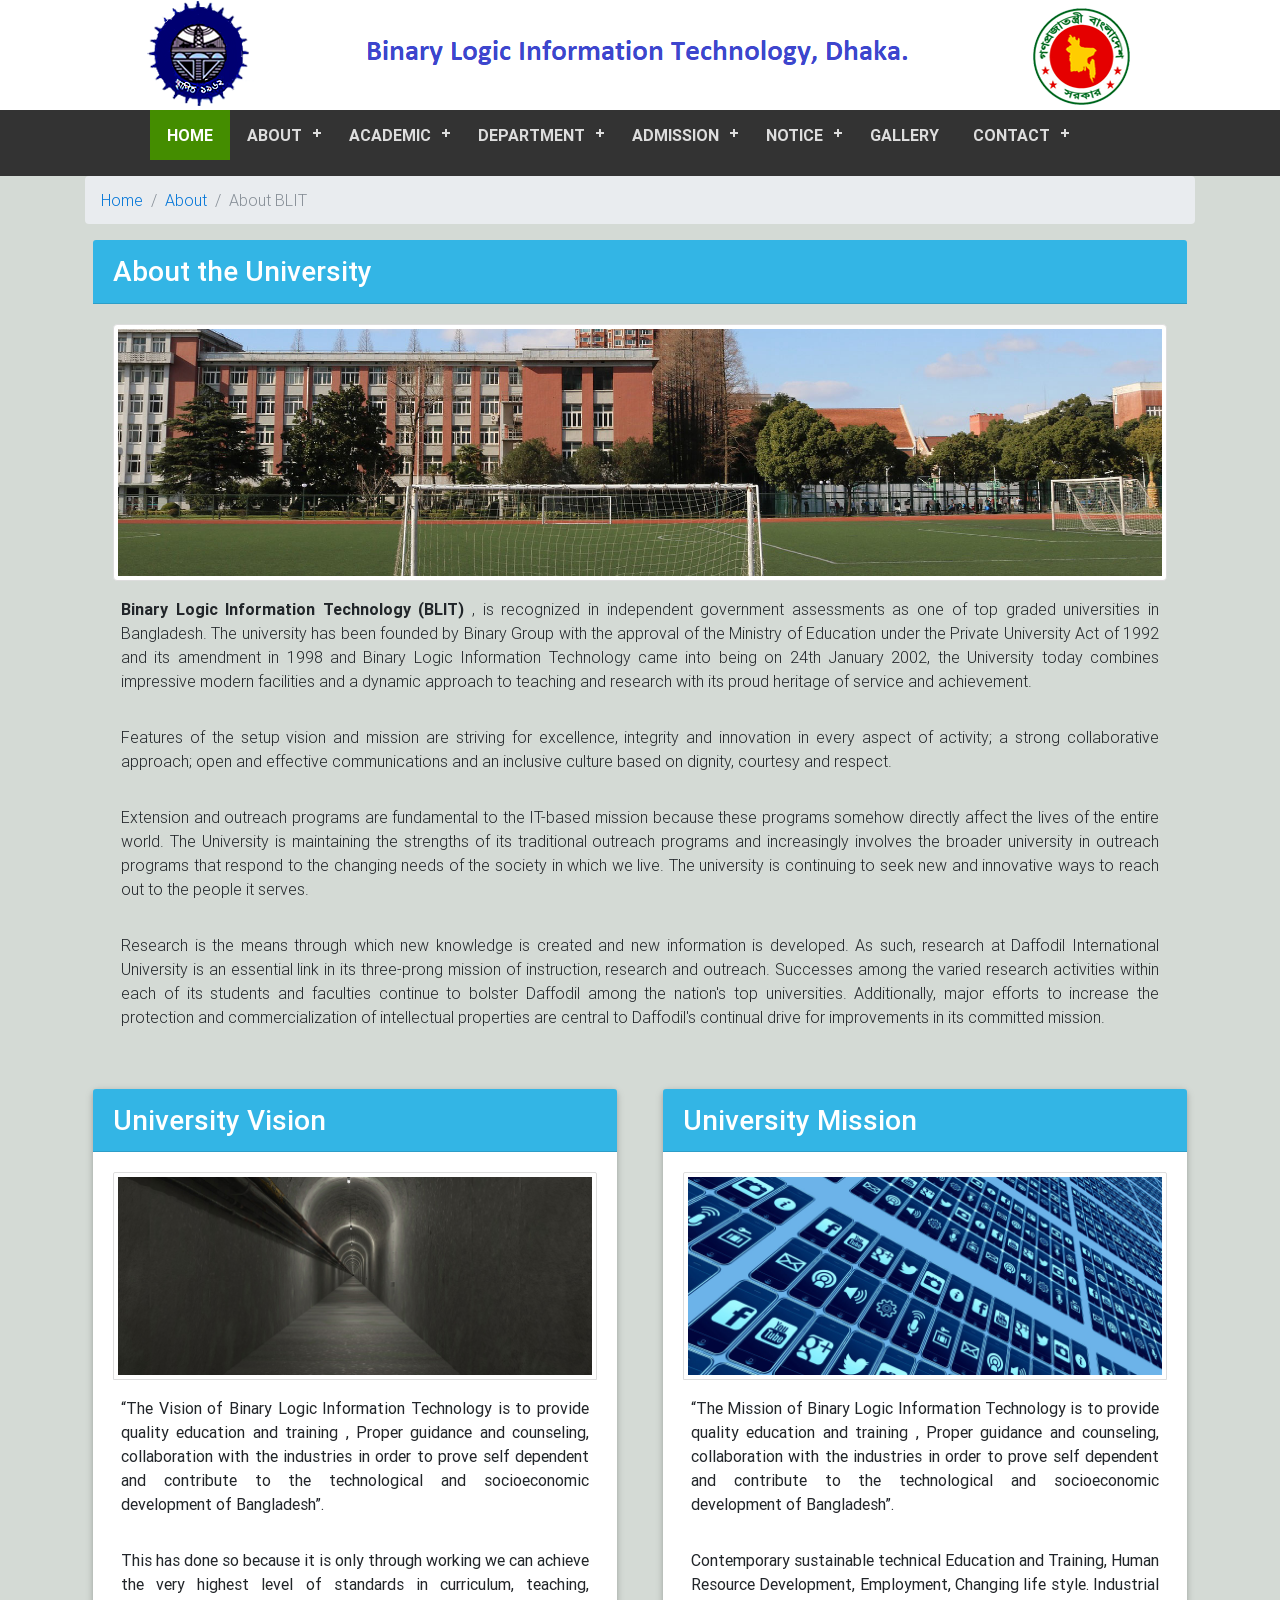
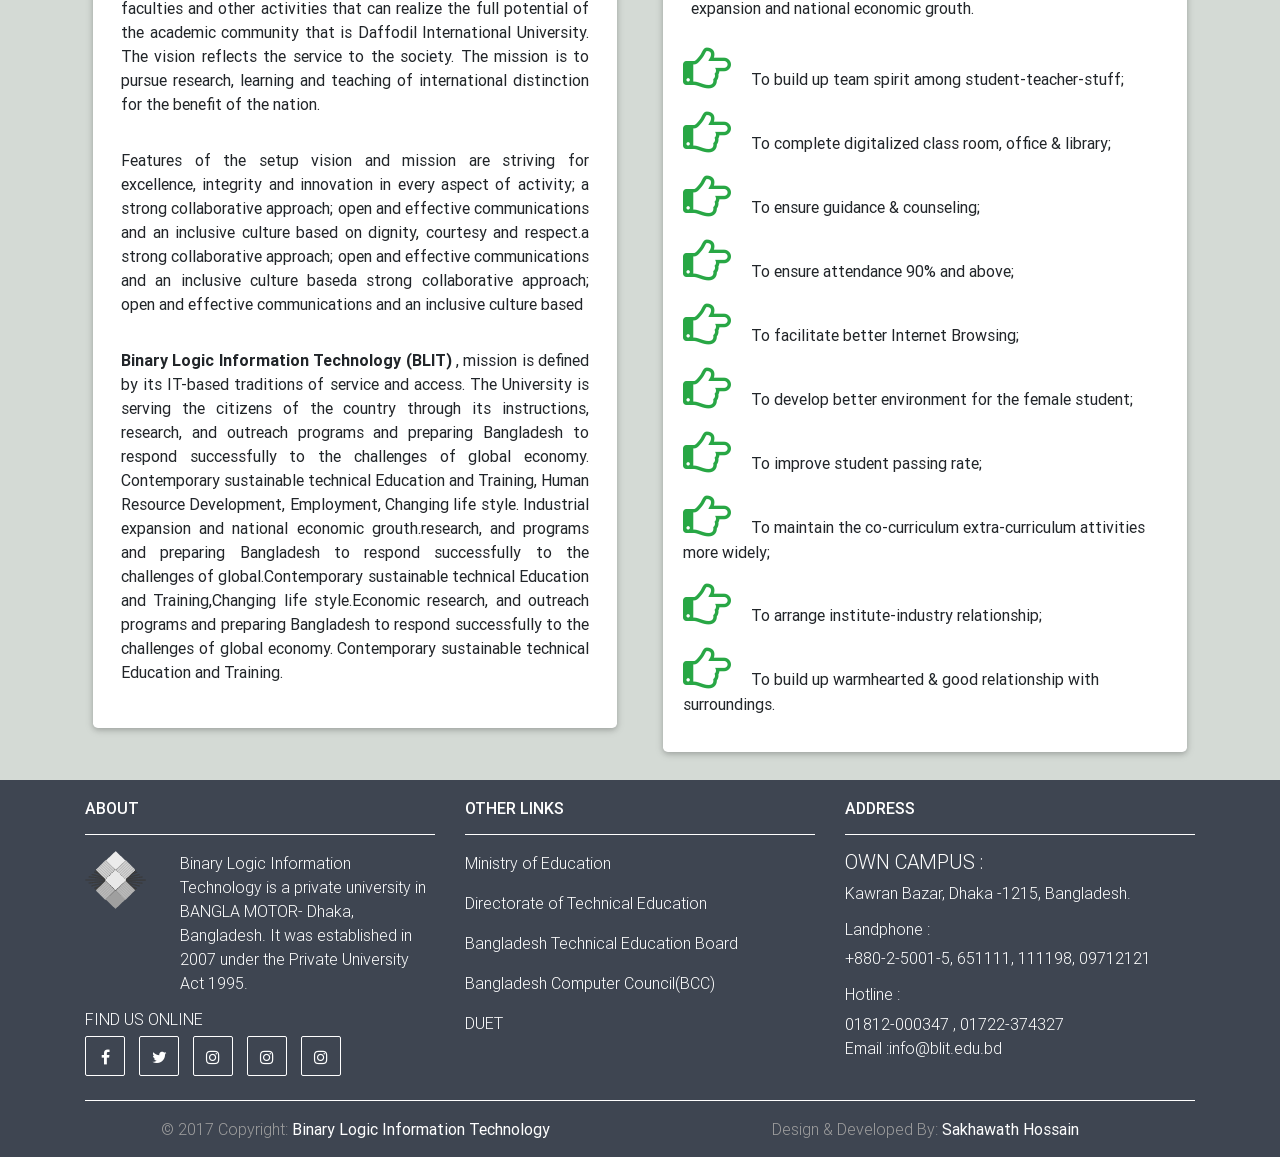
<file: about-blit.html>
<!DOCTYPE html>
<html lang="en">

<head>
    <meta charset="utf-8">
    <meta name="viewport" content="width=device-width, initial-scale=1, shrink-to-fit=no">
	<meta name="keywords" content="Binary, International, University,BLIT, Private University,Binary Logic Information Technology,Binary university,Binary private university of Bangladesh, Binary varsity" />
    <meta http-equiv="x-ua-compatible" content="ie=edge">
	<meta name="rights" content="Sakhawath Hossain" />
	
    <title>Binary Logic Information Technology,Dhaka.</title>
	
    <!-- Font Awesome -->
    <link rel="stylesheet" href="https://maxcdn.bootstrapcdn.com/font-awesome/4.7.0/css/font-awesome.min.css">
    <!-- Bootstrap core CSS -->
    <link href="css/bootstrap.min.css" rel="stylesheet">
    <!-- Material Design Bootstrap -->
    <link href="css/mdb.min.css" rel="stylesheet">
	<!-- Css animations  -->
    <link rel="stylesheet" href="css/animate.css">
    <!-- My custom styles (optional) -->
    <link href="css/style.css" rel="stylesheet">
</head>

<body class="bg">
	
<!-- header section start here -->
	<section class="white text-center">
        <div class="container"> 
			<a href=""><img src="img/logo.png" alt="Binary Logic Information Technology,Dhaka." class="img-fluid"></a>
		</div>
	</section>
<!-- header section ends here -->

<!-- nav section start here -->
	<section>
		<header>
			<nav id="cssmenu">
				<div class="logo d-lg-none"><a href="index.html">HOME</a></div>
				<div id="head-mobile"></div>
				<div class="button"></div>
				<ul>
					<li class='active'><a href="index.html">HOME</a></li>
					<li><a href="#">ABOUT</a>
						<ul>
							<li><a href="about-blit.html">ABOUT BLIT</a></li>
							<li><a href="message-from-principal.html">MESSAGE FROM PRINCIPAL</a></li>
							<li><a href="guiding-principle.html">GUIDING PRINCIPAL</a></li>
						</ul>
					</li>
					<li><a href="#">ACADEMIC</a>
						<ul>
							<li><a href="information-polices.html">INFORMATION & POLICES</a></li>
							<li><a href="grading-and-performance.html">GRADING & PERFORMANCE</a></li>
							<li><a href="student-guidline.html">STUDENT GUIDLINE</a></li>
						</ul>
					</li>
					<li><a href="#">DEPARTMENT</a>
						<ul>
						  <li><a href="#">COMPUTER ENGINEERING</a>
							 <ul>
								<li><a href="computer.html">DEPARTMENTAL HOME</a></li>
								<li><a href="computer-m-f-head.html">MESSAGE FORM HEAD</a></li>
								<li><a href="computer-mission.html">MISSION</a></li>
								<li><a href="computer-vision.html">VISION</a></li>
								<li><a href="computer-faculty-member.html">FACULTY MEMBER</a></li>
								<li><a href="computer-officers.html">OFFICERS</a></li>
								<li><a href="computer-curriculam.html">CURRICULAM</a></li>
								<li><a href="computer-class-routine.html">CLASS ROUTINE</a></li>
							 </ul>
						  </li>
						  <li><a href="#">CIVIL ENGINEERING</a>
							 <ul>
								<li><a href="civil.html">DEPARTMENTAL HOME</a></li>
								<li><a href="civil-m-f-head.html">MESSAGE FORM HEAD</a></li>
								<li><a href="civil-mission.html">MISSION</a></li>
								<li><a href="civil-vision.html">VISION</a></li>
								<li><a href="civil-faculty-member.html">FACULTY MEMBER</a></li>
								<li><a href="civil-officers.html">OFFICERS</a></li>
								<li><a href="civil-curriculam.html">CURRICULAM</a></li>
								<li><a href="civil-class-routine.html">CLASS ROUTINE</a></li>
							 </ul>
						  </li>
						  <li><a href="#">ELECTRICAL ENGINEERING</a>
							 <ul>
								<li><a href="electrical.html">DEPARTMENTAL HOME</a></li>
								<li><a href="electrical-m-f-head.html">MESSAGE FORM HEAD</a></li>
								<li><a href="electrical-mission.html">MISSION</a></li>
								<li><a href="electrical-vision.html">VISION</a></li>
								<li><a href="electrical-faculty-member.html">FACULTY MEMBER</a></li>
								<li><a href="electrical-officers.html">OFFICERS</a></li>
								<li><a href="electrical-curriculam.html">CURRICULAM</a></li>
								<li><a href="electrical-class-routine.html">CLASS ROUTINE</a></li>
							 </ul>
						  </li>
						  <li><a href="#">ELECTRONICS ENGINEERING</a>
							 <ul>
								<li><a href="electronics.html">DEPARTMENTAL HOME</a></li>
								<li><a href="electronics-m-f-head.html">MESSAGE FORM HEAD</a></li>
								<li><a href="electronics-mission.html">MISSION</a></li>
								<li><a href="electronics-vision.html">VISION</a></li>
								<li><a href="electronics-faculty-member.html">FACULTY MEMBER</a></li>
								<li><a href="electronics-officers.html">OFFICERS</a></li>
								<li><a href="electronics-curriculam.html">CURRICULAM</a></li>
								<li><a href="electronics-class-routine.html">CLASS ROUTINE</a></li>
							 </ul>
						  </li>
						</ul>
					</li>
					<li><a href='#'>ADMISSION</a>
						<ul>
							<li><a href="requirements.html">REQUIREMENTS</a></li>
							<li><a href="admission-notice.html">ADMISSION NOTICE</a></li>
							<li><a href="admission-result.html">ADMISSION RESULT</a></li>
							<li><a href="apply-online.html">APPLY ONLINE</a></li>
						</ul>
					</li>
					<li><a href='#'>NOTICE</a>
						<ul>
							<li><a href="notice-board.html">NOTICE BOARD</a></li>
							<li><a href="result.html">RESULT</a></li>
							<li><a href="job-notice.html">JOB NOTICE</a></li>
						</ul>
					</li>
					<li><a href="gallery.html">GALLERY</a></li>
					<li><a href="#">CONTACT</a>
						<ul>
							<li><a href="contact-us.html">CONTACT US</a></li>
							<li><a href="https://webmail.websrvcs.com/index.php">WEBMAIL</a></li>
							<li><a href="login.html">LOGIN</a></li>
						</ul>
					</li>
				</ul>
			</nav>
		</header>
	</section>

<!-- nav section ends here -->
	
<!-- About the University section starts Here -->
	<div class="container">
				<ol class="breadcrumb">
					  <li class="breadcrumb-item"><a href="index.html">Home</a></li>
					  <li class="breadcrumb-item"><a href="">About</a></li>
					  <li class="breadcrumb-item active">About BLIT</li>
				</ol>
		<div class="">
			<div class=" m-2">
					<div class="card-header h3 bg-info text-white py-3">About the University</div>
						<div class="card-body text-center text-center">
							 <img class="img-thumbnail mb-2 wow fadeInRight" src="img/history.jpg" alt="Thumbnail image">
							 
                            <p class="text-justify p-2 wow fadeInLeft">
								<span class="font-weight-bold">Binary Logic Information Technology (BLIT) </span>, is recognized in independent government assessments as one of top graded universities in Bangladesh. The university has been founded by Binary Group with the approval of the Ministry of Education under the Private University Act of 1992 and its amendment in 1998 and Binary Logic Information Technology came into being on 24th January 2002, the University today combines impressive modern facilities and a dynamic approach to teaching and research with its proud heritage of service and achievement.	
							</p>
							<p class=" text-justify p-2 wow fadeInLeft">
								Features of the setup vision and mission are striving for excellence, integrity and innovation in every aspect of activity; a strong collaborative approach; open and effective communications and an inclusive culture based on dignity, courtesy and respect.
							</p>

							<p class=" text-justify p-2 wow fadeInRight">
								Extension and outreach programs are fundamental to the IT-based mission because these programs somehow directly affect the lives of the entire world. The University is maintaining the strengths of its traditional outreach programs and increasingly involves the broader university in outreach programs that respond to the changing needs of the society in which we live. The university is continuing to seek new and innovative ways to reach out to the people it serves.
							</p>
							<p class=" text-justify p-2 wow fadeInLeft">
								Research is the means through which new knowledge is created and new information is developed. As such, research at Daffodil International University is an essential link in its three-prong mission of instruction, research and outreach. Successes among the varied research activities within each of its students and faculties continue to bolster Daffodil among the nation's top universities. Additionally, major efforts to increase the protection and commercialization of intellectual properties are central to Daffodil's continual drive for improvements in its committed mission.
							</p>					
						</div>
			</div>
		</div>
	</div>
<!-- About the University section ends Here -->

<!-- Vision and mission section starts Here -->
	<section>
		<div class="container">
			<div class="row">
				<div class="col-md-12 col-lg-6">
					<div class="card m-2">
						<p class="card-header h3 bg-info text-white py-3">University Vision</p>
							<div class="card-body text-center">
								 <img class="img-thumbnail mb-2 wow zoomIn" src="img/vision.jpg" alt="Thumbnail image">
								 
								<p class=" text-justify p-2">
									“The Vision of Binary Logic Information Technology is to provide quality education and training , Proper guidance and counseling, collaboration with the industries in order to prove self dependent and contribute to the technological and socioeconomic development of Bangladesh”.	
								</p>
								<p class=" text-justify p-2">
									This has done so because it is only through working we can achieve the very highest level of standards in curriculum, teaching, faculties and other activities that can realize the full potential of the academic community that is Daffodil International University. The vision reflects the service to the society. The mission is to pursue research, learning and teaching of international distinction for the benefit of the nation. 
								</p>
								<p class=" text-justify p-2">
									Features of the setup vision and mission are striving for excellence, integrity and innovation in every aspect of activity; a strong collaborative approach; open and effective communications and an inclusive culture based on dignity, courtesy and respect.a strong collaborative approach; open and effective communications and an inclusive culture baseda strong collaborative approach; open and effective communications and an inclusive culture based
								</p>
								<p class=" text-justify p-2">
									<span class="font-weight-bold">Binary Logic Information Technology (BLIT) </span>,  mission is defined by its IT-based traditions of service and access. The University is serving the citizens of the country through its instructions, research, and outreach programs and preparing Bangladesh to respond successfully to the challenges of global economy. Contemporary sustainable technical Education and Training, Human Resource Development, Employment, Changing life style. Industrial expansion and national economic grouth.research, and programs and preparing Bangladesh to respond successfully to the challenges of global.Contemporary sustainable technical Education and Training,Changing life style.Economic research, and outreach programs and preparing Bangladesh to respond successfully to the challenges of global economy. Contemporary sustainable technical Education and Training.
								</p>
							</div>
					</div>
				</div>
				
				<div class="col-md-12 col-lg-6">
					<div class="card m-2">
						<p class="card-header h3 bg-info text-white py-3">University Mission</p>
							<div class="card-body text-center">
								 <img class="img-thumbnail mb-2 wow zoomIn" src="img/mision.jpg" alt="Thumbnail image">
								 
								<p class=" text-justify p-2">
									“The Mission of Binary Logic Information Technology is to provide quality education and training , Proper guidance and counseling, collaboration with the industries in order to prove self dependent and contribute to the technological and socioeconomic development of Bangladesh”.
								</p>
								<p class=" text-justify p-2">
									Contemporary sustainable technical Education and Training, Human Resource Development, Employment, Changing life style. Industrial expansion and national economic grouth. 
								</p>
									
									<div class="text-sm-left wow fadeIn">
										<p><i class="fa fa-hand-o-right fa-3x mr-3 text-success" aria-hidden="true"></i> 	To build up team spirit among student-teacher-stuff; </p>
										<p><i class="fa fa-hand-o-right fa-3x mr-3 text-success" aria-hidden="true"></i> To complete digitalized class room, office & library; </p>
										<p><i class="fa fa-hand-o-right fa-3x mr-3 text-success" aria-hidden="true"></i>  To ensure guidance & counseling; </p>
										<p><i class="fa fa-hand-o-right fa-3x mr-3 text-success" aria-hidden="true"></i> To ensure attendance 90% and above; </p>
										<p><i class="fa fa-hand-o-right fa-3x mr-3 text-success" aria-hidden="true"></i> To facilitate better Internet Browsing; </p>
										<p><i class="fa fa-hand-o-right fa-3x mr-3 text-success" aria-hidden="true"></i> To develop better environment for the female student; </p>
										<p><i class="fa fa-hand-o-right fa-3x mr-3 text-success" aria-hidden="true"></i> 	To improve student passing rate; </p>
										<p><i class="fa fa-hand-o-right fa-3x mr-3 text-success" aria-hidden="true"></i> To maintain the co-curriculum extra-curriculum attivities more widely; </p>
										<p><i class="fa fa-hand-o-right fa-3x mr-3 text-success" aria-hidden="true"></i> To arrange institute-industry relationship; </p>
										<p><i class="fa fa-hand-o-right fa-3x mr-3 text-success" aria-hidden="true"></i> 	To build up warmhearted & good relationship with surroundings.</p>
									</div>				
							</div>
					</div>
				</div>
			</div>
		</div>
	</section>

<!-- Vision and mission section ends Here -->
	
	


<!--Footer section start here-->
	<footer class="page-footer stylish-color-dark">
		<div class="container">
			<div class="row">
				<div class="col-md-12 col-lg-4">
					<h6 class="title font-bold">ABOUT</h6>
					<hr class="hr-light">
					<div class="row">
						<div class="col-md-3">
							<img src="img/mini-logo.png" alt="mini-logo">
						</div>
						<div class="col-md-9">
							<p>Binary Logic Information Technology is a private university in BANGLA MOTOR- Dhaka, Bangladesh. It was established in 2007 under the Private University Act 1995.</p>
						</div>
					</div>

					<h6>FIND US ONLINE</h6>
					<ul class="social-icon mb-2">
						<li><a href="https://web.facebook.com/sakhawath.hossain.906" target="_blank" class="fa fa-facebook"></a></li>
						<li><a href="https://twitter.com/sakhawath911" target="_blank" class="fa fa-twitter"></a></li>
						<li><a href="https://www.instagram.com/sakhawath765/" target="_blank" class="fa fa-instagram"></a></li>
						<li><a href="https://www.instagram.com/sakhawath765/" target="_blank" class="fa fa-instagram"></a></li>
						<li><a href="https://www.instagram.com/sakhawath765/" target="_blank" class="fa fa-instagram"></a></li>
					</ul>	
				</div>
				
				<hr class="hr-light">
				<div class="mx-auto  col-md-12 col-lg-4">
					<h6 class="title font-bold">OTHER LINKS</h6>
					<hr class="hr-light">
						<p><a href="http://www.moedu.gov.bd/" target="_blank">Ministry of Education</a></p>
						<p><a href="http://www.techedu.gov.bd/" target="_blank">Directorate of Technical Education</a></p>
						<p><a href="http://www.bteb.gov.bd/" target="_blank">Bangladesh Technical Education Board</a></p>
						<p><a href="http://www.bcc.gov.bd/" target="_blank">Bangladesh Computer Council(BCC)</a></p>
						<p><a href="http://www.duet.ac.bd/" target="_blank">DUET</a></p>
				</div>
				
				<hr class="hr-light">
				<div class="col-md-12 col-lg-4">
					<h6 class="title font-bold">ADDRESS</h6>
					<hr class="hr-light">
						<h5>OWN CAMPUS : </h5>
						<address>
							Kawran Bazar, Dhaka -1215, Bangladesh.
						</address>
						<!-- <h5>Bogra CAMPUS : </h5>
						<address>
							Kawran Bazar, Dhaka -1215, Bangladesh.
						</address> -->
						<h6>Landphone :</h6>
						<address>+880-2-5001-5, 651111, 111198, 09712121
						</address>
						<h6>Hotline  :</h6>
						<address>01812-000347 , 01722-374327<br>
							<a href="https://www.google.com/gmail/"  target="_blank" >Email :info@blit.edu.bd</a>
						</address>
				</div>
			</div>
			
			<hr class="hr-light">
			<div class="row">
				<div class="col-md-12 col-lg-6">
					<p class="text-center grey-text">© 2017 Copyright: <a href="index.html" target="_blank"><strong> Binary Logic Information Technology</strong></a></p>
				</div>
				<div class="col-md-12 col-lg-6">
					<p class="text-center grey-text">Design & Developed By: <a href="https://web.facebook.com/sakhawath.hossain.906" target="_blank"><strong>Sakhawath Hossain</strong></a></p>
				</div>
			</div>
		</div>
	</footer>
<!--/.Footer section Ends here-->	

<a href="#0" class="cd-top">Top</a>
	
<!-- /Ends my project here-->

    <!-- SCRIPTS -->
    <!-- JQuery -->
    <script type="text/javascript" src="js/jquery-3.2.1.min.js"></script>
    <!-- Bootstrap tooltips -->
    <script type="text/javascript" src="js/popper.min.js"></script>
    <!-- Bootstrap core JavaScript -->
    <script type="text/javascript" src="js/bootstrap.min.js"></script>
    <!-- MDB core JavaScript -->
    <script type="text/javascript" src="js/mdb.min.js"></script>
	<script src="js/typed.js"></script>
	<script src="js/custom.js"></script>
</body>

</html>
</file>
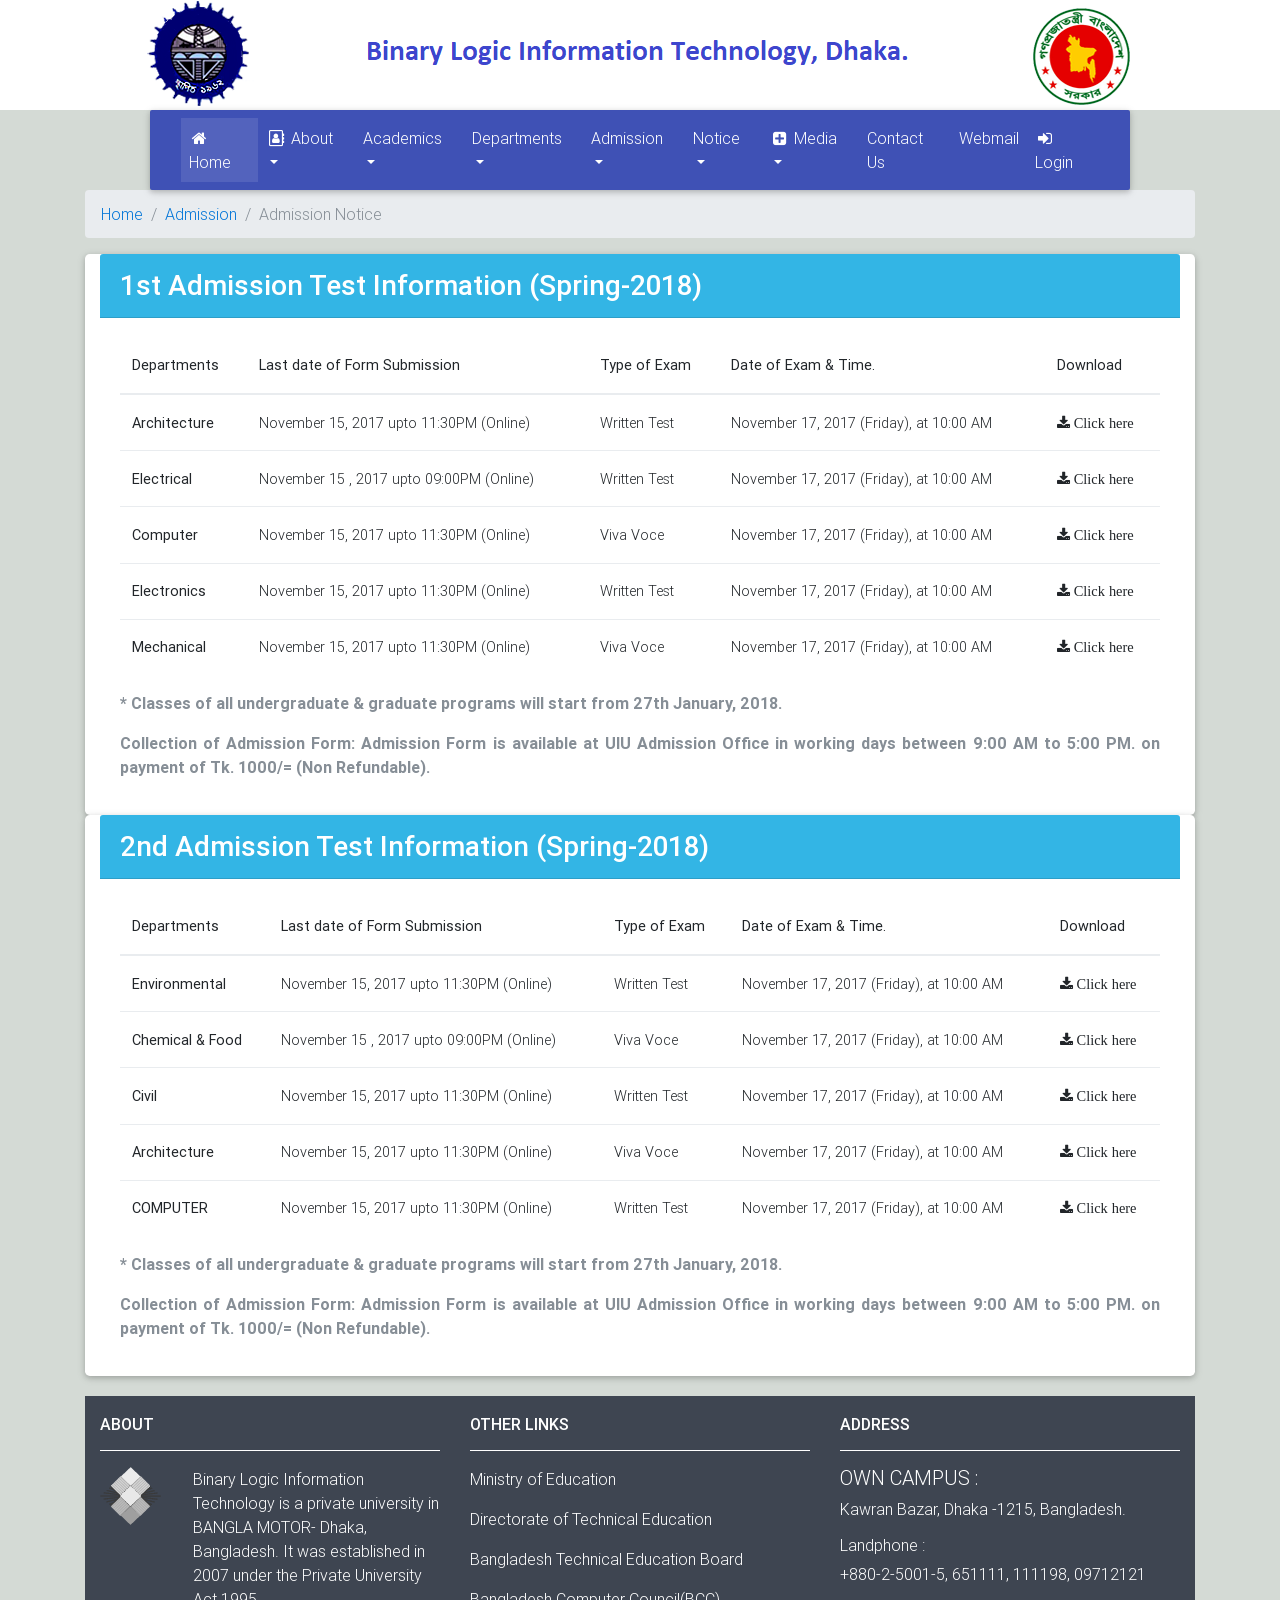
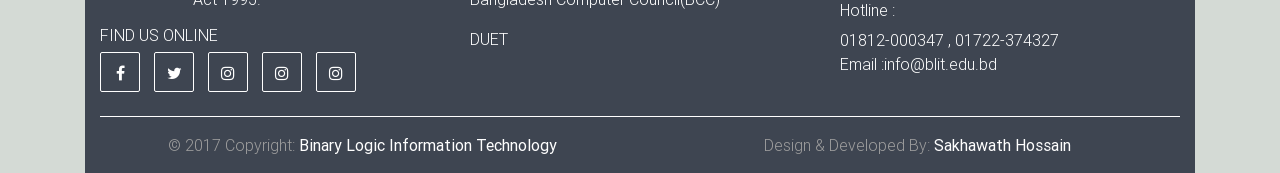
<file: admission-notice.html>
<!DOCTYPE html>
<html lang="en">

<head>
    <meta charset="utf-8">
    <meta name="viewport" content="width=device-width, initial-scale=1, shrink-to-fit=no">
	<meta name="keywords" content="Binary, International, University,BLIT, Private University,Binary Logic Information Technology,Binary university,Binary private university of Bangladesh, Binary varsity" />
    <meta http-equiv="x-ua-compatible" content="ie=edge">
	<meta name="rights" content="Sakhawath Hossain" />
	
    <title>Binary Logic Information Technology,Dhaka.</title>
	
    <!-- Font Awesome -->
    <link rel="stylesheet" href="https://maxcdn.bootstrapcdn.com/font-awesome/4.7.0/css/font-awesome.min.css">
    <!-- Bootstrap core CSS -->
    <link href="css/bootstrap.min.css" rel="stylesheet">
    <!-- Material Design Bootstrap -->
    <link href="css/mdb.min.css" rel="stylesheet">
	<!-- Css animations  -->
    <link rel="stylesheet" href="css/animate.css">
    <!-- My custom styles (optional) -->
    <link href="css/style.css" rel="stylesheet">
</head>

<body class="bg">


<!-- login and registration form strats -->
	<!-- login starts -->
    <div class="modal fade" id="modalLoginForm" tabindex="-1" role="dialog" aria-labelledby="myModalLabel" aria-hidden="true">
		<div class="modal-dialog" role="document">
            <div class="modal-content">
				<div class="modal-header text-center">
					<h4 class="modal-title w-100 font-bold">Sign in</h4>
					<button type="button" class="close" data-dismiss="modal" aria-label="Close">
						<span aria-hidden="true">&times;</span>
					</button>
				</div>
				<div class="modal-body mx-3">
					<div class="md-form">
						<i class="fa fa-envelope prefix grey-text"></i>
						<input type="email" id="defaultForm-email" class="form-control validate">
						<label data-error="wrong" data-success="right" for="defaultForm-email">Username</label>
					</div>
					<div class="md-form">
						<i class="fa fa-lock prefix grey-text"></i>
						<input type="password" id="defaultForm-pass" class="form-control validate">
						<label data-error="wrong" data-success="right" for="defaultForm-pass">Password</label>
					</div>
					<div class="form-check mb-2 mr-sm-2 mb-sm-0">
						<label class="form-check-label">
							<input class="form-check-input text-center" name="remember"type="checkbox" >
							<span style="padding-bottom: .15rem">Remember me</span>
						</label>
					</div>
				</div>
				<div class="modal-footer d-flex justify-content-center">
					<button class="btn btn-default" >Login</button>
					<a class="" href="/password/reset">Forgot Your Password?</a>
				</div>
			</div>
		</div>
	</div> 
	<!-- login ends -->
	
	<!-- registration starts -->	
	<div class="modal fade" id="modalRegisterForm" tabindex="-1" role="dialog" aria-labelledby="myModalLabel" aria-hidden="true">
		<div class="modal-dialog" role="document">
			<div class="modal-content">
				<div class="modal-header text-center">
					<h4 class="modal-title w-100 font-bold" >Sign up</h4>
					<button type="button" class="close" data-dismiss="modal" aria-label="Close">
						<span aria-hidden="true">&times;</span>
					</button>
				</div>
				<div class="modal-body mx-3">
					<div class="md-form">
						<i class="fa fa-user prefix grey-text"></i>
						<input type="text" id="orangeForm-name" class="form-control validate">
						<label data-error="wrong" data-success="right" for="orangeForm-name">Your Name</label>
					</div>
					<div class="md-form">
						<i class="fa fa-envelope prefix grey-text"></i>
						<input type="email" id="orangeForm-email" class="form-control validate">
						<label data-error="wrong" data-success="right" for="orangeForm-email">Email Address</label>
					</div>
					<div class="text-center">
						<label class="custom-control custom-radio">
							<input id="radio1" name="radio" type="radio" class="custom-control-input">
							<span class="custom-control-indicator"></span>
							<span class="custom-control-description">Male</span>
						</label>
						<label class="custom-control custom-radio">
							<input id="radio2" name="radio" type="radio" class="custom-control-input">
							<span class="custom-control-indicator"></span>
							<span class="custom-control-description">Female</span>
						</label>
					</div>
				
					<div class="md-form">
						<i class="fa fa-lock prefix grey-text"></i>
						<input type="password" id="orangeForm-pass" class="form-control validate">
						<label data-error="wrong" data-success="right" for="orangeForm-pass">Password</label>
					</div>
				</div>
				<div class="modal-footer d-flex justify-content-center">
					<button class="btn btn-primary">Sign up</button>
				</div>
			</div>
		</div>
	</div>
<!-- login and registration form ends here -->
	
<!-- header section start here -->
	<section class="white text-center">
        <div class="container"> 
			<a href=""><img src="img/logo.png" alt="Binary Logic Information Technology,Dhaka." class="img-fluid"></a>
		</div>
	</section>
<!-- header section ends here -->
	
<!-- nav section start here -->

    <section>
		<nav class="navbar navbar-expand-lg navbar-dark indigo">
			<div class="container">
				<a class="navbar-brand d-lg-none d-xl-none" href="#">GO to..</a>
				<button class="navbar-toggler" type="button" data-toggle="collapse" data-target="#navbarNavDropdown" aria-controls="navbarNavDropdown"
					aria-expanded="false" aria-label="Toggle navigation">
					<span class="navbar-toggler-icon"></span>
				</button>
				<div class="collapse navbar-collapse" id="navbarNavDropdown">
					<ul class="navbar-nav">
						<li class="nav-item active">
							<a class="nav-link" href="#"><i class="fa fa-home" aria-hidden="true"></i>Home <span class="sr-only">(current)</span></a>
						</li>

						<li class="nav-item dropdown">
							<a class="nav-link dropdown-toggle" href="#" id="navbarDropdownMenuLink" data-toggle="dropdown" aria-haspopup="true"
								aria-expanded="false"><i class="fa fa-address-book-o" aria-hidden="true"></i>
							About
							</a>
							<div class="dropdown-menu" aria-labelledby="navbarDropdownMenuLink">
								<a class="dropdown-item" href="#">About BLIT</a>
								
								<a class="dropdown-item" href="#">Principles-Speech</a>
								<a class="dropdown-item" href="#">Guiding Principles</a>
							</div>
						</li>
						
						<li class="nav-item dropdown">
							<a class="nav-link dropdown-toggle" href="#" id="navbarDropdownMenuLink2" data-toggle="dropdown" aria-haspopup="true"
								aria-expanded="false">
							Academics
							</a>
							<div class="dropdown-menu" aria-labelledby="navbarDropdownMenuLink2">
								<a class="dropdown-item" href="#">Syllabus</a>
								<a class="dropdown-item" href="#">Information & Polices</a>
								<a class="dropdown-item" href="#">Grading & Performance</a>
								<a class="dropdown-item" href="#">Student Guidlines</a>
							</div>
						</li>
						
						<li class="nav-item dropdown">
							<a class="nav-link dropdown-toggle" href="#" id="navbarDropdownMenuLink3" data-toggle="dropdown" aria-haspopup="true"
								aria-expanded="false">
							Departments
							</a>
							<div class="dropdown-menu" aria-labelledby="navbarDropdownMenuLink3">
								<a class="dropdown-item" href="#">Computer</a>
								<a class="dropdown-item" href="#">Civil</a>
								<a class="dropdown-item" href="#">Electrical</a>
								<a class="dropdown-item" href="#">Electronics</a>
							</div>
						</li>
						
						<li class="nav-item dropdown">
							<a class="nav-link dropdown-toggle" href="#" id="navbarDropdownMenuLink4" data-toggle="dropdown" aria-haspopup="true"
								aria-expanded="false">
							Admission
							</a>
							<div class="dropdown-menu" aria-labelledby="navbarDropdownMenuLink4">
								<a class="dropdown-item" href="#">Requirements</a>
								<a class="dropdown-item" href="#">Admission Notice</a>
								<a class="dropdown-item" href="#">Apply Online</a>
								
							</div>
						</li>
						
						<li class="nav-item dropdown">
							<a class="nav-link dropdown-toggle" href="#" id="navbarDropdownMenuLink5" data-toggle="dropdown" aria-haspopup="true"
								aria-expanded="false">
							Notice
							</a>
							<div class="dropdown-menu" aria-labelledby="navbarDropdownMenuLink5">
								<a class="dropdown-item" href="#">All Notice</a>
								<a class="dropdown-item" href="#">Results</a>
								<a class="dropdown-item" href="#">Job Notice</a>
							</div>
						</li>
						
						<li class="nav-item dropdown">
							<a class="nav-link dropdown-toggle" href="#" id="navbarDropdownMenuLink6" data-toggle="dropdown" aria-haspopup="true"
								aria-expanded="false">
								<i class="fa fa-plus-square" aria-hidden="true"></i>
							Media
							</a>
							<div class="dropdown-menu" aria-labelledby="navbarDropdownMenuLink6">
								<a class="dropdown-item" href="#">Computer</a>
								<a class="dropdown-item" href="#">Civil</a>
								<a class="dropdown-item" href="#">Electrical</a>
								<a class="dropdown-item" href="#">Electronics</a>
							</div>
						</li>
						
						<li class="nav-item">
							<a class="nav-link" href="#">Contact Us </a>
						</li>
						
						<li class="nav-item ">
							<a class="nav-link" href="#">Webmail</a>
						</li>
						
						<li class="nav-item ">
							<a class="nav-link" href="#"><i class="fa fa-sign-in" aria-hidden="true"></i>Login</a>
						</li>
					</ul>
				</div>
			</div>
		</nav>
    </section>
<!-- nav section ends here -->
	
<!-- breadcrumb section starts Here -->
	<div class="container">
		<ol class="breadcrumb">
			  <li class="breadcrumb-item"><a href="index.html">Home</a></li>
			  <li class="breadcrumb-item"><a href="">Admission</a></li>
			  <li class="breadcrumb-item active">Admission Notice</li>
		</ol>
<!-- breadcrumb section ends Here -->

<!-- 1st Admission Test Information section starts Here -->
	<section>
		<div class="container card">
			<p class="card-header h3 bg-info text-white py-3">1st Admission Test Information (Spring-2018)</p>
			<div class="card-body text-justify">
				 <table class="table table-hover table-responsive">
					  <thead>
							<tr>
								  
								  <th>Departments</th>
								  <th>Last date of Form Submission</th>
								  <th>Type of Exam</th>
								  <th>Date of Exam & Time.</th>
								  <th>Download</th>
							</tr>
					  </thead>
					  <tbody>
						<tr>
							  <th scope="row">Architecture</th>
							  <td>November 15, 2017 upto 11:30PM (Online)</td>
							  <td>Written Test</td>
							  <td>November 17, 2017 (Friday), at 10:00 AM</td>
							  <td><a href="doc/1543.pdf" target="_blank"><i class="fa fa-download" aria-hidden="true"> Click here</i></a></td>
							 
							  
						</tr>
						<tr>
							  <th scope="row">Electrical</th>
							  <td>November 15 , 2017 upto 09:00PM (Online)</td>
							  <td>Written Test</td>
							  <td>November 17, 2017 (Friday), at 10:00 AM</td>
								<td><a href="doc/1543.pdf" target="_blank"><i class="fa fa-download" aria-hidden="true"> Click here</i></a></td>
						</tr>
						<tr>
							  <th scope="row">Computer</th>
							  <td>November 15, 2017 upto 11:30PM (Online)</td>
							  <td>Viva Voce</td>
							  <td>November 17, 2017 (Friday), at 10:00 AM</td>
								<td><a href="doc/1543.pdf" target="_blank"><i class="fa fa-download" aria-hidden="true"> Click here</i></a></td>
						</tr>
						<tr>
							  <th scope="row">Electronics</th>
							  <td>November 15, 2017 upto 11:30PM (Online)</td>
							  <td>Written Test</td>
							  <td>November 17, 2017 (Friday), at 10:00 AM</td>
							<td><a href="doc/1543.pdf" target="_blank"><i class="fa fa-download" aria-hidden="true"> Click here</i></a></td>
						</tr>
						<tr>
							  <th scope="row">Mechanical</th>
							  <td>November 15, 2017 upto 11:30PM (Online)</td>
							  <td>Viva Voce</td>
							  <td>November 17, 2017 (Friday), at 10:00 AM</td>
							  <td><a href="doc/1543.pdf" target="_blank"><i class="fa fa-download" aria-hidden="true"> Click here</i></a></td>
						</tr>
					  </tbody>
					</table>
					<p class="text-muted font-weight-bold">*  Classes of all undergraduate & graduate programs will start from 27th January, 2018.</p>
					<p class="text-muted font-weight-bold">Collection of Admission Form:  Admission Form is available at UIU Admission Office in working days between 9:00 AM to 5:00 PM. on payment of Tk. 1000/= (Non Refundable).</p>
			</div> 
		</div>
	</section>
<!--1st Admission Test Information section ends Here -->

<!-- 2nd Admission Test Information section starts Here -->
	<section>
		<div class="container card">
			<p class="card-header h3 bg-info text-white py-3">2nd Admission Test Information (Spring-2018)</p>
			<div class="card-body text-justify">
				 <table class="table table-hover table-responsive">
					  <thead>
							<tr>
								  
								  <th>Departments</th>
								  <th>Last date of Form Submission</th>
								  <th>Type of Exam</th>
								  <th>Date of Exam & Time.</th>
								  <th>Download</th>
							</tr>
					  </thead>
					  <tbody>
						<tr>
							  <th scope="row">Environmental</th>
							  <td>November 15, 2017 upto 11:30PM (Online)</td>
							  <td>Written Test</td>
							  <td>November 17, 2017 (Friday), at 10:00 AM</td>
							  <td><a href="doc/1543.pdf" target="_blank"><i class="fa fa-download" aria-hidden="true"> Click here</i></a></td>
							 
							  
						</tr>
						<tr>
							  <th scope="row">Chemical & Food</th>
							  <td>November 15 , 2017 upto 09:00PM (Online)</td>
							  <td>Viva Voce</td>
							  <td>November 17, 2017 (Friday), at 10:00 AM</td>
								<td><a href="doc/1543.pdf" target="_blank"><i class="fa fa-download" aria-hidden="true"> Click here</i></a></td>
						</tr>
						<tr>
							  <th scope="row">Civil</th>
							  <td>November 15, 2017 upto 11:30PM (Online)</td>
							  <td>Written Test</td>
							  <td>November 17, 2017 (Friday), at 10:00 AM</td>
								<td><a href="doc/1543.pdf" target="_blank"><i class="fa fa-download" aria-hidden="true"> Click here</i></a></td>
						</tr>
						<tr>
							  <th scope="row">Architecture</th>
							  <td>November 15, 2017 upto 11:30PM (Online)</td>
							  <td>Viva Voce</td>
							  <td>November 17, 2017 (Friday), at 10:00 AM</td>
							<td><a href="doc/1543.pdf" target="_blank"><i class="fa fa-download" aria-hidden="true"> Click here</i></a></td>
						</tr>
						<tr>
							  <th scope="row">COMPUTER</th>
							  <td>November 15, 2017 upto 11:30PM (Online)</td>
							  <td>Written Test</td>
							  <td>November 17, 2017 (Friday), at 10:00 AM</td>
							  <td><a href="doc/1543.pdf" target="_blank"><i class="fa fa-download" aria-hidden="true"> Click here</i></a></td>
						</tr>
					  </tbody>
					</table>
					<p class="text-muted font-weight-bold">*  Classes of all undergraduate & graduate programs will start from 27th January, 2018.</p>
					<p class="text-muted font-weight-bold">Collection of Admission Form:  Admission Form is available at UIU Admission Office in working days between 9:00 AM to 5:00 PM. on payment of Tk. 1000/= (Non Refundable).</p>
			</div> 
		</div>
	</section>
<!--2nd Admission Test Information section ends Here -->

<!--Footer section start here-->
	<footer class="page-footer stylish-color-dark">
		<div class="container">
			<div class="row">
				<div class="col-md-12 col-lg-4">
					<h6 class="title font-bold">ABOUT</h6>
					<hr class="hr-light">
					<div class="row">
						<div class="col-md-3">
							<img src="img/mini-logo.png" alt="mini-logo">
						</div>
						<div class="col-md-9">
							<p>Binary Logic Information Technology is a private university in BANGLA MOTOR- Dhaka, Bangladesh. It was established in 2007 under the Private University Act 1995.</p>
						</div>
					</div>

					<h6>FIND US ONLINE</h6>
					<ul class="social-icon mb-2">
						<li><a href="https://web.facebook.com/sakhawath.hossain.906" target="_blank" class="fa fa-facebook"></a></li>
						<li><a href="https://twitter.com/sakhawath911" target="_blank" class="fa fa-twitter"></a></li>
						<li><a href="https://www.instagram.com/sakhawath765/" target="_blank" class="fa fa-instagram"></a></li>
						<li><a href="https://www.instagram.com/sakhawath765/" target="_blank" class="fa fa-instagram"></a></li>
						<li><a href="https://www.instagram.com/sakhawath765/" target="_blank" class="fa fa-instagram"></a></li>
					</ul>	
				</div>
				
				<hr class="hr-light">
				<div class="mx-auto  col-md-12 col-lg-4">
					<h6 class="title font-bold">OTHER LINKS</h6>
					<hr class="hr-light">
						<p><a href="http://www.moedu.gov.bd/" target="_blank">Ministry of Education</a></p>
						<p><a href="http://www.techedu.gov.bd/" target="_blank">Directorate of Technical Education</a></p>
						<p><a href="http://www.bteb.gov.bd/" target="_blank">Bangladesh Technical Education Board</a></p>
						<p><a href="http://www.bcc.gov.bd/" target="_blank">Bangladesh Computer Council(BCC)</a></p>
						<p><a href="http://www.duet.ac.bd/" target="_blank">DUET</a></p>
				</div>
				
				<hr class="hr-light">
				<div class="col-md-12 col-lg-4">
					<h6 class="title font-bold">ADDRESS</h6>
					<hr class="hr-light">
						<h5>OWN CAMPUS : </h5>
						<address>
							Kawran Bazar, Dhaka -1215, Bangladesh.
						</address>
						<!-- <h5>Bogra CAMPUS : </h5>
						<address>
							Kawran Bazar, Dhaka -1215, Bangladesh.
						</address> -->
						<h6>Landphone :</h6>
						<address>+880-2-5001-5, 651111, 111198, 09712121
						</address>
						<h6>Hotline  :</h6>
						<address>01812-000347 , 01722-374327<br>
							<a href="https://www.google.com/gmail/"  target="_blank" >Email :info@blit.edu.bd</a>
						</address>
				</div>
			</div>
			
			<hr class="hr-light">
			<div class="row">
				<div class="col-md-12 col-lg-6">
					<p class="text-center grey-text">© 2017 Copyright: <a href="index.html" target="_blank"><strong> Binary Logic Information Technology</strong></a></p>
				</div>
				<div class="col-md-12 col-lg-6">
					<p class="text-center grey-text">Design & Developed By: <a href="https://web.facebook.com/sakhawath.hossain.906" target="_blank"><strong>Sakhawath Hossain</strong></a></p>
				</div>
			</div>
		</div>
	</footer>
<!--/.Footer section Ends here-->	

<a href="#0" class="cd-top">Top</a>
	
<!-- /Ends my project here-->

    <!-- SCRIPTS -->
    <!-- JQuery -->
    <script type="text/javascript" src="js/jquery-3.2.1.min.js"></script>
    <!-- Bootstrap tooltips -->
    <script type="text/javascript" src="js/popper.min.js"></script>
    <!-- Bootstrap core JavaScript -->
    <script type="text/javascript" src="js/bootstrap.min.js"></script>
    <!-- MDB core JavaScript -->
    <script type="text/javascript" src="js/mdb.min.js"></script>
	<script src="js/typed.js"></script>
	<script src="js/custom.js"></script>
</body>

</html>
</file>
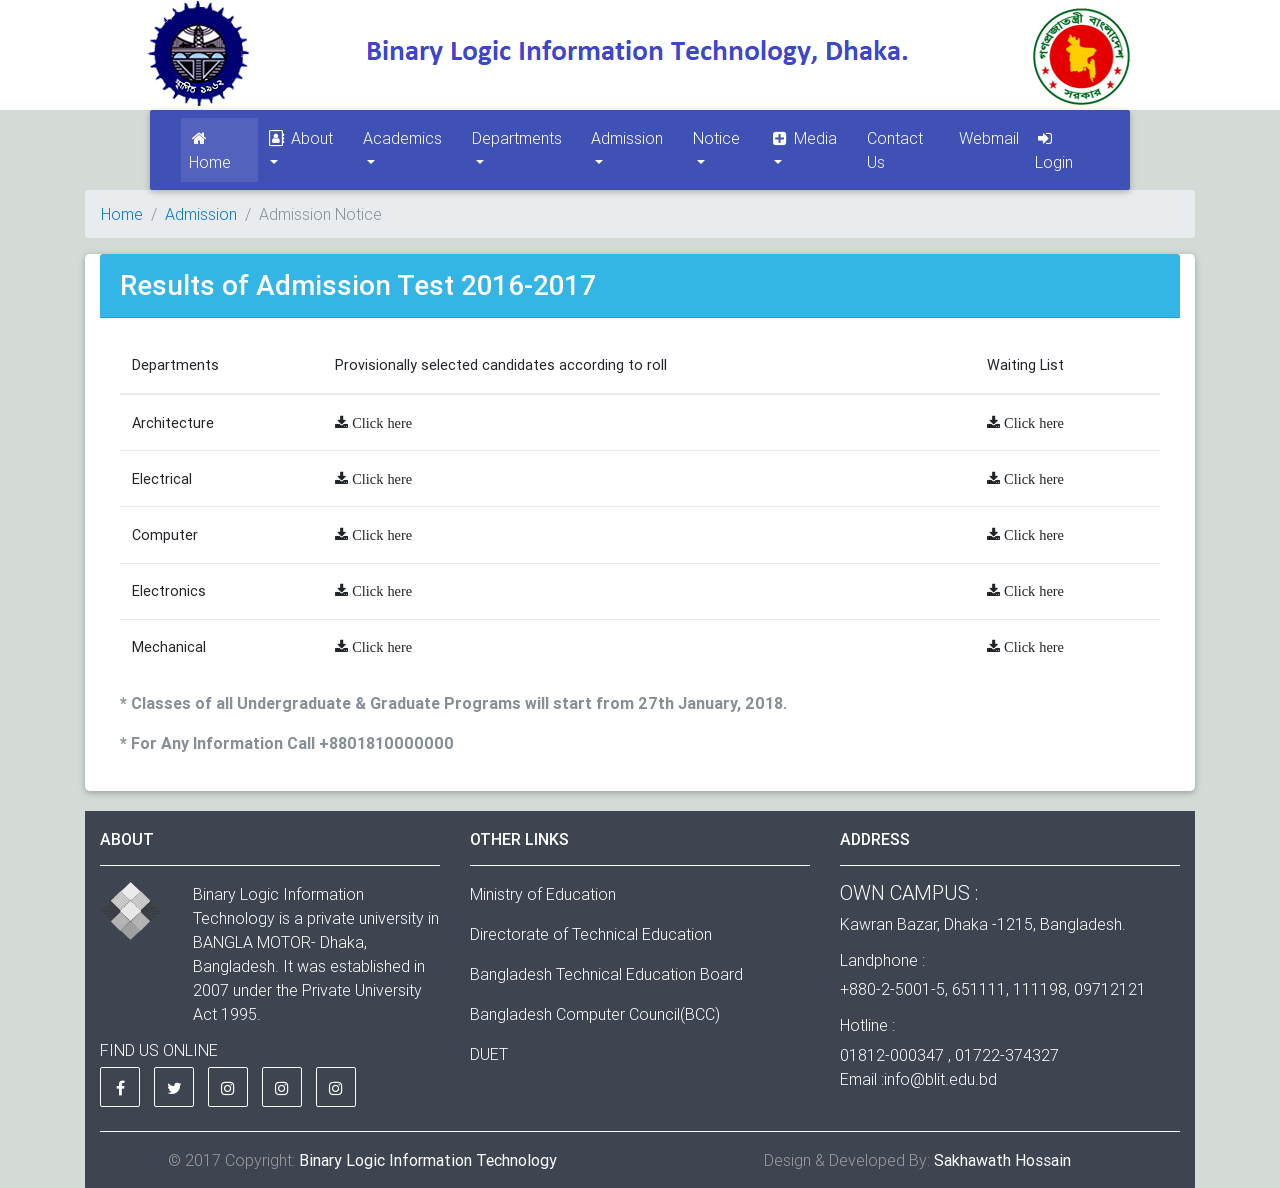
<file: admission-result.html>
<!DOCTYPE html>
<html lang="en">

<head>
    <meta charset="utf-8">
    <meta name="viewport" content="width=device-width, initial-scale=1, shrink-to-fit=no">
	<meta name="keywords" content="Binary, International, University,BLIT, Private University,Binary Logic Information Technology,Binary university,Binary private university of Bangladesh, Binary varsity" />
    <meta http-equiv="x-ua-compatible" content="ie=edge">
	<meta name="rights" content="Sakhawath Hossain" />
	
    <title>Binary Logic Information Technology,Dhaka.</title>
	
    <!-- Font Awesome -->
    <link rel="stylesheet" href="https://maxcdn.bootstrapcdn.com/font-awesome/4.7.0/css/font-awesome.min.css">
    <!-- Bootstrap core CSS -->
    <link href="css/bootstrap.min.css" rel="stylesheet">
    <!-- Material Design Bootstrap -->
    <link href="css/mdb.min.css" rel="stylesheet">
	<!-- Css animations  -->
    <link rel="stylesheet" href="css/animate.css">
    <!-- My custom styles (optional) -->
    <link href="css/style.css" rel="stylesheet">
</head>

<body class="bg">


<!-- login and registration form strats -->
	<!-- login starts -->
    <div class="modal fade" id="modalLoginForm" tabindex="-1" role="dialog" aria-labelledby="myModalLabel" aria-hidden="true">
		<div class="modal-dialog" role="document">
            <div class="modal-content">
				<div class="modal-header text-center">
					<h4 class="modal-title w-100 font-bold">Sign in</h4>
					<button type="button" class="close" data-dismiss="modal" aria-label="Close">
						<span aria-hidden="true">&times;</span>
					</button>
				</div>
				<div class="modal-body mx-3">
					<div class="md-form">
						<i class="fa fa-envelope prefix grey-text"></i>
						<input type="email" id="defaultForm-email" class="form-control validate">
						<label data-error="wrong" data-success="right" for="defaultForm-email">Username</label>
					</div>
					<div class="md-form">
						<i class="fa fa-lock prefix grey-text"></i>
						<input type="password" id="defaultForm-pass" class="form-control validate">
						<label data-error="wrong" data-success="right" for="defaultForm-pass">Password</label>
					</div>
					<div class="form-check mb-2 mr-sm-2 mb-sm-0">
						<label class="form-check-label">
							<input class="form-check-input text-center" name="remember"type="checkbox" >
							<span style="padding-bottom: .15rem">Remember me</span>
						</label>
					</div>
				</div>
				<div class="modal-footer d-flex justify-content-center">
					<button class="btn btn-default" >Login</button>
					<a class="" href="/password/reset">Forgot Your Password?</a>
				</div>
			</div>
		</div>
	</div> 
	<!-- login ends -->
	
	<!-- registration starts -->	
	<div class="modal fade" id="modalRegisterForm" tabindex="-1" role="dialog" aria-labelledby="myModalLabel" aria-hidden="true">
		<div class="modal-dialog" role="document">
			<div class="modal-content">
				<div class="modal-header text-center">
					<h4 class="modal-title w-100 font-bold" >Sign up</h4>
					<button type="button" class="close" data-dismiss="modal" aria-label="Close">
						<span aria-hidden="true">&times;</span>
					</button>
				</div>
				<div class="modal-body mx-3">
					<div class="md-form">
						<i class="fa fa-user prefix grey-text"></i>
						<input type="text" id="orangeForm-name" class="form-control validate">
						<label data-error="wrong" data-success="right" for="orangeForm-name">Your Name</label>
					</div>
					<div class="md-form">
						<i class="fa fa-envelope prefix grey-text"></i>
						<input type="email" id="orangeForm-email" class="form-control validate">
						<label data-error="wrong" data-success="right" for="orangeForm-email">Email Address</label>
					</div>
					<div class="text-center">
						<label class="custom-control custom-radio">
							<input id="radio1" name="radio" type="radio" class="custom-control-input">
							<span class="custom-control-indicator"></span>
							<span class="custom-control-description">Male</span>
						</label>
						<label class="custom-control custom-radio">
							<input id="radio2" name="radio" type="radio" class="custom-control-input">
							<span class="custom-control-indicator"></span>
							<span class="custom-control-description">Female</span>
						</label>
					</div>
				
					<div class="md-form">
						<i class="fa fa-lock prefix grey-text"></i>
						<input type="password" id="orangeForm-pass" class="form-control validate">
						<label data-error="wrong" data-success="right" for="orangeForm-pass">Password</label>
					</div>
				</div>
				<div class="modal-footer d-flex justify-content-center">
					<button class="btn btn-primary">Sign up</button>
				</div>
			</div>
		</div>
	</div>
<!-- login and registration form ends here -->
	
<!-- header section start here -->
	<section class="white text-center">
        <div class="container"> 
			<a href=""><img src="img/logo.png" alt="Binary Logic Information Technology,Dhaka." class="img-fluid"></a>
		</div>
	</section>
<!-- header section ends here -->
	
<!-- nav section start here -->

    <section>
		<nav class="navbar navbar-expand-lg navbar-dark indigo">
			<div class="container">
				<a class="navbar-brand d-lg-none d-xl-none" href="#">GO to..</a>
				<button class="navbar-toggler" type="button" data-toggle="collapse" data-target="#navbarNavDropdown" aria-controls="navbarNavDropdown"
					aria-expanded="false" aria-label="Toggle navigation">
					<span class="navbar-toggler-icon"></span>
				</button>
				<div class="collapse navbar-collapse" id="navbarNavDropdown">
					<ul class="navbar-nav">
						<li class="nav-item active">
							<a class="nav-link" href="#"><i class="fa fa-home" aria-hidden="true"></i>Home <span class="sr-only">(current)</span></a>
						</li>

						<li class="nav-item dropdown">
							<a class="nav-link dropdown-toggle" href="#" id="navbarDropdownMenuLink" data-toggle="dropdown" aria-haspopup="true"
								aria-expanded="false"><i class="fa fa-address-book-o" aria-hidden="true"></i>
							About
							</a>
							<div class="dropdown-menu" aria-labelledby="navbarDropdownMenuLink">
								<a class="dropdown-item" href="#">About BLIT</a>
								
								<a class="dropdown-item" href="#">Principles-Speech</a>
								<a class="dropdown-item" href="#">Guiding Principles</a>
							</div>
						</li>
						
						<li class="nav-item dropdown">
							<a class="nav-link dropdown-toggle" href="#" id="navbarDropdownMenuLink2" data-toggle="dropdown" aria-haspopup="true"
								aria-expanded="false">
							Academics
							</a>
							<div class="dropdown-menu" aria-labelledby="navbarDropdownMenuLink2">
								<a class="dropdown-item" href="#">Syllabus</a>
								<a class="dropdown-item" href="#">Information & Polices</a>
								<a class="dropdown-item" href="#">Grading & Performance</a>
								<a class="dropdown-item" href="#">Student Guidlines</a>
							</div>
						</li>
						
						<li class="nav-item dropdown">
							<a class="nav-link dropdown-toggle" href="#" id="navbarDropdownMenuLink3" data-toggle="dropdown" aria-haspopup="true"
								aria-expanded="false">
							Departments
							</a>
							<div class="dropdown-menu" aria-labelledby="navbarDropdownMenuLink3">
								<a class="dropdown-item" href="#">Computer</a>
								<a class="dropdown-item" href="#">Civil</a>
								<a class="dropdown-item" href="#">Electrical</a>
								<a class="dropdown-item" href="#">Electronics</a>
							</div>
						</li>
						
						<li class="nav-item dropdown">
							<a class="nav-link dropdown-toggle" href="#" id="navbarDropdownMenuLink4" data-toggle="dropdown" aria-haspopup="true"
								aria-expanded="false">
							Admission
							</a>
							<div class="dropdown-menu" aria-labelledby="navbarDropdownMenuLink4">
								<a class="dropdown-item" href="#">Requirements</a>
								<a class="dropdown-item" href="#">Admission Notice</a>
								<a class="dropdown-item" href="#">Apply Online</a>
								
							</div>
						</li>
						
						<li class="nav-item dropdown">
							<a class="nav-link dropdown-toggle" href="#" id="navbarDropdownMenuLink5" data-toggle="dropdown" aria-haspopup="true"
								aria-expanded="false">
							Notice
							</a>
							<div class="dropdown-menu" aria-labelledby="navbarDropdownMenuLink5">
								<a class="dropdown-item" href="#">All Notice</a>
								<a class="dropdown-item" href="#">Results</a>
								<a class="dropdown-item" href="#">Job Notice</a>
							</div>
						</li>
						
						<li class="nav-item dropdown">
							<a class="nav-link dropdown-toggle" href="#" id="navbarDropdownMenuLink6" data-toggle="dropdown" aria-haspopup="true"
								aria-expanded="false">
								<i class="fa fa-plus-square" aria-hidden="true"></i>
							Media
							</a>
							<div class="dropdown-menu" aria-labelledby="navbarDropdownMenuLink6">
								<a class="dropdown-item" href="#">Computer</a>
								<a class="dropdown-item" href="#">Civil</a>
								<a class="dropdown-item" href="#">Electrical</a>
								<a class="dropdown-item" href="#">Electronics</a>
							</div>
						</li>
						
						<li class="nav-item">
							<a class="nav-link" href="#">Contact Us </a>
						</li>
						
						<li class="nav-item ">
							<a class="nav-link" href="#">Webmail</a>
						</li>
						
						<li class="nav-item ">
							<a class="nav-link" href="#"><i class="fa fa-sign-in" aria-hidden="true"></i>Login</a>
						</li>
					</ul>
				</div>
			</div>
		</nav>
    </section>
<!-- nav section ends here -->
	
<!-- breadcrumb section starts Here -->
	<div class="container">
		<ol class="breadcrumb">
			  <li class="breadcrumb-item"><a href="index.html">Home</a></li>
			  <li class="breadcrumb-item"><a href="">Admission</a></li>
			  <li class="breadcrumb-item active">Admission Notice</li>
		</ol>
<!-- breadcrumb section ends Here -->

<!-- admission-results section starts Here -->
	<section>
		<div class="container card">
			<p class="card-header h3 bg-info text-white py-3">Results of Admission Test 2016-2017</p>
			<div class="card-body text-justify">
				 <table class="table table-hover table-responsive">
					  <thead>
							<tr>
								  
								  <th>Departments</th>
								  <th>Provisionally selected candidates according to roll</th>
								  <th>Waiting List</th>
							</tr>
					  </thead>
					  <tbody>
						<tr>
							  <th scope="row">Architecture</th>
							  <td><a href="doc/1543.pdf" target="_blank"><i class="fa fa-download" aria-hidden="true"> Click here</i></a></td>
							  <td><a href="doc/1543.pdf" target="_blank"><i class="fa fa-download" aria-hidden="true"> Click here</i></a></td>
							 
							  
						</tr>
						<tr>
							  <th scope="row">Electrical</th>
								<td><a href="doc/1543.pdf" target="_blank"><i class="fa fa-download" aria-hidden="true"> Click here</i></a></td>
								<td><a href="doc/1543.pdf" target="_blank"><i class="fa fa-download" aria-hidden="true"> Click here</i></a></td>
						</tr>
						<tr>
							  <th scope="row">Computer</th>
								<td><a href="doc/1543.pdf" target="_blank"><i class="fa fa-download" aria-hidden="true"> Click here</i></a></td>
								<td><a href="doc/1543.pdf" target="_blank"><i class="fa fa-download" aria-hidden="true"> Click here</i></a></td>
						</tr>
						<tr>
							  <th scope="row">Electronics</th>
							<td><a href="doc/1543.pdf" target="_blank"><i class="fa fa-download" aria-hidden="true"> Click here</i></a></td>
							<td><a href="doc/1543.pdf" target="_blank"><i class="fa fa-download" aria-hidden="true"> Click here</i></a></td>
						</tr>
						<tr>
							  <th scope="row">Mechanical</th>
							  <td><a href="doc/1543.pdf" target="_blank"><i class="fa fa-download" aria-hidden="true"> Click here</i></a></td>
							  <td><a href="doc/1543.pdf" target="_blank"><i class="fa fa-download" aria-hidden="true"> Click here</i></a></td>
						</tr>
					  </tbody>
					</table>
					<p class="text-muted font-weight-bold">*  Classes of all Undergraduate & Graduate Programs will start from 27th January, 2018.</p>
					<p class="text-muted font-weight-bold">* For Any Information Call +8801810000000</p>
			</div> 
		</div>
	</section>
<!--admission-results section ends Here -->

<!--Footer section start here-->
	<footer class="page-footer stylish-color-dark">
		<div class="container">
			<div class="row">
				<div class="col-md-12 col-lg-4">
					<h6 class="title font-bold">ABOUT</h6>
					<hr class="hr-light">
					<div class="row">
						<div class="col-md-3">
							<img src="img/mini-logo.png" alt="mini-logo">
						</div>
						<div class="col-md-9">
							<p>Binary Logic Information Technology is a private university in BANGLA MOTOR- Dhaka, Bangladesh. It was established in 2007 under the Private University Act 1995.</p>
						</div>
					</div>

					<h6>FIND US ONLINE</h6>
					<ul class="social-icon mb-2">
						<li><a href="https://web.facebook.com/sakhawath.hossain.906" target="_blank" class="fa fa-facebook"></a></li>
						<li><a href="https://twitter.com/sakhawath911" target="_blank" class="fa fa-twitter"></a></li>
						<li><a href="https://www.instagram.com/sakhawath765/" target="_blank" class="fa fa-instagram"></a></li>
						<li><a href="https://www.instagram.com/sakhawath765/" target="_blank" class="fa fa-instagram"></a></li>
						<li><a href="https://www.instagram.com/sakhawath765/" target="_blank" class="fa fa-instagram"></a></li>
					</ul>	
				</div>
				
				<hr class="hr-light">
				<div class="mx-auto  col-md-12 col-lg-4">
					<h6 class="title font-bold">OTHER LINKS</h6>
					<hr class="hr-light">
						<p><a href="http://www.moedu.gov.bd/" target="_blank">Ministry of Education</a></p>
						<p><a href="http://www.techedu.gov.bd/" target="_blank">Directorate of Technical Education</a></p>
						<p><a href="http://www.bteb.gov.bd/" target="_blank">Bangladesh Technical Education Board</a></p>
						<p><a href="http://www.bcc.gov.bd/" target="_blank">Bangladesh Computer Council(BCC)</a></p>
						<p><a href="http://www.duet.ac.bd/" target="_blank">DUET</a></p>
				</div>
				
				<hr class="hr-light">
				<div class="col-md-12 col-lg-4">
					<h6 class="title font-bold">ADDRESS</h6>
					<hr class="hr-light">
						<h5>OWN CAMPUS : </h5>
						<address>
							Kawran Bazar, Dhaka -1215, Bangladesh.
						</address>
						<!-- <h5>Bogra CAMPUS : </h5>
						<address>
							Kawran Bazar, Dhaka -1215, Bangladesh.
						</address> -->
						<h6>Landphone :</h6>
						<address>+880-2-5001-5, 651111, 111198, 09712121
						</address>
						<h6>Hotline  :</h6>
						<address>01812-000347 , 01722-374327<br>
							<a href="https://www.google.com/gmail/"  target="_blank" >Email :info@blit.edu.bd</a>
						</address>
				</div>
			</div>
			
			<hr class="hr-light">
			<div class="row">
				<div class="col-md-12 col-lg-6">
					<p class="text-center grey-text">© 2017 Copyright: <a href="index.html" target="_blank"><strong> Binary Logic Information Technology</strong></a></p>
				</div>
				<div class="col-md-12 col-lg-6">
					<p class="text-center grey-text">Design & Developed By: <a href="https://web.facebook.com/sakhawath.hossain.906" target="_blank"><strong>Sakhawath Hossain</strong></a></p>
				</div>
			</div>
		</div>
	</footer>
<!--/.Footer section Ends here-->	

<a href="#0" class="cd-top">Top</a>
	
<!-- /Ends my project here-->

    <!-- SCRIPTS -->
    <!-- JQuery -->
    <script type="text/javascript" src="js/jquery-3.2.1.min.js"></script>
    <!-- Bootstrap tooltips -->
    <script type="text/javascript" src="js/popper.min.js"></script>
    <!-- Bootstrap core JavaScript -->
    <script type="text/javascript" src="js/bootstrap.min.js"></script>
    <!-- MDB core JavaScript -->
    <script type="text/javascript" src="js/mdb.min.js"></script>
	<script src="js/typed.js"></script>
	<script src="js/custom.js"></script>
</body>

</html>
</file>
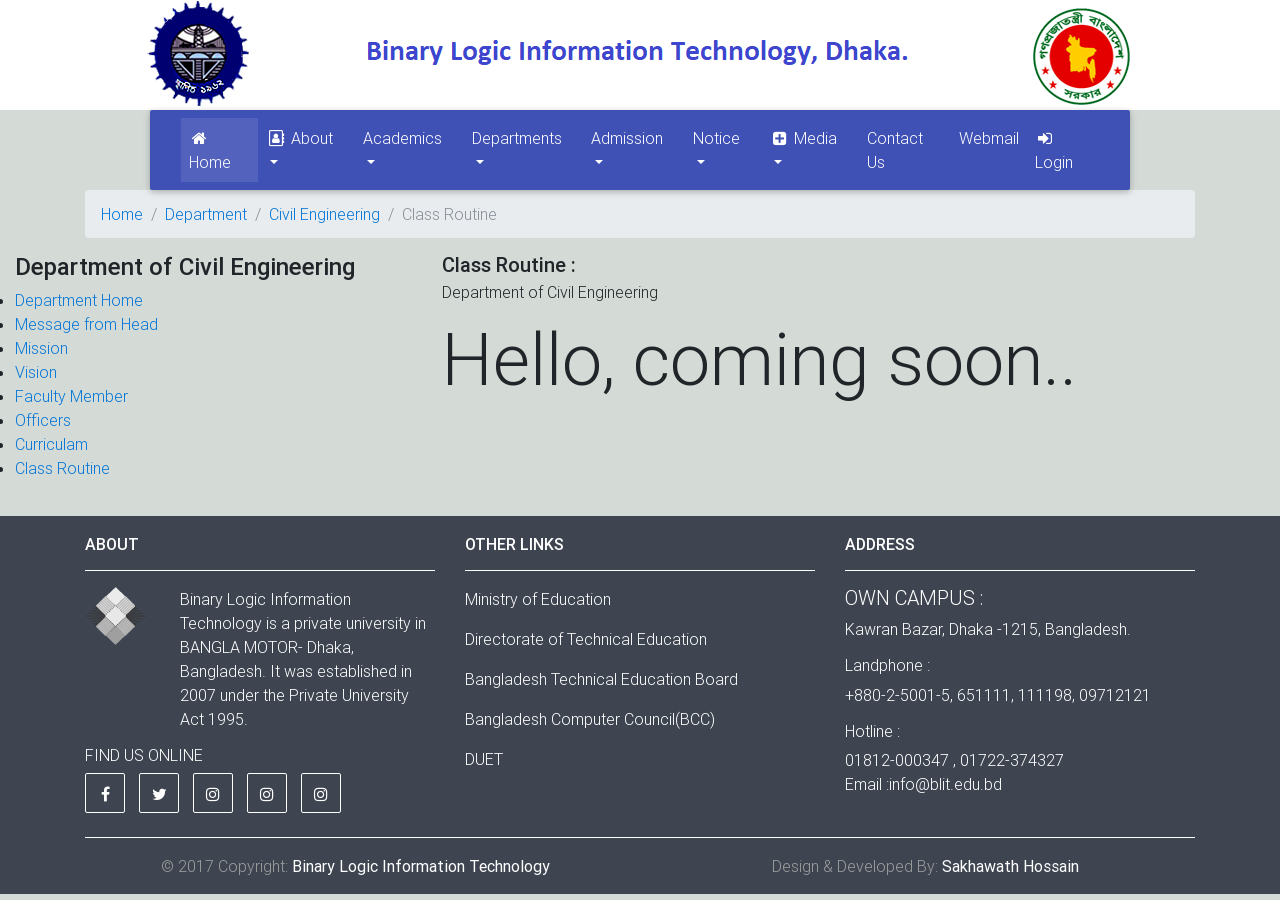
<file: civil-class-routine.html>
<!DOCTYPE html>
<html lang="en">

<head>
    <meta charset="utf-8">
    <meta name="viewport" content="width=device-width, initial-scale=1, shrink-to-fit=no">
	<meta name="keywords" content="Binary, International, University,BLIT, Private University,Binary Logic Information Technology,Binary university,Binary private university of Bangladesh, Binary varsity" />
    <meta http-equiv="x-ua-compatible" content="ie=edge">
	<meta name="rights" content="Sakhawath Hossain" />
	
    <title>Binary Logic Information Technology,Dhaka.</title>
	
    <!-- Font Awesome -->
    <link rel="stylesheet" href="https://maxcdn.bootstrapcdn.com/font-awesome/4.7.0/css/font-awesome.min.css">
    <!-- Bootstrap core CSS -->
    <link href="css/bootstrap.min.css" rel="stylesheet">
    <!-- Material Design Bootstrap -->
    <link href="css/mdb.min.css" rel="stylesheet">
	<!-- Css animations  -->
    <link rel="stylesheet" href="css/animate.css">
    <!-- My custom styles (optional) -->
    <link href="css/style.css" rel="stylesheet">
</head>

<body class="bg">

<!-- header section start here -->
	<section class="white text-center">
        <div class="container"> 
			<a href=""><img src="img/logo.png" alt="Binary Logic Information Technology,Dhaka." class="img-fluid"></a>
		</div>
	</section>
<!-- header section ends here -->
	
<!-- nav section start here -->

    <section>
		<nav class="navbar navbar-expand-lg navbar-dark indigo">
			<div class="container">
				<a class="navbar-brand d-lg-none d-xl-none" href="#">GO to..</a>
				<button class="navbar-toggler" type="button" data-toggle="collapse" data-target="#navbarNavDropdown" aria-controls="navbarNavDropdown"
					aria-expanded="false" aria-label="Toggle navigation">
					<span class="navbar-toggler-icon"></span>
				</button>
				<div class="collapse navbar-collapse" id="navbarNavDropdown">
					<ul class="navbar-nav">
						<li class="nav-item active">
							<a class="nav-link" href="#"><i class="fa fa-home" aria-hidden="true"></i>Home <span class="sr-only">(current)</span></a>
						</li>

						<li class="nav-item dropdown">
							<a class="nav-link dropdown-toggle" href="#" id="navbarDropdownMenuLink" data-toggle="dropdown" aria-haspopup="true"
								aria-expanded="false"><i class="fa fa-address-book-o" aria-hidden="true"></i>
							About
							</a>
							<div class="dropdown-menu" aria-labelledby="navbarDropdownMenuLink">
								<a class="dropdown-item" href="#">About BLIT</a>
								
								<a class="dropdown-item" href="#">Principles-Speech</a>
								<a class="dropdown-item" href="#">Guiding Principles</a>
							</div>
						</li>
						
						<li class="nav-item dropdown">
							<a class="nav-link dropdown-toggle" href="#" id="navbarDropdownMenuLink2" data-toggle="dropdown" aria-haspopup="true"
								aria-expanded="false">
							Academics
							</a>
							<div class="dropdown-menu" aria-labelledby="navbarDropdownMenuLink2">
								<a class="dropdown-item" href="#">Syllabus</a>
								<a class="dropdown-item" href="#">Information & Polices</a>
								<a class="dropdown-item" href="#">Grading & Performance</a>
								<a class="dropdown-item" href="#">Student Guidlines</a>
							</div>
						</li>
						
						<li class="nav-item dropdown">
							<a class="nav-link dropdown-toggle" href="#" id="navbarDropdownMenuLink3" data-toggle="dropdown" aria-haspopup="true"
								aria-expanded="false">
							Departments
							</a>
							<div class="dropdown-menu" aria-labelledby="navbarDropdownMenuLink3">
								<a class="dropdown-item" href="#">Computer</a>
								<a class="dropdown-item" href="#">Civil</a>
								<a class="dropdown-item" href="#">Electrical</a>
								<a class="dropdown-item" href="#">Electronics</a>
							</div>
						</li>
						
						<li class="nav-item dropdown">
							<a class="nav-link dropdown-toggle" href="#" id="navbarDropdownMenuLink4" data-toggle="dropdown" aria-haspopup="true"
								aria-expanded="false">
							Admission
							</a>
							<div class="dropdown-menu" aria-labelledby="navbarDropdownMenuLink4">
								<a class="dropdown-item" href="#">Requirements</a>
								<a class="dropdown-item" href="#">Admission Notice</a>
								<a class="dropdown-item" href="#">Apply Online</a>
								
							</div>
						</li>
						
						<li class="nav-item dropdown">
							<a class="nav-link dropdown-toggle" href="#" id="navbarDropdownMenuLink5" data-toggle="dropdown" aria-haspopup="true"
								aria-expanded="false">
							Notice
							</a>
							<div class="dropdown-menu" aria-labelledby="navbarDropdownMenuLink5">
								<a class="dropdown-item" href="#">All Notice</a>
								<a class="dropdown-item" href="#">Results</a>
								<a class="dropdown-item" href="#">Job Notice</a>
							</div>
						</li>
						
						<li class="nav-item dropdown">
							<a class="nav-link dropdown-toggle" href="#" id="navbarDropdownMenuLink6" data-toggle="dropdown" aria-haspopup="true"
								aria-expanded="false">
								<i class="fa fa-plus-square" aria-hidden="true"></i>
							Media
							</a>
							<div class="dropdown-menu" aria-labelledby="navbarDropdownMenuLink6">
								<a class="dropdown-item" href="#">Computer</a>
								<a class="dropdown-item" href="#">Civil</a>
								<a class="dropdown-item" href="#">Electrical</a>
								<a class="dropdown-item" href="#">Electronics</a>
							</div>
						</li>
						
						<li class="nav-item">
							<a class="nav-link" href="#">Contact Us </a>
						</li>
						
						<li class="nav-item ">
							<a class="nav-link" href="#">Webmail</a>
						</li>
						
						<li class="nav-item ">
							<a class="nav-link" href="#"><i class="fa fa-sign-in" aria-hidden="true"></i>Login</a>
						</li>
					</ul>
				</div>
			</div>
		</nav>
    </section>
<!-- nav section ends here -->
	
<!-- breadcrumb section starts Here -->
	<div class="container">
		<ol class="breadcrumb">
			  <li class="breadcrumb-item"><a href="index.html">Home</a></li>
			  <li class="breadcrumb-item"><a href="">Department</a></li>
			  <li class="breadcrumb-item"><a href="civil.html">Civil Engineering</a></li>
			  <li class="breadcrumb-item active">Class Routine</li>
		</ol>
	</div>	
<!-- breadcrumb section starts Here -->

<!-- Civil section starts Here -->
	<section class="container-fluid">
		<div class="row">
			<div class="col-md-12 col-lg-4">
				<div>
					<h3 class="h4">Department of Civil Engineering</h3>
					<ul>
						<li><a href="civil.html">Department Home</a></li>
						<li><a href="civil-m-f-head.html">Message from Head</a></li>
						<li><a href="civil-mission.html">Mission</a></li>
						<li><a href="civil-vision.html">Vision</a></li>
						<li><a href="civil-faculty-member.html">Faculty Member</a></li>
						<li><a href="civil-officers.html">Officers</a></li>
						<li><a href="civil-curriculam.html">Curriculam</a></li>
						<li><a href="civil-class-routine.html">Class Routine</a></li>
					</ul>
				</div>
			</div>

			<div class="col-md-12 col-lg-8">
					<h5 class="mt-0 mb-1 h5 ">Class Routine :</h5>
					<p class="">Department of Civil Engineering</p>
					<h1 class="display-3">Hello, coming soon..</h1>
			</div>
		</div>
	</section>
<!-- Civil section Ends Here -->
		


<!--Footer section start here-->
	<footer class="page-footer stylish-color-dark">
		<div class="container">
			<div class="row">
				<div class="col-md-12 col-lg-4">
					<h6 class="title font-bold">ABOUT</h6>
					<hr class="hr-light">
					<div class="row">
						<div class="col-md-3">
							<img src="img/mini-logo.png" alt="mini-logo">
						</div>
						<div class="col-md-9">
							<p>Binary Logic Information Technology is a private university in BANGLA MOTOR- Dhaka, Bangladesh. It was established in 2007 under the Private University Act 1995.</p>
						</div>
					</div>

					<h6>FIND US ONLINE</h6>
					<ul class="social-icon mb-2">
						<li><a href="https://web.facebook.com/sakhawath.hossain.906" target="_blank" class="fa fa-facebook"></a></li>
						<li><a href="https://twitter.com/sakhawath911" target="_blank" class="fa fa-twitter"></a></li>
						<li><a href="https://www.instagram.com/sakhawath765/" target="_blank" class="fa fa-instagram"></a></li>
						<li><a href="https://www.instagram.com/sakhawath765/" target="_blank" class="fa fa-instagram"></a></li>
						<li><a href="https://www.instagram.com/sakhawath765/" target="_blank" class="fa fa-instagram"></a></li>
					</ul>	
				</div>
				
				<hr class="hr-light">
				<div class="mx-auto  col-md-12 col-lg-4">
					<h6 class="title font-bold">OTHER LINKS</h6>
					<hr class="hr-light">
						<p><a href="http://www.moedu.gov.bd/" target="_blank">Ministry of Education</a></p>
						<p><a href="http://www.techedu.gov.bd/" target="_blank">Directorate of Technical Education</a></p>
						<p><a href="http://www.bteb.gov.bd/" target="_blank">Bangladesh Technical Education Board</a></p>
						<p><a href="http://www.bcc.gov.bd/" target="_blank">Bangladesh Computer Council(BCC)</a></p>
						<p><a href="http://www.duet.ac.bd/" target="_blank">DUET</a></p>
				</div>
				
				<hr class="hr-light">
				<div class="col-md-12 col-lg-4">
					<h6 class="title font-bold">ADDRESS</h6>
					<hr class="hr-light">
						<h5>OWN CAMPUS : </h5>
						<address>
							Kawran Bazar, Dhaka -1215, Bangladesh.
						</address>
						<!-- <h5>Bogra CAMPUS : </h5>
						<address>
							Kawran Bazar, Dhaka -1215, Bangladesh.
						</address> -->
						<h6>Landphone :</h6>
						<address>+880-2-5001-5, 651111, 111198, 09712121
						</address>
						<h6>Hotline  :</h6>
						<address>01812-000347 , 01722-374327<br>
							<a href="https://www.google.com/gmail/"  target="_blank" >Email :info@blit.edu.bd</a>
						</address>
				</div>
			</div>
			
			<hr class="hr-light">
			<div class="row">
				<div class="col-md-12 col-lg-6">
					<p class="text-center grey-text">© 2017 Copyright: <a href="index.html" target="_blank"><strong> Binary Logic Information Technology</strong></a></p>
				</div>
				<div class="col-md-12 col-lg-6">
					<p class="text-center grey-text">Design & Developed By: <a href="https://web.facebook.com/sakhawath.hossain.906" target="_blank"><strong>Sakhawath Hossain</strong></a></p>
				</div>
			</div>
		</div>
	</footer>
<!--/.Footer section Ends here-->	

<a href="#0" class="cd-top">Top</a>
	
<!-- /Ends my project here-->

    <!-- SCRIPTS -->
    <!-- JQuery -->
    <script type="text/javascript" src="js/jquery-3.2.1.min.js"></script>
    <!-- Bootstrap tooltips -->
    <script type="text/javascript" src="js/popper.min.js"></script>
    <!-- Bootstrap core JavaScript -->
    <script type="text/javascript" src="js/bootstrap.min.js"></script>
    <!-- MDB core JavaScript -->
    <script type="text/javascript" src="js/mdb.min.js"></script>
	<script src="js/typed.js"></script>
	<script src="js/custom.js"></script>
</body>

</html>
</file>
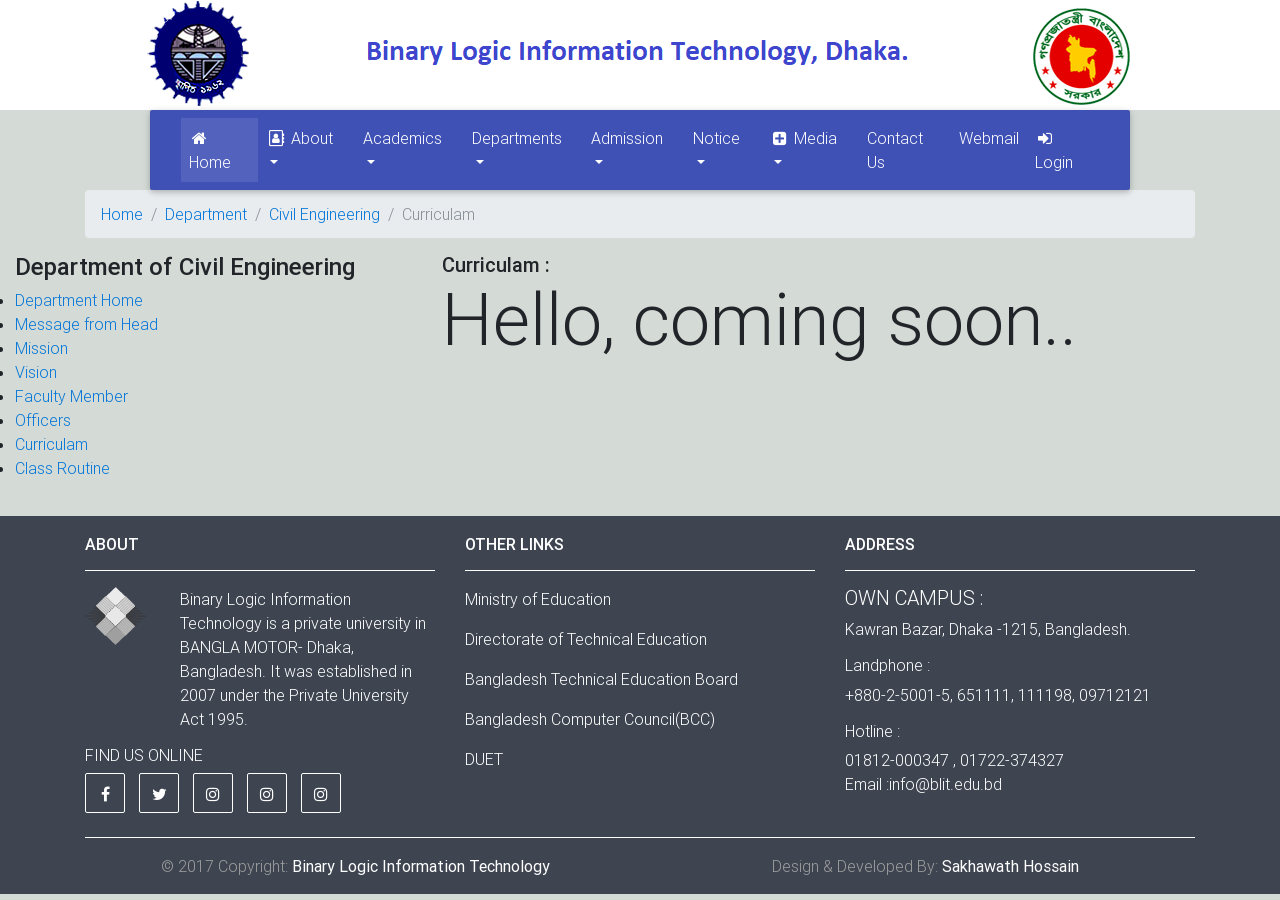
<file: civil-curriculam.html>
<!DOCTYPE html>
<html lang="en">

<head>
    <meta charset="utf-8">
    <meta name="viewport" content="width=device-width, initial-scale=1, shrink-to-fit=no">
	<meta name="keywords" content="Binary, International, University,BLIT, Private University,Binary Logic Information Technology,Binary university,Binary private university of Bangladesh, Binary varsity" />
    <meta http-equiv="x-ua-compatible" content="ie=edge">
	<meta name="rights" content="Sakhawath Hossain" />
	
    <title>Binary Logic Information Technology,Dhaka.</title>
	
    <!-- Font Awesome -->
    <link rel="stylesheet" href="https://maxcdn.bootstrapcdn.com/font-awesome/4.7.0/css/font-awesome.min.css">
    <!-- Bootstrap core CSS -->
    <link href="css/bootstrap.min.css" rel="stylesheet">
    <!-- Material Design Bootstrap -->
    <link href="css/mdb.min.css" rel="stylesheet">
	<!-- Css animations  -->
    <link rel="stylesheet" href="css/animate.css">
    <!-- My custom styles (optional) -->
    <link href="css/style.css" rel="stylesheet">
</head>

<body class="bg">

<!-- header section start here -->
	<section class="white text-center">
        <div class="container"> 
			<a href=""><img src="img/logo.png" alt="Binary Logic Information Technology,Dhaka." class="img-fluid"></a>
		</div>
	</section>
<!-- header section ends here -->
	
<!-- nav section start here -->

    <section>
		<nav class="navbar navbar-expand-lg navbar-dark indigo">
			<div class="container">
				<a class="navbar-brand d-lg-none d-xl-none" href="#">GO to..</a>
				<button class="navbar-toggler" type="button" data-toggle="collapse" data-target="#navbarNavDropdown" aria-controls="navbarNavDropdown"
					aria-expanded="false" aria-label="Toggle navigation">
					<span class="navbar-toggler-icon"></span>
				</button>
				<div class="collapse navbar-collapse" id="navbarNavDropdown">
					<ul class="navbar-nav">
						<li class="nav-item active">
							<a class="nav-link" href="#"><i class="fa fa-home" aria-hidden="true"></i>Home <span class="sr-only">(current)</span></a>
						</li>

						<li class="nav-item dropdown">
							<a class="nav-link dropdown-toggle" href="#" id="navbarDropdownMenuLink" data-toggle="dropdown" aria-haspopup="true"
								aria-expanded="false"><i class="fa fa-address-book-o" aria-hidden="true"></i>
							About
							</a>
							<div class="dropdown-menu" aria-labelledby="navbarDropdownMenuLink">
								<a class="dropdown-item" href="#">About BLIT</a>
								
								<a class="dropdown-item" href="#">Principles-Speech</a>
								<a class="dropdown-item" href="#">Guiding Principles</a>
							</div>
						</li>
						
						<li class="nav-item dropdown">
							<a class="nav-link dropdown-toggle" href="#" id="navbarDropdownMenuLink2" data-toggle="dropdown" aria-haspopup="true"
								aria-expanded="false">
							Academics
							</a>
							<div class="dropdown-menu" aria-labelledby="navbarDropdownMenuLink2">
								<a class="dropdown-item" href="#">Syllabus</a>
								<a class="dropdown-item" href="#">Information & Polices</a>
								<a class="dropdown-item" href="#">Grading & Performance</a>
								<a class="dropdown-item" href="#">Student Guidlines</a>
							</div>
						</li>
						
						<li class="nav-item dropdown">
							<a class="nav-link dropdown-toggle" href="#" id="navbarDropdownMenuLink3" data-toggle="dropdown" aria-haspopup="true"
								aria-expanded="false">
							Departments
							</a>
							<div class="dropdown-menu" aria-labelledby="navbarDropdownMenuLink3">
								<a class="dropdown-item" href="#">Computer</a>
								<a class="dropdown-item" href="#">Civil</a>
								<a class="dropdown-item" href="#">Electrical</a>
								<a class="dropdown-item" href="#">Electronics</a>
							</div>
						</li>
						
						<li class="nav-item dropdown">
							<a class="nav-link dropdown-toggle" href="#" id="navbarDropdownMenuLink4" data-toggle="dropdown" aria-haspopup="true"
								aria-expanded="false">
							Admission
							</a>
							<div class="dropdown-menu" aria-labelledby="navbarDropdownMenuLink4">
								<a class="dropdown-item" href="#">Requirements</a>
								<a class="dropdown-item" href="#">Admission Notice</a>
								<a class="dropdown-item" href="#">Apply Online</a>
								
							</div>
						</li>
						
						<li class="nav-item dropdown">
							<a class="nav-link dropdown-toggle" href="#" id="navbarDropdownMenuLink5" data-toggle="dropdown" aria-haspopup="true"
								aria-expanded="false">
							Notice
							</a>
							<div class="dropdown-menu" aria-labelledby="navbarDropdownMenuLink5">
								<a class="dropdown-item" href="#">All Notice</a>
								<a class="dropdown-item" href="#">Results</a>
								<a class="dropdown-item" href="#">Job Notice</a>
							</div>
						</li>
						
						<li class="nav-item dropdown">
							<a class="nav-link dropdown-toggle" href="#" id="navbarDropdownMenuLink6" data-toggle="dropdown" aria-haspopup="true"
								aria-expanded="false">
								<i class="fa fa-plus-square" aria-hidden="true"></i>
							Media
							</a>
							<div class="dropdown-menu" aria-labelledby="navbarDropdownMenuLink6">
								<a class="dropdown-item" href="#">Computer</a>
								<a class="dropdown-item" href="#">Civil</a>
								<a class="dropdown-item" href="#">Electrical</a>
								<a class="dropdown-item" href="#">Electronics</a>
							</div>
						</li>
						
						<li class="nav-item">
							<a class="nav-link" href="#">Contact Us </a>
						</li>
						
						<li class="nav-item ">
							<a class="nav-link" href="#">Webmail</a>
						</li>
						
						<li class="nav-item ">
							<a class="nav-link" href="#"><i class="fa fa-sign-in" aria-hidden="true"></i>Login</a>
						</li>
					</ul>
				</div>
			</div>
		</nav>
    </section>
<!-- nav section ends here -->
	
<!-- breadcrumb section starts Here -->
	<div class="container">
		<ol class="breadcrumb">
			  <li class="breadcrumb-item"><a href="index.html">Home</a></li>
			  <li class="breadcrumb-item"><a href="">Department</a></li>
			  <li class="breadcrumb-item"><a href="civil.html">Civil Engineering</a></li>
			  <li class="breadcrumb-item active">Curriculam</li>
		</ol>
	</div>	
<!-- breadcrumb section starts Here -->

<!-- Civil section starts Here -->
	<section class="container-fluid">
		<div class="row">
			<div class="col-md-12 col-lg-4">
				<div>
					<h3 class="h4">Department of Civil Engineering</h3>
					<ul>
						<li><a href="civil.html">Department Home</a></li>
						<li><a href="civil-m-f-head.html">Message from Head</a></li>
						<li><a href="civil-mission.html">Mission</a></li>
						<li><a href="civil-vision.html">Vision</a></li>
						<li><a href="civil-faculty-member.html">Faculty Member</a></li>
						<li><a href="civil-officers.html">Officers</a></li>
						<li><a href="civil-curriculam.html">Curriculam</a></li>
						<li><a href="civil-class-routine.html">Class Routine</a></li>
					</ul>
				</div>
			</div>

			<div class="col-md-12 col-lg-8">
					<h5 class="mt-0 mb-1 h5 ">Curriculam :</h5>
					<h1 class="display-3">Hello, coming soon..</h1>
			</div>
		</div>
	</section>
<!-- Civil section Ends Here -->
		


<!--Footer section start here-->
	<footer class="page-footer stylish-color-dark">
		<div class="container">
			<div class="row">
				<div class="col-md-12 col-lg-4">
					<h6 class="title font-bold">ABOUT</h6>
					<hr class="hr-light">
					<div class="row">
						<div class="col-md-3">
							<img src="img/mini-logo.png" alt="mini-logo">
						</div>
						<div class="col-md-9">
							<p>Binary Logic Information Technology is a private university in BANGLA MOTOR- Dhaka, Bangladesh. It was established in 2007 under the Private University Act 1995.</p>
						</div>
					</div>

					<h6>FIND US ONLINE</h6>
					<ul class="social-icon mb-2">
						<li><a href="https://web.facebook.com/sakhawath.hossain.906" target="_blank" class="fa fa-facebook"></a></li>
						<li><a href="https://twitter.com/sakhawath911" target="_blank" class="fa fa-twitter"></a></li>
						<li><a href="https://www.instagram.com/sakhawath765/" target="_blank" class="fa fa-instagram"></a></li>
						<li><a href="https://www.instagram.com/sakhawath765/" target="_blank" class="fa fa-instagram"></a></li>
						<li><a href="https://www.instagram.com/sakhawath765/" target="_blank" class="fa fa-instagram"></a></li>
					</ul>	
				</div>
				
				<hr class="hr-light">
				<div class="mx-auto  col-md-12 col-lg-4">
					<h6 class="title font-bold">OTHER LINKS</h6>
					<hr class="hr-light">
						<p><a href="http://www.moedu.gov.bd/" target="_blank">Ministry of Education</a></p>
						<p><a href="http://www.techedu.gov.bd/" target="_blank">Directorate of Technical Education</a></p>
						<p><a href="http://www.bteb.gov.bd/" target="_blank">Bangladesh Technical Education Board</a></p>
						<p><a href="http://www.bcc.gov.bd/" target="_blank">Bangladesh Computer Council(BCC)</a></p>
						<p><a href="http://www.duet.ac.bd/" target="_blank">DUET</a></p>
				</div>
				
				<hr class="hr-light">
				<div class="col-md-12 col-lg-4">
					<h6 class="title font-bold">ADDRESS</h6>
					<hr class="hr-light">
						<h5>OWN CAMPUS : </h5>
						<address>
							Kawran Bazar, Dhaka -1215, Bangladesh.
						</address>
						<!-- <h5>Bogra CAMPUS : </h5>
						<address>
							Kawran Bazar, Dhaka -1215, Bangladesh.
						</address> -->
						<h6>Landphone :</h6>
						<address>+880-2-5001-5, 651111, 111198, 09712121
						</address>
						<h6>Hotline  :</h6>
						<address>01812-000347 , 01722-374327<br>
							<a href="https://www.google.com/gmail/"  target="_blank" >Email :info@blit.edu.bd</a>
						</address>
				</div>
			</div>
			
			<hr class="hr-light">
			<div class="row">
				<div class="col-md-12 col-lg-6">
					<p class="text-center grey-text">© 2017 Copyright: <a href="index.html" target="_blank"><strong> Binary Logic Information Technology</strong></a></p>
				</div>
				<div class="col-md-12 col-lg-6">
					<p class="text-center grey-text">Design & Developed By: <a href="https://web.facebook.com/sakhawath.hossain.906" target="_blank"><strong>Sakhawath Hossain</strong></a></p>
				</div>
			</div>
		</div>
	</footer>
<!--/.Footer section Ends here-->	

<a href="#0" class="cd-top">Top</a>
	
<!-- /Ends my project here-->

    <!-- SCRIPTS -->
    <!-- JQuery -->
    <script type="text/javascript" src="js/jquery-3.2.1.min.js"></script>
    <!-- Bootstrap tooltips -->
    <script type="text/javascript" src="js/popper.min.js"></script>
    <!-- Bootstrap core JavaScript -->
    <script type="text/javascript" src="js/bootstrap.min.js"></script>
    <!-- MDB core JavaScript -->
    <script type="text/javascript" src="js/mdb.min.js"></script>
	<script src="js/typed.js"></script>
	<script src="js/custom.js"></script>
</body>

</html>
</file>
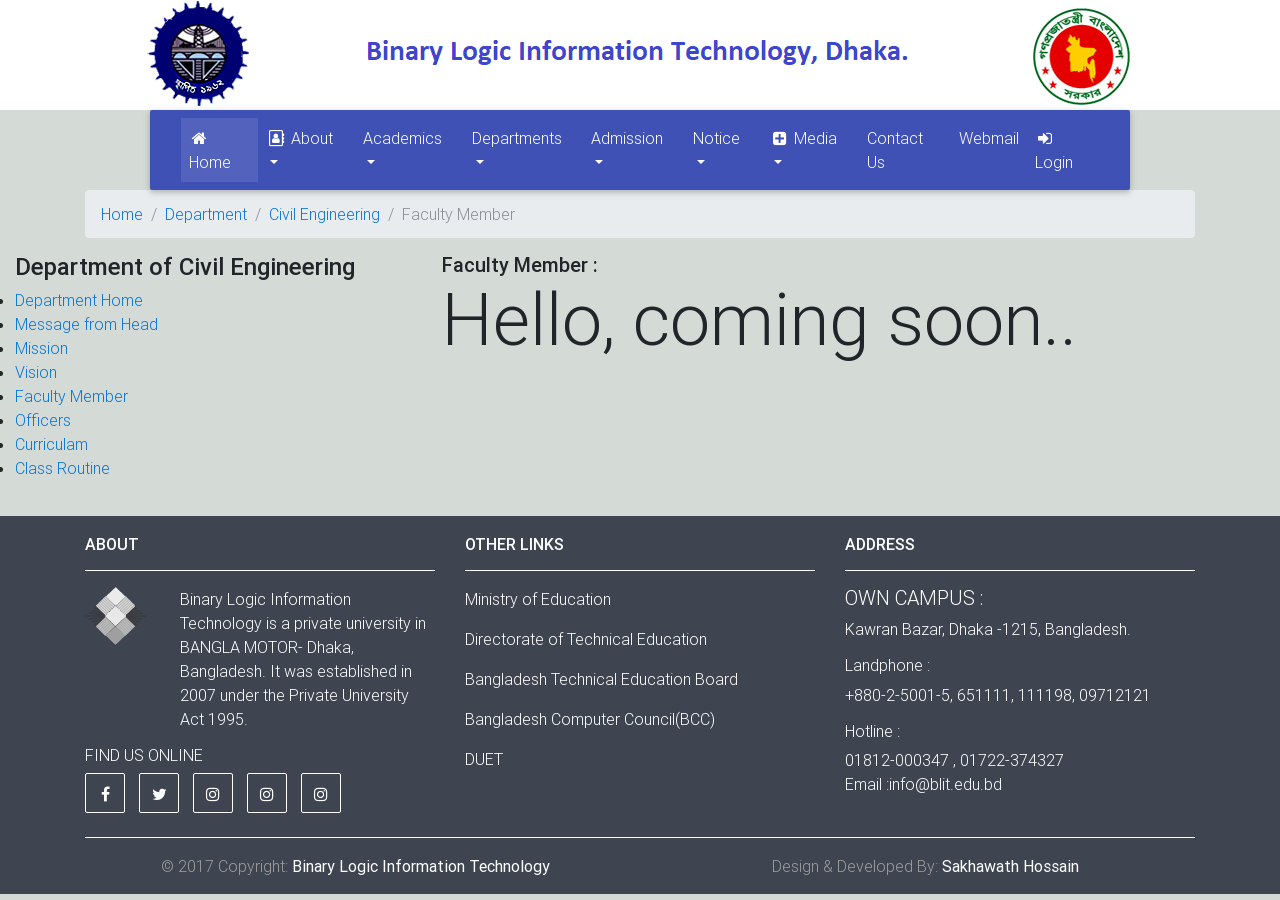
<file: civil-faculty-member.html>
<!DOCTYPE html>
<html lang="en">

<head>
    <meta charset="utf-8">
    <meta name="viewport" content="width=device-width, initial-scale=1, shrink-to-fit=no">
	<meta name="keywords" content="Binary, International, University,BLIT, Private University,Binary Logic Information Technology,Binary university,Binary private university of Bangladesh, Binary varsity" />
    <meta http-equiv="x-ua-compatible" content="ie=edge">
	<meta name="rights" content="Sakhawath Hossain" />
	
    <title>Binary Logic Information Technology,Dhaka.</title>
	
    <!-- Font Awesome -->
    <link rel="stylesheet" href="https://maxcdn.bootstrapcdn.com/font-awesome/4.7.0/css/font-awesome.min.css">
    <!-- Bootstrap core CSS -->
    <link href="css/bootstrap.min.css" rel="stylesheet">
    <!-- Material Design Bootstrap -->
    <link href="css/mdb.min.css" rel="stylesheet">
	<!-- Css animations  -->
    <link rel="stylesheet" href="css/animate.css">
    <!-- My custom styles (optional) -->
    <link href="css/style.css" rel="stylesheet">
</head>

<body class="bg">

<!-- header section start here -->
	<section class="white text-center">
        <div class="container"> 
			<a href=""><img src="img/logo.png" alt="Binary Logic Information Technology,Dhaka." class="img-fluid"></a>
		</div>
	</section>
<!-- header section ends here -->
	
<!-- nav section start here -->

    <section>
		<nav class="navbar navbar-expand-lg navbar-dark indigo">
			<div class="container">
				<a class="navbar-brand d-lg-none d-xl-none" href="#">GO to..</a>
				<button class="navbar-toggler" type="button" data-toggle="collapse" data-target="#navbarNavDropdown" aria-controls="navbarNavDropdown"
					aria-expanded="false" aria-label="Toggle navigation">
					<span class="navbar-toggler-icon"></span>
				</button>
				<div class="collapse navbar-collapse" id="navbarNavDropdown">
					<ul class="navbar-nav">
						<li class="nav-item active">
							<a class="nav-link" href="#"><i class="fa fa-home" aria-hidden="true"></i>Home <span class="sr-only">(current)</span></a>
						</li>

						<li class="nav-item dropdown">
							<a class="nav-link dropdown-toggle" href="#" id="navbarDropdownMenuLink" data-toggle="dropdown" aria-haspopup="true"
								aria-expanded="false"><i class="fa fa-address-book-o" aria-hidden="true"></i>
							About
							</a>
							<div class="dropdown-menu" aria-labelledby="navbarDropdownMenuLink">
								<a class="dropdown-item" href="#">About BLIT</a>
								
								<a class="dropdown-item" href="#">Principles-Speech</a>
								<a class="dropdown-item" href="#">Guiding Principles</a>
							</div>
						</li>
						
						<li class="nav-item dropdown">
							<a class="nav-link dropdown-toggle" href="#" id="navbarDropdownMenuLink2" data-toggle="dropdown" aria-haspopup="true"
								aria-expanded="false">
							Academics
							</a>
							<div class="dropdown-menu" aria-labelledby="navbarDropdownMenuLink2">
								<a class="dropdown-item" href="#">Syllabus</a>
								<a class="dropdown-item" href="#">Information & Polices</a>
								<a class="dropdown-item" href="#">Grading & Performance</a>
								<a class="dropdown-item" href="#">Student Guidlines</a>
							</div>
						</li>
						
						<li class="nav-item dropdown">
							<a class="nav-link dropdown-toggle" href="#" id="navbarDropdownMenuLink3" data-toggle="dropdown" aria-haspopup="true"
								aria-expanded="false">
							Departments
							</a>
							<div class="dropdown-menu" aria-labelledby="navbarDropdownMenuLink3">
								<a class="dropdown-item" href="#">Computer</a>
								<a class="dropdown-item" href="#">Civil</a>
								<a class="dropdown-item" href="#">Electrical</a>
								<a class="dropdown-item" href="#">Electronics</a>
							</div>
						</li>
						
						<li class="nav-item dropdown">
							<a class="nav-link dropdown-toggle" href="#" id="navbarDropdownMenuLink4" data-toggle="dropdown" aria-haspopup="true"
								aria-expanded="false">
							Admission
							</a>
							<div class="dropdown-menu" aria-labelledby="navbarDropdownMenuLink4">
								<a class="dropdown-item" href="#">Requirements</a>
								<a class="dropdown-item" href="#">Admission Notice</a>
								<a class="dropdown-item" href="#">Apply Online</a>
								
							</div>
						</li>
						
						<li class="nav-item dropdown">
							<a class="nav-link dropdown-toggle" href="#" id="navbarDropdownMenuLink5" data-toggle="dropdown" aria-haspopup="true"
								aria-expanded="false">
							Notice
							</a>
							<div class="dropdown-menu" aria-labelledby="navbarDropdownMenuLink5">
								<a class="dropdown-item" href="#">All Notice</a>
								<a class="dropdown-item" href="#">Results</a>
								<a class="dropdown-item" href="#">Job Notice</a>
							</div>
						</li>
						
						<li class="nav-item dropdown">
							<a class="nav-link dropdown-toggle" href="#" id="navbarDropdownMenuLink6" data-toggle="dropdown" aria-haspopup="true"
								aria-expanded="false">
								<i class="fa fa-plus-square" aria-hidden="true"></i>
							Media
							</a>
							<div class="dropdown-menu" aria-labelledby="navbarDropdownMenuLink6">
								<a class="dropdown-item" href="#">Computer</a>
								<a class="dropdown-item" href="#">Civil</a>
								<a class="dropdown-item" href="#">Electrical</a>
								<a class="dropdown-item" href="#">Electronics</a>
							</div>
						</li>
						
						<li class="nav-item">
							<a class="nav-link" href="#">Contact Us </a>
						</li>
						
						<li class="nav-item ">
							<a class="nav-link" href="#">Webmail</a>
						</li>
						
						<li class="nav-item ">
							<a class="nav-link" href="#"><i class="fa fa-sign-in" aria-hidden="true"></i>Login</a>
						</li>
					</ul>
				</div>
			</div>
		</nav>
    </section>
<!-- nav section ends here -->
	
<!-- breadcrumb section starts Here -->
	<div class="container">
		<ol class="breadcrumb">
			  <li class="breadcrumb-item"><a href="index.html">Home</a></li>
			  <li class="breadcrumb-item"><a href="">Department</a></li>
			  <li class="breadcrumb-item"><a href="civil.html">Civil Engineering</a></li>
			  <li class="breadcrumb-item active">Faculty Member</li>
		</ol>
	</div>	
<!-- breadcrumb section starts Here -->

<!-- civil section starts Here -->
	<section class="container-fluid">
		<div class="row">
			<div class="col-md-12 col-lg-4">
				<div>
					<h3 class="h4">Department of Civil Engineering</h3>
					<ul>
						<li><a href="civil.html">Department Home</a></li>
						<li><a href="civil-m-f-head.html">Message from Head</a></li>
						<li><a href="civil-mission.html">Mission</a></li>
						<li><a href="civil-vision.html">Vision</a></li>
						<li><a href="civil-faculty-member.html">Faculty Member</a></li>
						<li><a href="civil-officers.html">Officers</a></li>
						<li><a href="civil-curriculam.html">Curriculam</a></li>
						<li><a href="civil-class-routine.html">Class Routine</a></li>
					</ul>
				</div>
			</div>

			<div class="col-md-12 col-lg-8">
					<h5 class="mt-0 mb-1 h5 ">Faculty Member :</h5>
					<h1 class="display-3">Hello, coming soon..</h1>
			</div>
		</div>
	</section>
<!-- Civil section Ends Here -->
		


<!--Footer section start here-->
	<footer class="page-footer stylish-color-dark">
		<div class="container">
			<div class="row">
				<div class="col-md-12 col-lg-4">
					<h6 class="title font-bold">ABOUT</h6>
					<hr class="hr-light">
					<div class="row">
						<div class="col-md-3">
							<img src="img/mini-logo.png" alt="mini-logo">
						</div>
						<div class="col-md-9">
							<p>Binary Logic Information Technology is a private university in BANGLA MOTOR- Dhaka, Bangladesh. It was established in 2007 under the Private University Act 1995.</p>
						</div>
					</div>

					<h6>FIND US ONLINE</h6>
					<ul class="social-icon mb-2">
						<li><a href="https://web.facebook.com/sakhawath.hossain.906" target="_blank" class="fa fa-facebook"></a></li>
						<li><a href="https://twitter.com/sakhawath911" target="_blank" class="fa fa-twitter"></a></li>
						<li><a href="https://www.instagram.com/sakhawath765/" target="_blank" class="fa fa-instagram"></a></li>
						<li><a href="https://www.instagram.com/sakhawath765/" target="_blank" class="fa fa-instagram"></a></li>
						<li><a href="https://www.instagram.com/sakhawath765/" target="_blank" class="fa fa-instagram"></a></li>
					</ul>	
				</div>
				
				<hr class="hr-light">
				<div class="mx-auto  col-md-12 col-lg-4">
					<h6 class="title font-bold">OTHER LINKS</h6>
					<hr class="hr-light">
						<p><a href="http://www.moedu.gov.bd/" target="_blank">Ministry of Education</a></p>
						<p><a href="http://www.techedu.gov.bd/" target="_blank">Directorate of Technical Education</a></p>
						<p><a href="http://www.bteb.gov.bd/" target="_blank">Bangladesh Technical Education Board</a></p>
						<p><a href="http://www.bcc.gov.bd/" target="_blank">Bangladesh Computer Council(BCC)</a></p>
						<p><a href="http://www.duet.ac.bd/" target="_blank">DUET</a></p>
				</div>
				
				<hr class="hr-light">
				<div class="col-md-12 col-lg-4">
					<h6 class="title font-bold">ADDRESS</h6>
					<hr class="hr-light">
						<h5>OWN CAMPUS : </h5>
						<address>
							Kawran Bazar, Dhaka -1215, Bangladesh.
						</address>
						<!-- <h5>Bogra CAMPUS : </h5>
						<address>
							Kawran Bazar, Dhaka -1215, Bangladesh.
						</address> -->
						<h6>Landphone :</h6>
						<address>+880-2-5001-5, 651111, 111198, 09712121
						</address>
						<h6>Hotline  :</h6>
						<address>01812-000347 , 01722-374327<br>
							<a href="https://www.google.com/gmail/"  target="_blank" >Email :info@blit.edu.bd</a>
						</address>
				</div>
			</div>
			
			<hr class="hr-light">
			<div class="row">
				<div class="col-md-12 col-lg-6">
					<p class="text-center grey-text">© 2017 Copyright: <a href="index.html" target="_blank"><strong> Binary Logic Information Technology</strong></a></p>
				</div>
				<div class="col-md-12 col-lg-6">
					<p class="text-center grey-text">Design & Developed By: <a href="https://web.facebook.com/sakhawath.hossain.906" target="_blank"><strong>Sakhawath Hossain</strong></a></p>
				</div>
			</div>
		</div>
	</footer>
<!--/.Footer section Ends here-->	

<a href="#0" class="cd-top">Top</a>
	
<!-- /Ends my project here-->

    <!-- SCRIPTS -->
    <!-- JQuery -->
    <script type="text/javascript" src="js/jquery-3.2.1.min.js"></script>
    <!-- Bootstrap tooltips -->
    <script type="text/javascript" src="js/popper.min.js"></script>
    <!-- Bootstrap core JavaScript -->
    <script type="text/javascript" src="js/bootstrap.min.js"></script>
    <!-- MDB core JavaScript -->
    <script type="text/javascript" src="js/mdb.min.js"></script>
	<script src="js/typed.js"></script>
	<script src="js/custom.js"></script>
</body>

</html>
</file>
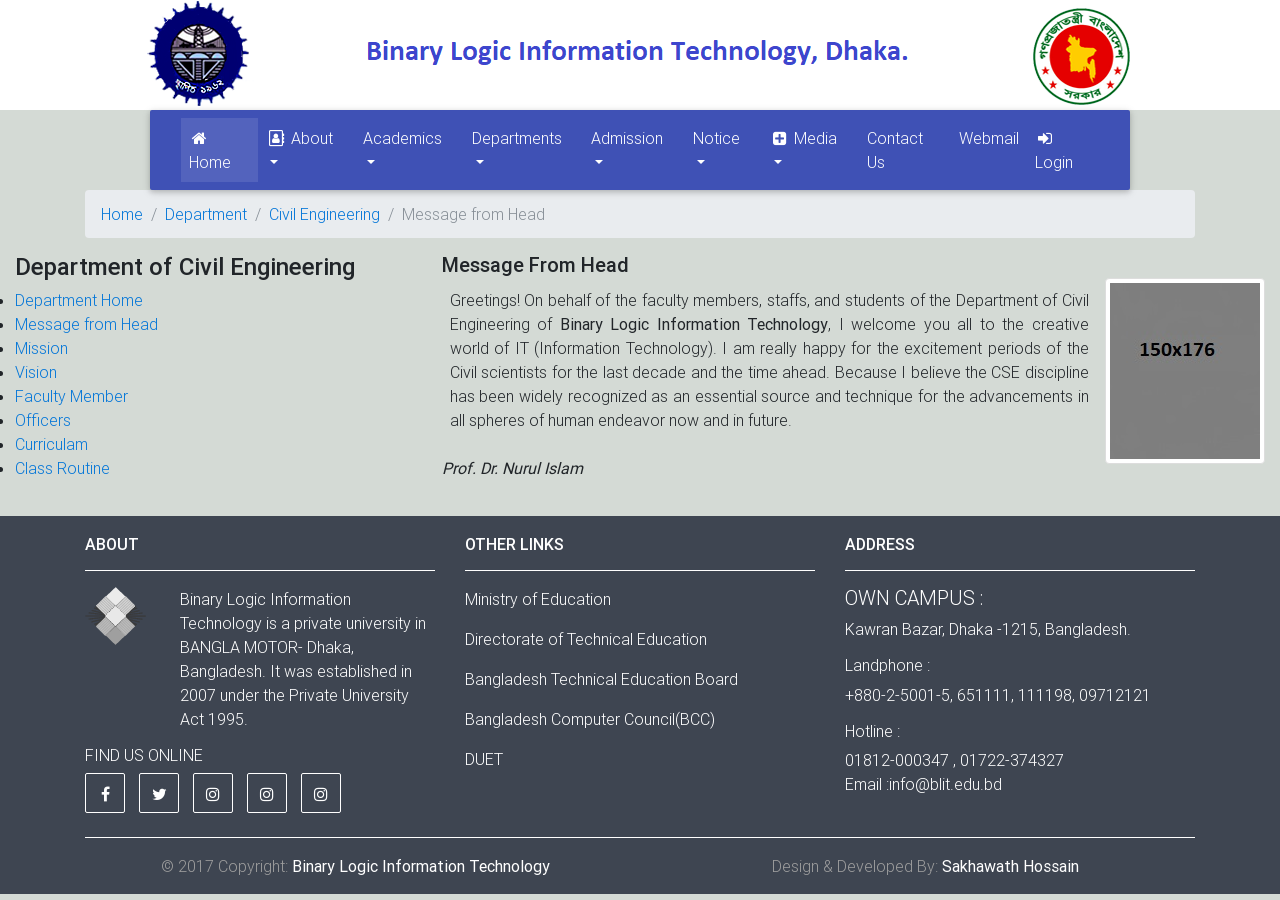
<file: civil-m-f-head.html>
<!DOCTYPE html>
<html lang="en">

<head>
    <meta charset="utf-8">
    <meta name="viewport" content="width=device-width, initial-scale=1, shrink-to-fit=no">
	<meta name="keywords" content="Binary, International, University,BLIT, Private University,Binary Logic Information Technology,Binary university,Binary private university of Bangladesh, Binary varsity" />
    <meta http-equiv="x-ua-compatible" content="ie=edge">
	<meta name="rights" content="Sakhawath Hossain" />
	
    <title>Binary Logic Information Technology,Dhaka.</title>
	
    <!-- Font Awesome -->
    <link rel="stylesheet" href="https://maxcdn.bootstrapcdn.com/font-awesome/4.7.0/css/font-awesome.min.css">
    <!-- Bootstrap core CSS -->
    <link href="css/bootstrap.min.css" rel="stylesheet">
    <!-- Material Design Bootstrap -->
    <link href="css/mdb.min.css" rel="stylesheet">
	<!-- Css animations  -->
    <link rel="stylesheet" href="css/animate.css">
    <!-- My custom styles (optional) -->
    <link href="css/style.css" rel="stylesheet">
</head>

<body class="bg">

<!-- header section start here -->
	<section class="white text-center">
        <div class="container"> 
			<a href=""><img src="img/logo.png" alt="Binary Logic Information Technology,Dhaka." class="img-fluid"></a>
		</div>
	</section>
<!-- header section ends here -->
	
<!-- nav section start here -->

    <section>
		<nav class="navbar navbar-expand-lg navbar-dark indigo">
			<div class="container">
				<a class="navbar-brand d-lg-none d-xl-none" href="#">GO to..</a>
				<button class="navbar-toggler" type="button" data-toggle="collapse" data-target="#navbarNavDropdown" aria-controls="navbarNavDropdown"
					aria-expanded="false" aria-label="Toggle navigation">
					<span class="navbar-toggler-icon"></span>
				</button>
				<div class="collapse navbar-collapse" id="navbarNavDropdown">
					<ul class="navbar-nav">
						<li class="nav-item active">
							<a class="nav-link" href="#"><i class="fa fa-home" aria-hidden="true"></i>Home <span class="sr-only">(current)</span></a>
						</li>

						<li class="nav-item dropdown">
							<a class="nav-link dropdown-toggle" href="#" id="navbarDropdownMenuLink" data-toggle="dropdown" aria-haspopup="true"
								aria-expanded="false"><i class="fa fa-address-book-o" aria-hidden="true"></i>
							About
							</a>
							<div class="dropdown-menu" aria-labelledby="navbarDropdownMenuLink">
								<a class="dropdown-item" href="#">About BLIT</a>
								
								<a class="dropdown-item" href="#">Principles-Speech</a>
								<a class="dropdown-item" href="#">Guiding Principles</a>
							</div>
						</li>
						
						<li class="nav-item dropdown">
							<a class="nav-link dropdown-toggle" href="#" id="navbarDropdownMenuLink2" data-toggle="dropdown" aria-haspopup="true"
								aria-expanded="false">
							Academics
							</a>
							<div class="dropdown-menu" aria-labelledby="navbarDropdownMenuLink2">
								<a class="dropdown-item" href="#">Syllabus</a>
								<a class="dropdown-item" href="#">Information & Polices</a>
								<a class="dropdown-item" href="#">Grading & Performance</a>
								<a class="dropdown-item" href="#">Student Guidlines</a>
							</div>
						</li>
						
						<li class="nav-item dropdown">
							<a class="nav-link dropdown-toggle" href="#" id="navbarDropdownMenuLink3" data-toggle="dropdown" aria-haspopup="true"
								aria-expanded="false">
							Departments
							</a>
							<div class="dropdown-menu" aria-labelledby="navbarDropdownMenuLink3">
								<a class="dropdown-item" href="#">Computer</a>
								<a class="dropdown-item" href="#">Civil</a>
								<a class="dropdown-item" href="#">Electrical</a>
								<a class="dropdown-item" href="#">Electronics</a>
							</div>
						</li>
						
						<li class="nav-item dropdown">
							<a class="nav-link dropdown-toggle" href="#" id="navbarDropdownMenuLink4" data-toggle="dropdown" aria-haspopup="true"
								aria-expanded="false">
							Admission
							</a>
							<div class="dropdown-menu" aria-labelledby="navbarDropdownMenuLink4">
								<a class="dropdown-item" href="#">Requirements</a>
								<a class="dropdown-item" href="#">Admission Notice</a>
								<a class="dropdown-item" href="#">Apply Online</a>
								
							</div>
						</li>
						
						<li class="nav-item dropdown">
							<a class="nav-link dropdown-toggle" href="#" id="navbarDropdownMenuLink5" data-toggle="dropdown" aria-haspopup="true"
								aria-expanded="false">
							Notice
							</a>
							<div class="dropdown-menu" aria-labelledby="navbarDropdownMenuLink5">
								<a class="dropdown-item" href="#">All Notice</a>
								<a class="dropdown-item" href="#">Results</a>
								<a class="dropdown-item" href="#">Job Notice</a>
							</div>
						</li>
						
						<li class="nav-item dropdown">
							<a class="nav-link dropdown-toggle" href="#" id="navbarDropdownMenuLink6" data-toggle="dropdown" aria-haspopup="true"
								aria-expanded="false">
								<i class="fa fa-plus-square" aria-hidden="true"></i>
							Media
							</a>
							<div class="dropdown-menu" aria-labelledby="navbarDropdownMenuLink6">
								<a class="dropdown-item" href="#">Computer</a>
								<a class="dropdown-item" href="#">Civil</a>
								<a class="dropdown-item" href="#">Electrical</a>
								<a class="dropdown-item" href="#">Electronics</a>
							</div>
						</li>
						
						<li class="nav-item">
							<a class="nav-link" href="#">Contact Us </a>
						</li>
						
						<li class="nav-item ">
							<a class="nav-link" href="#">Webmail</a>
						</li>
						
						<li class="nav-item ">
							<a class="nav-link" href="#"><i class="fa fa-sign-in" aria-hidden="true"></i>Login</a>
						</li>
					</ul>
				</div>
			</div>
		</nav>
    </section>
<!-- nav section ends here -->
	
<!-- breadcrumb section starts Here -->
	<div class="container">
		<ol class="breadcrumb">
			  <li class="breadcrumb-item"><a href="index.html">Home</a></li>
			  <li class="breadcrumb-item"><a href="">Department</a></li>
			  <li class="breadcrumb-item"><a href="civil.html">Civil Engineering</a></li>
			  <li class="breadcrumb-item active">Message from Head</li>
		</ol>
	</div>	
<!-- breadcrumb section starts Here -->

<!-- Civil section starts Here -->
	<section class="container-fluid">
		<div class="row">
			<div class="col-md-12 col-lg-4">
				<div>
					<h3 class="h4">Department of Civil Engineering</h3>
					<ul>
						<li><a href="civil.html">Department Home</a></li>
						<li><a href="civil-m-f-head.html">Message from Head</a></li>
						<li><a href="civil-mission.html">Mission</a></li>
						<li><a href="civil-vision.html">Vision</a></li>
						<li><a href="civil-faculty-member.html">Faculty Member</a></li>
						<li><a href="civil-officers.html">Officers</a></li>
						<li><a href="civil-curriculam.html">Curriculam</a></li>
						<li><a href="civil-class-routine.html">Class Routine</a></li>
					</ul>
				</div>
			</div>

			<div class="col-md-12 col-lg-8">
				<div class="media">
				  <div class="media-body">
					<h5 class="mt-0 mb-1 h5 ">Message From Head</h5>
						<p class="text-justify p-2">
							Greetings! On behalf of the faculty members, staffs, and students of the Department of Civil Engineering of <strong> Binary Logic Information Technology</strong>, I welcome you all to the creative world of IT (Information Technology). I am really happy for the excitement periods of the Civil scientists for the last decade and the time ahead. Because I believe the CSE discipline has been widely recognized as an essential source and technique for the advancements in all spheres of human endeavor now and in future.
						</p>
						
						<em><strong>Prof. Dr. Nurul Islam</strong></em>
				  </div>
				  <img class="d-flex ml-2 mt-4 img-thumbnail" src="img/cmt-head.jpg" alt="Generic placeholder image">
				</div>
				
			</div>
		</div>
	</section>
<!-- Civil section Ends Here -->
		


<!--Footer section start here-->
	<footer class="page-footer stylish-color-dark">
		<div class="container">
			<div class="row">
				<div class="col-md-12 col-lg-4">
					<h6 class="title font-bold">ABOUT</h6>
					<hr class="hr-light">
					<div class="row">
						<div class="col-md-3">
							<img src="img/mini-logo.png" alt="mini-logo">
						</div>
						<div class="col-md-9">
							<p>Binary Logic Information Technology is a private university in BANGLA MOTOR- Dhaka, Bangladesh. It was established in 2007 under the Private University Act 1995.</p>
						</div>
					</div>

					<h6>FIND US ONLINE</h6>
					<ul class="social-icon mb-2">
						<li><a href="https://web.facebook.com/sakhawath.hossain.906" target="_blank" class="fa fa-facebook"></a></li>
						<li><a href="https://twitter.com/sakhawath911" target="_blank" class="fa fa-twitter"></a></li>
						<li><a href="https://www.instagram.com/sakhawath765/" target="_blank" class="fa fa-instagram"></a></li>
						<li><a href="https://www.instagram.com/sakhawath765/" target="_blank" class="fa fa-instagram"></a></li>
						<li><a href="https://www.instagram.com/sakhawath765/" target="_blank" class="fa fa-instagram"></a></li>
					</ul>	
				</div>
				
				<hr class="hr-light">
				<div class="mx-auto  col-md-12 col-lg-4">
					<h6 class="title font-bold">OTHER LINKS</h6>
					<hr class="hr-light">
						<p><a href="http://www.moedu.gov.bd/" target="_blank">Ministry of Education</a></p>
						<p><a href="http://www.techedu.gov.bd/" target="_blank">Directorate of Technical Education</a></p>
						<p><a href="http://www.bteb.gov.bd/" target="_blank">Bangladesh Technical Education Board</a></p>
						<p><a href="http://www.bcc.gov.bd/" target="_blank">Bangladesh Computer Council(BCC)</a></p>
						<p><a href="http://www.duet.ac.bd/" target="_blank">DUET</a></p>
				</div>
				
				<hr class="hr-light">
				<div class="col-md-12 col-lg-4">
					<h6 class="title font-bold">ADDRESS</h6>
					<hr class="hr-light">
						<h5>OWN CAMPUS : </h5>
						<address>
							Kawran Bazar, Dhaka -1215, Bangladesh.
						</address>
						<!-- <h5>Bogra CAMPUS : </h5>
						<address>
							Kawran Bazar, Dhaka -1215, Bangladesh.
						</address> -->
						<h6>Landphone :</h6>
						<address>+880-2-5001-5, 651111, 111198, 09712121
						</address>
						<h6>Hotline  :</h6>
						<address>01812-000347 , 01722-374327<br>
							<a href="https://www.google.com/gmail/"  target="_blank" >Email :info@blit.edu.bd</a>
						</address>
				</div>
			</div>
			
			<hr class="hr-light">
			<div class="row">
				<div class="col-md-12 col-lg-6">
					<p class="text-center grey-text">© 2017 Copyright: <a href="index.html" target="_blank"><strong> Binary Logic Information Technology</strong></a></p>
				</div>
				<div class="col-md-12 col-lg-6">
					<p class="text-center grey-text">Design & Developed By: <a href="https://web.facebook.com/sakhawath.hossain.906" target="_blank"><strong>Sakhawath Hossain</strong></a></p>
				</div>
			</div>
		</div>
	</footer>
<!--/.Footer section Ends here-->	

<a href="#0" class="cd-top">Top</a>
	
<!-- /Ends my project here-->

    <!-- SCRIPTS -->
    <!-- JQuery -->
    <script type="text/javascript" src="js/jquery-3.2.1.min.js"></script>
    <!-- Bootstrap tooltips -->
    <script type="text/javascript" src="js/popper.min.js"></script>
    <!-- Bootstrap core JavaScript -->
    <script type="text/javascript" src="js/bootstrap.min.js"></script>
    <!-- MDB core JavaScript -->
    <script type="text/javascript" src="js/mdb.min.js"></script>
	<script src="js/typed.js"></script>
	<script src="js/custom.js"></script>
</body>

</html>
</file>
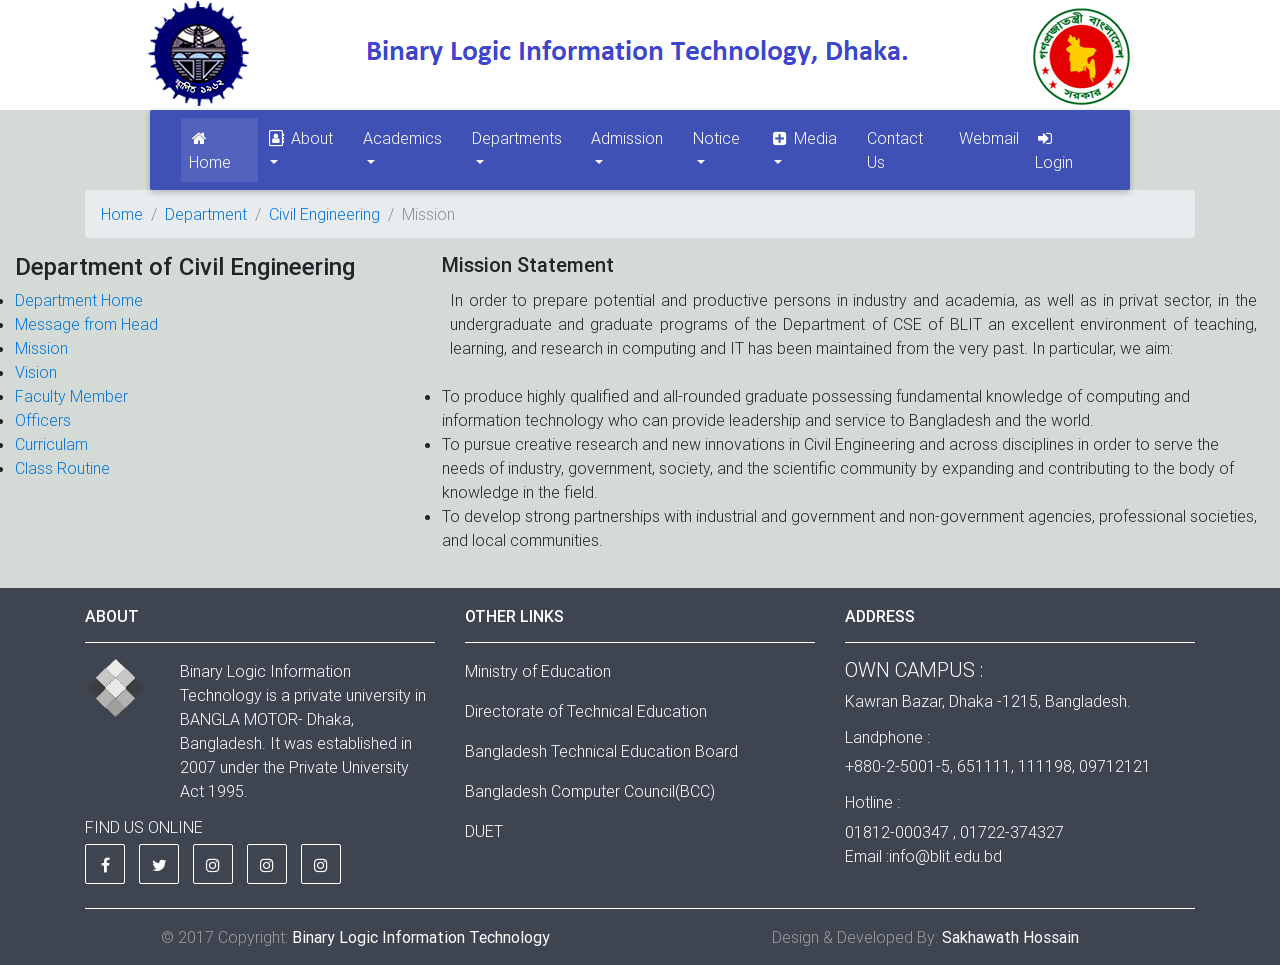
<file: civil-mission.html>
<!DOCTYPE html>
<html lang="en">

<head>
    <meta charset="utf-8">
    <meta name="viewport" content="width=device-width, initial-scale=1, shrink-to-fit=no">
	<meta name="keywords" content="Binary, International, University,BLIT, Private University,Binary Logic Information Technology,Binary university,Binary private university of Bangladesh, Binary varsity" />
    <meta http-equiv="x-ua-compatible" content="ie=edge">
	<meta name="rights" content="Sakhawath Hossain" />
	
    <title>Binary Logic Information Technology,Dhaka.</title>
	
    <!-- Font Awesome -->
    <link rel="stylesheet" href="https://maxcdn.bootstrapcdn.com/font-awesome/4.7.0/css/font-awesome.min.css">
    <!-- Bootstrap core CSS -->
    <link href="css/bootstrap.min.css" rel="stylesheet">
    <!-- Material Design Bootstrap -->
    <link href="css/mdb.min.css" rel="stylesheet">
	<!-- Css animations  -->
    <link rel="stylesheet" href="css/animate.css">
    <!-- My custom styles (optional) -->
    <link href="css/style.css" rel="stylesheet">
</head>

<body class="bg">

<!-- header section start here -->
	<section class="white text-center">
        <div class="container"> 
			<a href=""><img src="img/logo.png" alt="Binary Logic Information Technology,Dhaka." class="img-fluid"></a>
		</div>
	</section>
<!-- header section ends here -->
	
<!-- nav section start here -->

    <section>
		<nav class="navbar navbar-expand-lg navbar-dark indigo">
			<div class="container">
				<a class="navbar-brand d-lg-none d-xl-none" href="#">GO to..</a>
				<button class="navbar-toggler" type="button" data-toggle="collapse" data-target="#navbarNavDropdown" aria-controls="navbarNavDropdown"
					aria-expanded="false" aria-label="Toggle navigation">
					<span class="navbar-toggler-icon"></span>
				</button>
				<div class="collapse navbar-collapse" id="navbarNavDropdown">
					<ul class="navbar-nav">
						<li class="nav-item active">
							<a class="nav-link" href="#"><i class="fa fa-home" aria-hidden="true"></i>Home <span class="sr-only">(current)</span></a>
						</li>

						<li class="nav-item dropdown">
							<a class="nav-link dropdown-toggle" href="#" id="navbarDropdownMenuLink" data-toggle="dropdown" aria-haspopup="true"
								aria-expanded="false"><i class="fa fa-address-book-o" aria-hidden="true"></i>
							About
							</a>
							<div class="dropdown-menu" aria-labelledby="navbarDropdownMenuLink">
								<a class="dropdown-item" href="#">About BLIT</a>
								
								<a class="dropdown-item" href="#">Principles-Speech</a>
								<a class="dropdown-item" href="#">Guiding Principles</a>
							</div>
						</li>
						
						<li class="nav-item dropdown">
							<a class="nav-link dropdown-toggle" href="#" id="navbarDropdownMenuLink2" data-toggle="dropdown" aria-haspopup="true"
								aria-expanded="false">
							Academics
							</a>
							<div class="dropdown-menu" aria-labelledby="navbarDropdownMenuLink2">
								<a class="dropdown-item" href="#">Syllabus</a>
								<a class="dropdown-item" href="#">Information & Polices</a>
								<a class="dropdown-item" href="#">Grading & Performance</a>
								<a class="dropdown-item" href="#">Student Guidlines</a>
							</div>
						</li>
						
						<li class="nav-item dropdown">
							<a class="nav-link dropdown-toggle" href="#" id="navbarDropdownMenuLink3" data-toggle="dropdown" aria-haspopup="true"
								aria-expanded="false">
							Departments
							</a>
							<div class="dropdown-menu" aria-labelledby="navbarDropdownMenuLink3">
								<a class="dropdown-item" href="#">Computer</a>
								<a class="dropdown-item" href="#">Civil</a>
								<a class="dropdown-item" href="#">Electrical</a>
								<a class="dropdown-item" href="#">Electronics</a>
							</div>
						</li>
						
						<li class="nav-item dropdown">
							<a class="nav-link dropdown-toggle" href="#" id="navbarDropdownMenuLink4" data-toggle="dropdown" aria-haspopup="true"
								aria-expanded="false">
							Admission
							</a>
							<div class="dropdown-menu" aria-labelledby="navbarDropdownMenuLink4">
								<a class="dropdown-item" href="#">Requirements</a>
								<a class="dropdown-item" href="#">Admission Notice</a>
								<a class="dropdown-item" href="#">Apply Online</a>
								
							</div>
						</li>
						
						<li class="nav-item dropdown">
							<a class="nav-link dropdown-toggle" href="#" id="navbarDropdownMenuLink5" data-toggle="dropdown" aria-haspopup="true"
								aria-expanded="false">
							Notice
							</a>
							<div class="dropdown-menu" aria-labelledby="navbarDropdownMenuLink5">
								<a class="dropdown-item" href="#">All Notice</a>
								<a class="dropdown-item" href="#">Results</a>
								<a class="dropdown-item" href="#">Job Notice</a>
							</div>
						</li>
						
						<li class="nav-item dropdown">
							<a class="nav-link dropdown-toggle" href="#" id="navbarDropdownMenuLink6" data-toggle="dropdown" aria-haspopup="true"
								aria-expanded="false">
								<i class="fa fa-plus-square" aria-hidden="true"></i>
							Media
							</a>
							<div class="dropdown-menu" aria-labelledby="navbarDropdownMenuLink6">
								<a class="dropdown-item" href="#">Computer</a>
								<a class="dropdown-item" href="#">Civil</a>
								<a class="dropdown-item" href="#">Electrical</a>
								<a class="dropdown-item" href="#">Electronics</a>
							</div>
						</li>
						
						<li class="nav-item">
							<a class="nav-link" href="#">Contact Us </a>
						</li>
						
						<li class="nav-item ">
							<a class="nav-link" href="#">Webmail</a>
						</li>
						
						<li class="nav-item ">
							<a class="nav-link" href="#"><i class="fa fa-sign-in" aria-hidden="true"></i>Login</a>
						</li>
					</ul>
				</div>
			</div>
		</nav>
    </section>
<!-- nav section ends here -->
	
<!-- breadcrumb section starts Here -->
	<div class="container">
		<ol class="breadcrumb">
			  <li class="breadcrumb-item"><a href="index.html">Home</a></li>
			  <li class="breadcrumb-item"><a href="">Department</a></li>
			  <li class="breadcrumb-item"><a href="civil.html">Civil Engineering</a></li>
			  <li class="breadcrumb-item active">Mission</li>
		</ol>
	</div>	
<!-- breadcrumb section starts Here -->

<!-- Civil section starts Here -->
	<section class="container-fluid">
		<div class="row">
			<div class="col-md-12 col-lg-4">
				<div>
					<h3 class="h4">Department of Civil Engineering</h3>
					<ul>
						<li><a href="civil.html">Department Home</a></li>
						<li><a href="civil-m-f-head.html">Message from Head</a></li>
						<li><a href="civil-mission.html">Mission</a></li>
						<li><a href="civil-vision.html">Vision</a></li>
						<li><a href="civil-faculty-member.html">Faculty Member</a></li>
						<li><a href="civil-officers.html">Officers</a></li>
						<li><a href="civil-curriculam.html">Curriculam</a></li>
						<li><a href="civil-class-routine.html">Class Routine</a></li>
					</ul>
				</div>
			</div>

			<div class="col-md-12 col-lg-8">
					<h5 class="mt-0 mb-1 h5 ">Mission Statement</h5>
						<p class="text-justify p-2">
							In order to prepare potential and productive persons in industry and academia, as well as in privat sector, in the undergraduate and graduate programs of the Department of CSE of BLIT an excellent environment of teaching, learning, and research in computing and IT has been maintained from the very past. In particular, we aim:
						</p>
						<ul>
							<li>To produce highly qualified and all-rounded graduate possessing fundamental knowledge of computing and information technology who can provide leadership and service to Bangladesh and the world.</li>
							<li>To pursue creative research and new innovations in Civil Engineering and across disciplines in order to serve the needs of industry, government, society, and the scientific community by expanding and contributing to the body of knowledge in the field.</li>
							<li>To develop strong partnerships with industrial and government and non-government agencies, professional societies, and local communities.</li>
						</ul>	
			</div>
		</div>
	</section>
<!-- civil section Ends Here -->
		


<!--Footer section start here-->
	<footer class="page-footer stylish-color-dark">
		<div class="container">
			<div class="row">
				<div class="col-md-12 col-lg-4">
					<h6 class="title font-bold">ABOUT</h6>
					<hr class="hr-light">
					<div class="row">
						<div class="col-md-3">
							<img src="img/mini-logo.png" alt="mini-logo">
						</div>
						<div class="col-md-9">
							<p>Binary Logic Information Technology is a private university in BANGLA MOTOR- Dhaka, Bangladesh. It was established in 2007 under the Private University Act 1995.</p>
						</div>
					</div>

					<h6>FIND US ONLINE</h6>
					<ul class="social-icon mb-2">
						<li><a href="https://web.facebook.com/sakhawath.hossain.906" target="_blank" class="fa fa-facebook"></a></li>
						<li><a href="https://twitter.com/sakhawath911" target="_blank" class="fa fa-twitter"></a></li>
						<li><a href="https://www.instagram.com/sakhawath765/" target="_blank" class="fa fa-instagram"></a></li>
						<li><a href="https://www.instagram.com/sakhawath765/" target="_blank" class="fa fa-instagram"></a></li>
						<li><a href="https://www.instagram.com/sakhawath765/" target="_blank" class="fa fa-instagram"></a></li>
					</ul>	
				</div>
				
				<hr class="hr-light">
				<div class="mx-auto  col-md-12 col-lg-4">
					<h6 class="title font-bold">OTHER LINKS</h6>
					<hr class="hr-light">
						<p><a href="http://www.moedu.gov.bd/" target="_blank">Ministry of Education</a></p>
						<p><a href="http://www.techedu.gov.bd/" target="_blank">Directorate of Technical Education</a></p>
						<p><a href="http://www.bteb.gov.bd/" target="_blank">Bangladesh Technical Education Board</a></p>
						<p><a href="http://www.bcc.gov.bd/" target="_blank">Bangladesh Computer Council(BCC)</a></p>
						<p><a href="http://www.duet.ac.bd/" target="_blank">DUET</a></p>
				</div>
				
				<hr class="hr-light">
				<div class="col-md-12 col-lg-4">
					<h6 class="title font-bold">ADDRESS</h6>
					<hr class="hr-light">
						<h5>OWN CAMPUS : </h5>
						<address>
							Kawran Bazar, Dhaka -1215, Bangladesh.
						</address>
						<!-- <h5>Bogra CAMPUS : </h5>
						<address>
							Kawran Bazar, Dhaka -1215, Bangladesh.
						</address> -->
						<h6>Landphone :</h6>
						<address>+880-2-5001-5, 651111, 111198, 09712121
						</address>
						<h6>Hotline  :</h6>
						<address>01812-000347 , 01722-374327<br>
							<a href="https://www.google.com/gmail/"  target="_blank" >Email :info@blit.edu.bd</a>
						</address>
				</div>
			</div>
			
			<hr class="hr-light">
			<div class="row">
				<div class="col-md-12 col-lg-6">
					<p class="text-center grey-text">© 2017 Copyright: <a href="index.html" target="_blank"><strong> Binary Logic Information Technology</strong></a></p>
				</div>
				<div class="col-md-12 col-lg-6">
					<p class="text-center grey-text">Design & Developed By: <a href="https://web.facebook.com/sakhawath.hossain.906" target="_blank"><strong>Sakhawath Hossain</strong></a></p>
				</div>
			</div>
		</div>
	</footer>
<!--/.Footer section Ends here-->	

<a href="#0" class="cd-top">Top</a>
	
<!-- /Ends my project here-->

    <!-- SCRIPTS -->
    <!-- JQuery -->
    <script type="text/javascript" src="js/jquery-3.2.1.min.js"></script>
    <!-- Bootstrap tooltips -->
    <script type="text/javascript" src="js/popper.min.js"></script>
    <!-- Bootstrap core JavaScript -->
    <script type="text/javascript" src="js/bootstrap.min.js"></script>
    <!-- MDB core JavaScript -->
    <script type="text/javascript" src="js/mdb.min.js"></script>
	<script src="js/typed.js"></script>
	<script src="js/custom.js"></script>
</body>

</html>
</file>
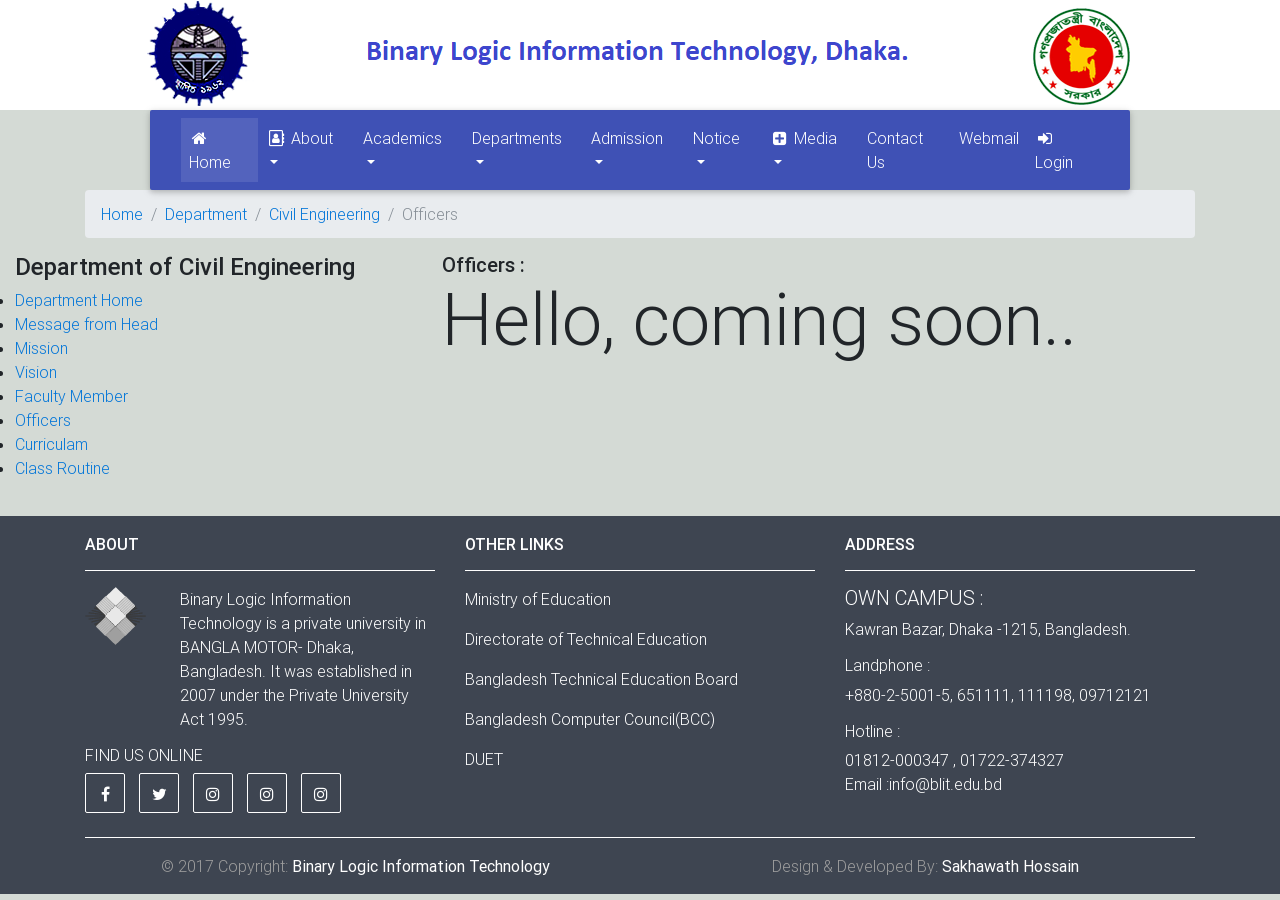
<file: civil-officers.html>
<!DOCTYPE html>
<html lang="en">

<head>
    <meta charset="utf-8">
    <meta name="viewport" content="width=device-width, initial-scale=1, shrink-to-fit=no">
	<meta name="keywords" content="Binary, International, University,BLIT, Private University,Binary Logic Information Technology,Binary university,Binary private university of Bangladesh, Binary varsity" />
    <meta http-equiv="x-ua-compatible" content="ie=edge">
	<meta name="rights" content="Sakhawath Hossain" />
	
    <title>Binary Logic Information Technology,Dhaka.</title>
	
    <!-- Font Awesome -->
    <link rel="stylesheet" href="https://maxcdn.bootstrapcdn.com/font-awesome/4.7.0/css/font-awesome.min.css">
    <!-- Bootstrap core CSS -->
    <link href="css/bootstrap.min.css" rel="stylesheet">
    <!-- Material Design Bootstrap -->
    <link href="css/mdb.min.css" rel="stylesheet">
	<!-- Css animations  -->
    <link rel="stylesheet" href="css/animate.css">
    <!-- My custom styles (optional) -->
    <link href="css/style.css" rel="stylesheet">
</head>

<body class="bg">

<!-- header section start here -->
	<section class="white text-center">
        <div class="container"> 
			<a href=""><img src="img/logo.png" alt="Binary Logic Information Technology,Dhaka." class="img-fluid"></a>
		</div>
	</section>
<!-- header section ends here -->
	
<!-- nav section start here -->

    <section>
		<nav class="navbar navbar-expand-lg navbar-dark indigo">
			<div class="container">
				<a class="navbar-brand d-lg-none d-xl-none" href="#">GO to..</a>
				<button class="navbar-toggler" type="button" data-toggle="collapse" data-target="#navbarNavDropdown" aria-controls="navbarNavDropdown"
					aria-expanded="false" aria-label="Toggle navigation">
					<span class="navbar-toggler-icon"></span>
				</button>
				<div class="collapse navbar-collapse" id="navbarNavDropdown">
					<ul class="navbar-nav">
						<li class="nav-item active">
							<a class="nav-link" href="#"><i class="fa fa-home" aria-hidden="true"></i>Home <span class="sr-only">(current)</span></a>
						</li>

						<li class="nav-item dropdown">
							<a class="nav-link dropdown-toggle" href="#" id="navbarDropdownMenuLink" data-toggle="dropdown" aria-haspopup="true"
								aria-expanded="false"><i class="fa fa-address-book-o" aria-hidden="true"></i>
							About
							</a>
							<div class="dropdown-menu" aria-labelledby="navbarDropdownMenuLink">
								<a class="dropdown-item" href="#">About BLIT</a>
								
								<a class="dropdown-item" href="#">Principles-Speech</a>
								<a class="dropdown-item" href="#">Guiding Principles</a>
							</div>
						</li>
						
						<li class="nav-item dropdown">
							<a class="nav-link dropdown-toggle" href="#" id="navbarDropdownMenuLink2" data-toggle="dropdown" aria-haspopup="true"
								aria-expanded="false">
							Academics
							</a>
							<div class="dropdown-menu" aria-labelledby="navbarDropdownMenuLink2">
								<a class="dropdown-item" href="#">Syllabus</a>
								<a class="dropdown-item" href="#">Information & Polices</a>
								<a class="dropdown-item" href="#">Grading & Performance</a>
								<a class="dropdown-item" href="#">Student Guidlines</a>
							</div>
						</li>
						
						<li class="nav-item dropdown">
							<a class="nav-link dropdown-toggle" href="#" id="navbarDropdownMenuLink3" data-toggle="dropdown" aria-haspopup="true"
								aria-expanded="false">
							Departments
							</a>
							<div class="dropdown-menu" aria-labelledby="navbarDropdownMenuLink3">
								<a class="dropdown-item" href="#">Computer</a>
								<a class="dropdown-item" href="#">Civil</a>
								<a class="dropdown-item" href="#">Electrical</a>
								<a class="dropdown-item" href="#">Electronics</a>
							</div>
						</li>
						
						<li class="nav-item dropdown">
							<a class="nav-link dropdown-toggle" href="#" id="navbarDropdownMenuLink4" data-toggle="dropdown" aria-haspopup="true"
								aria-expanded="false">
							Admission
							</a>
							<div class="dropdown-menu" aria-labelledby="navbarDropdownMenuLink4">
								<a class="dropdown-item" href="#">Requirements</a>
								<a class="dropdown-item" href="#">Admission Notice</a>
								<a class="dropdown-item" href="#">Apply Online</a>
								
							</div>
						</li>
						
						<li class="nav-item dropdown">
							<a class="nav-link dropdown-toggle" href="#" id="navbarDropdownMenuLink5" data-toggle="dropdown" aria-haspopup="true"
								aria-expanded="false">
							Notice
							</a>
							<div class="dropdown-menu" aria-labelledby="navbarDropdownMenuLink5">
								<a class="dropdown-item" href="#">All Notice</a>
								<a class="dropdown-item" href="#">Results</a>
								<a class="dropdown-item" href="#">Job Notice</a>
							</div>
						</li>
						
						<li class="nav-item dropdown">
							<a class="nav-link dropdown-toggle" href="#" id="navbarDropdownMenuLink6" data-toggle="dropdown" aria-haspopup="true"
								aria-expanded="false">
								<i class="fa fa-plus-square" aria-hidden="true"></i>
							Media
							</a>
							<div class="dropdown-menu" aria-labelledby="navbarDropdownMenuLink6">
								<a class="dropdown-item" href="#">Computer</a>
								<a class="dropdown-item" href="#">Civil</a>
								<a class="dropdown-item" href="#">Electrical</a>
								<a class="dropdown-item" href="#">Electronics</a>
							</div>
						</li>
						
						<li class="nav-item">
							<a class="nav-link" href="#">Contact Us </a>
						</li>
						
						<li class="nav-item ">
							<a class="nav-link" href="#">Webmail</a>
						</li>
						
						<li class="nav-item ">
							<a class="nav-link" href="#"><i class="fa fa-sign-in" aria-hidden="true"></i>Login</a>
						</li>
					</ul>
				</div>
			</div>
		</nav>
    </section>
<!-- nav section ends here -->
	
<!-- breadcrumb section starts Here -->
	<div class="container">
		<ol class="breadcrumb">
			  <li class="breadcrumb-item"><a href="index.html">Home</a></li>
			  <li class="breadcrumb-item"><a href="">Department</a></li>
			  <li class="breadcrumb-item"><a href="civil.html">Civil Engineering</a></li>
			  <li class="breadcrumb-item active">Officers</li>
		</ol>
	</div>	
<!-- breadcrumb section starts Here -->

<!-- Civil section starts Here -->
	<section class="container-fluid">
		<div class="row">
			<div class="col-md-12 col-lg-4">
				<div>
					<h3 class="h4">Department of Civil Engineering</h3>
					<ul>
						<li><a href="civil.html">Department Home</a></li>
						<li><a href="civil-m-f-head.html">Message from Head</a></li>
						<li><a href="civil-mission.html">Mission</a></li>
						<li><a href="civil-vision.html">Vision</a></li>
						<li><a href="civil-faculty-member.html">Faculty Member</a></li>
						<li><a href="civil-officers.html">Officers</a></li>
						<li><a href="civil-curriculam.html">Curriculam</a></li>
						<li><a href="civil-class-routine.html">Class Routine</a></li>
					</ul>
				</div>
			</div>

			<div class="col-md-12 col-lg-8">
					<h5 class="mt-0 mb-1 h5 ">Officers :</h5>
					<h1 class="display-3">Hello, coming soon..</h1>
			</div>
		</div>
	</section>
<!-- Civil section Ends Here -->
		


<!--Footer section start here-->
	<footer class="page-footer stylish-color-dark">
		<div class="container">
			<div class="row">
				<div class="col-md-12 col-lg-4">
					<h6 class="title font-bold">ABOUT</h6>
					<hr class="hr-light">
					<div class="row">
						<div class="col-md-3">
							<img src="img/mini-logo.png" alt="mini-logo">
						</div>
						<div class="col-md-9">
							<p>Binary Logic Information Technology is a private university in BANGLA MOTOR- Dhaka, Bangladesh. It was established in 2007 under the Private University Act 1995.</p>
						</div>
					</div>

					<h6>FIND US ONLINE</h6>
					<ul class="social-icon mb-2">
						<li><a href="https://web.facebook.com/sakhawath.hossain.906" target="_blank" class="fa fa-facebook"></a></li>
						<li><a href="https://twitter.com/sakhawath911" target="_blank" class="fa fa-twitter"></a></li>
						<li><a href="https://www.instagram.com/sakhawath765/" target="_blank" class="fa fa-instagram"></a></li>
						<li><a href="https://www.instagram.com/sakhawath765/" target="_blank" class="fa fa-instagram"></a></li>
						<li><a href="https://www.instagram.com/sakhawath765/" target="_blank" class="fa fa-instagram"></a></li>
					</ul>	
				</div>
				
				<hr class="hr-light">
				<div class="mx-auto  col-md-12 col-lg-4">
					<h6 class="title font-bold">OTHER LINKS</h6>
					<hr class="hr-light">
						<p><a href="http://www.moedu.gov.bd/" target="_blank">Ministry of Education</a></p>
						<p><a href="http://www.techedu.gov.bd/" target="_blank">Directorate of Technical Education</a></p>
						<p><a href="http://www.bteb.gov.bd/" target="_blank">Bangladesh Technical Education Board</a></p>
						<p><a href="http://www.bcc.gov.bd/" target="_blank">Bangladesh Computer Council(BCC)</a></p>
						<p><a href="http://www.duet.ac.bd/" target="_blank">DUET</a></p>
				</div>
				
				<hr class="hr-light">
				<div class="col-md-12 col-lg-4">
					<h6 class="title font-bold">ADDRESS</h6>
					<hr class="hr-light">
						<h5>OWN CAMPUS : </h5>
						<address>
							Kawran Bazar, Dhaka -1215, Bangladesh.
						</address>
						<!-- <h5>Bogra CAMPUS : </h5>
						<address>
							Kawran Bazar, Dhaka -1215, Bangladesh.
						</address> -->
						<h6>Landphone :</h6>
						<address>+880-2-5001-5, 651111, 111198, 09712121
						</address>
						<h6>Hotline  :</h6>
						<address>01812-000347 , 01722-374327<br>
							<a href="https://www.google.com/gmail/"  target="_blank" >Email :info@blit.edu.bd</a>
						</address>
				</div>
			</div>
			
			<hr class="hr-light">
			<div class="row">
				<div class="col-md-12 col-lg-6">
					<p class="text-center grey-text">© 2017 Copyright: <a href="index.html" target="_blank"><strong> Binary Logic Information Technology</strong></a></p>
				</div>
				<div class="col-md-12 col-lg-6">
					<p class="text-center grey-text">Design & Developed By: <a href="https://web.facebook.com/sakhawath.hossain.906" target="_blank"><strong>Sakhawath Hossain</strong></a></p>
				</div>
			</div>
		</div>
	</footer>
<!--/.Footer section Ends here-->	

<a href="#0" class="cd-top">Top</a>
	
<!-- /Ends my project here-->

    <!-- SCRIPTS -->
    <!-- JQuery -->
    <script type="text/javascript" src="js/jquery-3.2.1.min.js"></script>
    <!-- Bootstrap tooltips -->
    <script type="text/javascript" src="js/popper.min.js"></script>
    <!-- Bootstrap core JavaScript -->
    <script type="text/javascript" src="js/bootstrap.min.js"></script>
    <!-- MDB core JavaScript -->
    <script type="text/javascript" src="js/mdb.min.js"></script>
	<script src="js/typed.js"></script>
	<script src="js/custom.js"></script>
</body>

</html>
</file>
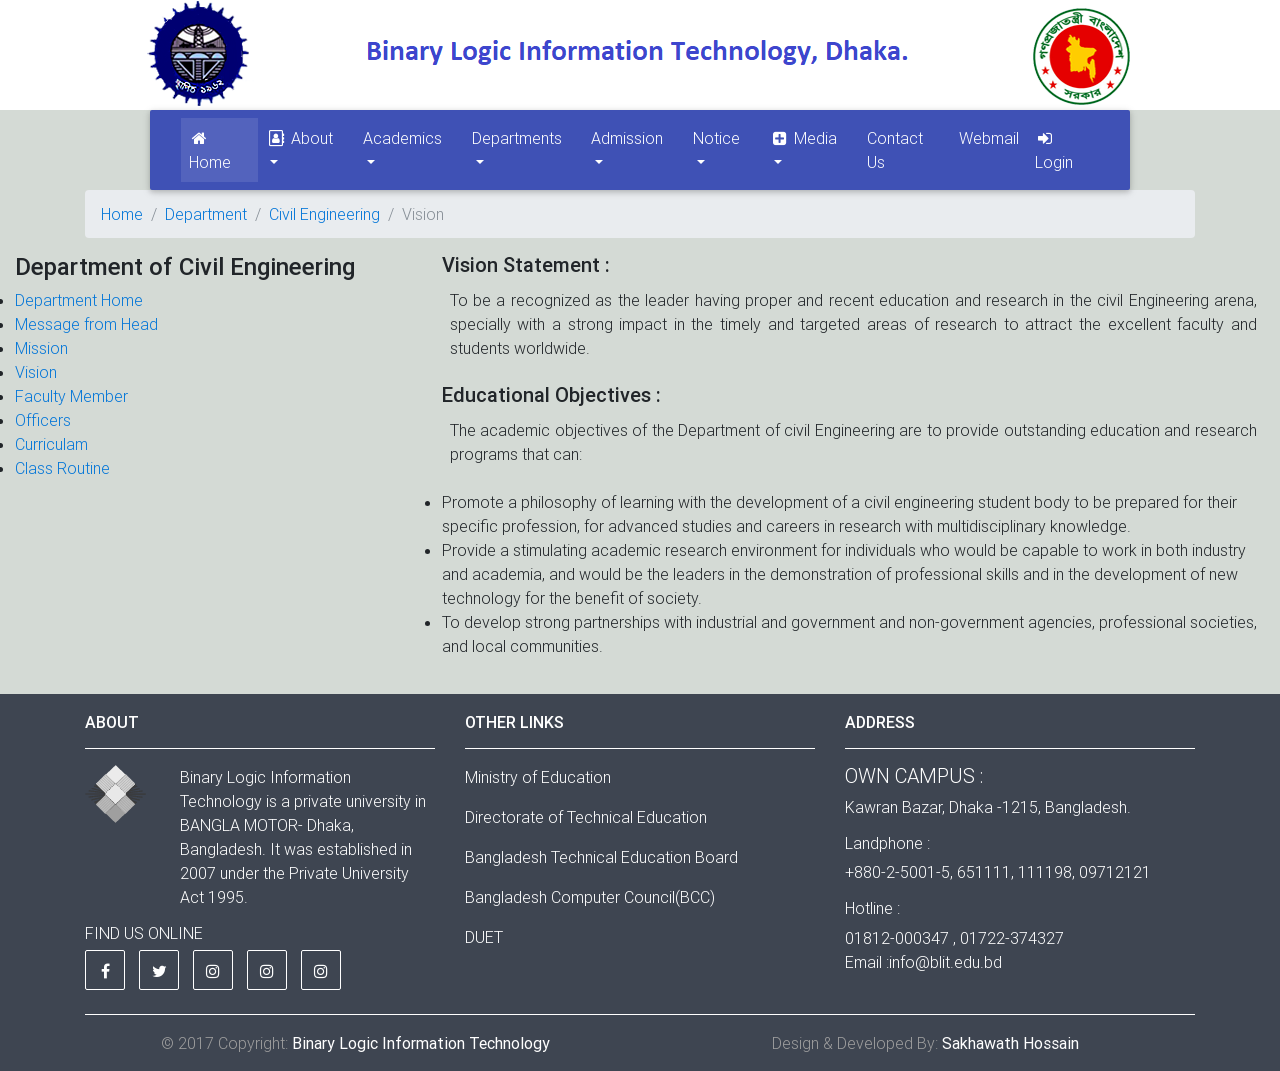
<file: civil-vision.html>
<!DOCTYPE html>
<html lang="en">

<head>
    <meta charset="utf-8">
    <meta name="viewport" content="width=device-width, initial-scale=1, shrink-to-fit=no">
	<meta name="keywords" content="Binary, International, University,BLIT, Private University,Binary Logic Information Technology,Binary university,Binary private university of Bangladesh, Binary varsity" />
    <meta http-equiv="x-ua-compatible" content="ie=edge">
	<meta name="rights" content="Sakhawath Hossain" />
	
    <title>Binary Logic Information Technology,Dhaka.</title>
	
    <!-- Font Awesome -->
    <link rel="stylesheet" href="https://maxcdn.bootstrapcdn.com/font-awesome/4.7.0/css/font-awesome.min.css">
    <!-- Bootstrap core CSS -->
    <link href="css/bootstrap.min.css" rel="stylesheet">
    <!-- Material Design Bootstrap -->
    <link href="css/mdb.min.css" rel="stylesheet">
	<!-- Css animations  -->
    <link rel="stylesheet" href="css/animate.css">
    <!-- My custom styles (optional) -->
    <link href="css/style.css" rel="stylesheet">
</head>

<body class="bg">

<!-- header section start here -->
	<section class="white text-center">
        <div class="container"> 
			<a href=""><img src="img/logo.png" alt="Binary Logic Information Technology,Dhaka." class="img-fluid"></a>
		</div>
	</section>
<!-- header section ends here -->
	
<!-- nav section start here -->

    <section>
		<nav class="navbar navbar-expand-lg navbar-dark indigo">
			<div class="container">
				<a class="navbar-brand d-lg-none d-xl-none" href="#">GO to..</a>
				<button class="navbar-toggler" type="button" data-toggle="collapse" data-target="#navbarNavDropdown" aria-controls="navbarNavDropdown"
					aria-expanded="false" aria-label="Toggle navigation">
					<span class="navbar-toggler-icon"></span>
				</button>
				<div class="collapse navbar-collapse" id="navbarNavDropdown">
					<ul class="navbar-nav">
						<li class="nav-item active">
							<a class="nav-link" href="#"><i class="fa fa-home" aria-hidden="true"></i>Home <span class="sr-only">(current)</span></a>
						</li>

						<li class="nav-item dropdown">
							<a class="nav-link dropdown-toggle" href="#" id="navbarDropdownMenuLink" data-toggle="dropdown" aria-haspopup="true"
								aria-expanded="false"><i class="fa fa-address-book-o" aria-hidden="true"></i>
							About
							</a>
							<div class="dropdown-menu" aria-labelledby="navbarDropdownMenuLink">
								<a class="dropdown-item" href="#">About BLIT</a>
								
								<a class="dropdown-item" href="#">Principles-Speech</a>
								<a class="dropdown-item" href="#">Guiding Principles</a>
							</div>
						</li>
						
						<li class="nav-item dropdown">
							<a class="nav-link dropdown-toggle" href="#" id="navbarDropdownMenuLink2" data-toggle="dropdown" aria-haspopup="true"
								aria-expanded="false">
							Academics
							</a>
							<div class="dropdown-menu" aria-labelledby="navbarDropdownMenuLink2">
								<a class="dropdown-item" href="#">Syllabus</a>
								<a class="dropdown-item" href="#">Information & Polices</a>
								<a class="dropdown-item" href="#">Grading & Performance</a>
								<a class="dropdown-item" href="#">Student Guidlines</a>
							</div>
						</li>
						
						<li class="nav-item dropdown">
							<a class="nav-link dropdown-toggle" href="#" id="navbarDropdownMenuLink3" data-toggle="dropdown" aria-haspopup="true"
								aria-expanded="false">
							Departments
							</a>
							<div class="dropdown-menu" aria-labelledby="navbarDropdownMenuLink3">
								<a class="dropdown-item" href="#">Computer</a>
								<a class="dropdown-item" href="#">Civil</a>
								<a class="dropdown-item" href="#">Electrical</a>
								<a class="dropdown-item" href="#">Electronics</a>
							</div>
						</li>
						
						<li class="nav-item dropdown">
							<a class="nav-link dropdown-toggle" href="#" id="navbarDropdownMenuLink4" data-toggle="dropdown" aria-haspopup="true"
								aria-expanded="false">
							Admission
							</a>
							<div class="dropdown-menu" aria-labelledby="navbarDropdownMenuLink4">
								<a class="dropdown-item" href="#">Requirements</a>
								<a class="dropdown-item" href="#">Admission Notice</a>
								<a class="dropdown-item" href="#">Apply Online</a>
								
							</div>
						</li>
						
						<li class="nav-item dropdown">
							<a class="nav-link dropdown-toggle" href="#" id="navbarDropdownMenuLink5" data-toggle="dropdown" aria-haspopup="true"
								aria-expanded="false">
							Notice
							</a>
							<div class="dropdown-menu" aria-labelledby="navbarDropdownMenuLink5">
								<a class="dropdown-item" href="#">All Notice</a>
								<a class="dropdown-item" href="#">Results</a>
								<a class="dropdown-item" href="#">Job Notice</a>
							</div>
						</li>
						
						<li class="nav-item dropdown">
							<a class="nav-link dropdown-toggle" href="#" id="navbarDropdownMenuLink6" data-toggle="dropdown" aria-haspopup="true"
								aria-expanded="false">
								<i class="fa fa-plus-square" aria-hidden="true"></i>
							Media
							</a>
							<div class="dropdown-menu" aria-labelledby="navbarDropdownMenuLink6">
								<a class="dropdown-item" href="#">Computer</a>
								<a class="dropdown-item" href="#">Civil</a>
								<a class="dropdown-item" href="#">Electrical</a>
								<a class="dropdown-item" href="#">Electronics</a>
							</div>
						</li>
						
						<li class="nav-item">
							<a class="nav-link" href="#">Contact Us </a>
						</li>
						
						<li class="nav-item ">
							<a class="nav-link" href="#">Webmail</a>
						</li>
						
						<li class="nav-item ">
							<a class="nav-link" href="#"><i class="fa fa-sign-in" aria-hidden="true"></i>Login</a>
						</li>
					</ul>
				</div>
			</div>
		</nav>
    </section>
<!-- nav section ends here -->
	
<!-- breadcrumb section starts Here -->
	<div class="container">
		<ol class="breadcrumb">
			  <li class="breadcrumb-item"><a href="index.html">Home</a></li>
			  <li class="breadcrumb-item"><a href="">Department</a></li>
			  <li class="breadcrumb-item"><a href="civil.html">Civil Engineering</a></li>
			  <li class="breadcrumb-item active">Vision</li>
		</ol>
	</div>	
<!-- breadcrumb section starts Here -->

<!-- Civil section starts Here -->
	<section class="container-fluid">
		<div class="row">
			<div class="col-md-12 col-lg-4">
				<div>
					<h3 class="h4">Department of Civil Engineering</h3>
					<ul>
						<li><a href="civil.html">Department Home</a></li>
						<li><a href="civil-m-f-head.html">Message from Head</a></li>
						<li><a href="civil-mission.html">Mission</a></li>
						<li><a href="civil-vision.html">Vision</a></li>
						<li><a href="civil-faculty-member.html">Faculty Member</a></li>
						<li><a href="civil-officers.html">Officers</a></li>
						<li><a href="civil-curriculam.html">Curriculam</a></li>
						<li><a href="civil-class-routine.html">Class Routine</a></li>
					</ul>
				</div>
			</div>

			<div class="col-md-12 col-lg-8">
					<h5 class="mt-0 mb-1 h5 ">Vision Statement :</h5>
					<p class="text-justify p-2">
						To be a recognized as the leader having proper and recent education and research in the civil Engineering arena, specially with a strong impact in the timely and targeted areas of research to attract the excellent faculty and students worldwide.
					</p>
					<h5 class="mt-0 mb-1 h5 ">Educational Objectives :</h5>
					<p class="text-justify p-2">
						The academic objectives of the Department of civil Engineering are to provide outstanding education and research programs that can:
					</p>
						<ul>
							<li>Promote a philosophy of learning with the development of a civil engineering student body to be prepared for their specific profession, for advanced studies and careers in research with multidisciplinary knowledge.</li>
							<li>Provide a stimulating academic research environment for individuals who would be capable to work in both industry and academia, and would be the leaders in the demonstration of professional skills and in the development of new technology for the benefit of society.</li>
							<li>To develop strong partnerships with industrial and government and non-government agencies, professional societies, and local communities.</li>
						</ul>	
			</div>
		</div>
	</section>
<!-- civil section Ends Here -->
		


<!--Footer section start here-->
	<footer class="page-footer stylish-color-dark">
		<div class="container">
			<div class="row">
				<div class="col-md-12 col-lg-4">
					<h6 class="title font-bold">ABOUT</h6>
					<hr class="hr-light">
					<div class="row">
						<div class="col-md-3">
							<img src="img/mini-logo.png" alt="mini-logo">
						</div>
						<div class="col-md-9">
							<p>Binary Logic Information Technology is a private university in BANGLA MOTOR- Dhaka, Bangladesh. It was established in 2007 under the Private University Act 1995.</p>
						</div>
					</div>

					<h6>FIND US ONLINE</h6>
					<ul class="social-icon mb-2">
						<li><a href="https://web.facebook.com/sakhawath.hossain.906" target="_blank" class="fa fa-facebook"></a></li>
						<li><a href="https://twitter.com/sakhawath911" target="_blank" class="fa fa-twitter"></a></li>
						<li><a href="https://www.instagram.com/sakhawath765/" target="_blank" class="fa fa-instagram"></a></li>
						<li><a href="https://www.instagram.com/sakhawath765/" target="_blank" class="fa fa-instagram"></a></li>
						<li><a href="https://www.instagram.com/sakhawath765/" target="_blank" class="fa fa-instagram"></a></li>
					</ul>	
				</div>
				
				<hr class="hr-light">
				<div class="mx-auto  col-md-12 col-lg-4">
					<h6 class="title font-bold">OTHER LINKS</h6>
					<hr class="hr-light">
						<p><a href="http://www.moedu.gov.bd/" target="_blank">Ministry of Education</a></p>
						<p><a href="http://www.techedu.gov.bd/" target="_blank">Directorate of Technical Education</a></p>
						<p><a href="http://www.bteb.gov.bd/" target="_blank">Bangladesh Technical Education Board</a></p>
						<p><a href="http://www.bcc.gov.bd/" target="_blank">Bangladesh Computer Council(BCC)</a></p>
						<p><a href="http://www.duet.ac.bd/" target="_blank">DUET</a></p>
				</div>
				
				<hr class="hr-light">
				<div class="col-md-12 col-lg-4">
					<h6 class="title font-bold">ADDRESS</h6>
					<hr class="hr-light">
						<h5>OWN CAMPUS : </h5>
						<address>
							Kawran Bazar, Dhaka -1215, Bangladesh.
						</address>
						<!-- <h5>Bogra CAMPUS : </h5>
						<address>
							Kawran Bazar, Dhaka -1215, Bangladesh.
						</address> -->
						<h6>Landphone :</h6>
						<address>+880-2-5001-5, 651111, 111198, 09712121
						</address>
						<h6>Hotline  :</h6>
						<address>01812-000347 , 01722-374327<br>
							<a href="https://www.google.com/gmail/"  target="_blank" >Email :info@blit.edu.bd</a>
						</address>
				</div>
			</div>
			
			<hr class="hr-light">
			<div class="row">
				<div class="col-md-12 col-lg-6">
					<p class="text-center grey-text">© 2017 Copyright: <a href="index.html" target="_blank"><strong> Binary Logic Information Technology</strong></a></p>
				</div>
				<div class="col-md-12 col-lg-6">
					<p class="text-center grey-text">Design & Developed By: <a href="https://web.facebook.com/sakhawath.hossain.906" target="_blank"><strong>Sakhawath Hossain</strong></a></p>
				</div>
			</div>
		</div>
	</footer>
<!--/.Footer section Ends here-->	

<a href="#0" class="cd-top">Top</a>
	
<!-- /Ends my project here-->

    <!-- SCRIPTS -->
    <!-- JQuery -->
    <script type="text/javascript" src="js/jquery-3.2.1.min.js"></script>
    <!-- Bootstrap tooltips -->
    <script type="text/javascript" src="js/popper.min.js"></script>
    <!-- Bootstrap core JavaScript -->
    <script type="text/javascript" src="js/bootstrap.min.js"></script>
    <!-- MDB core JavaScript -->
    <script type="text/javascript" src="js/mdb.min.js"></script>
	<script src="js/typed.js"></script>
	<script src="js/custom.js"></script>
</body>

</html>
</file>
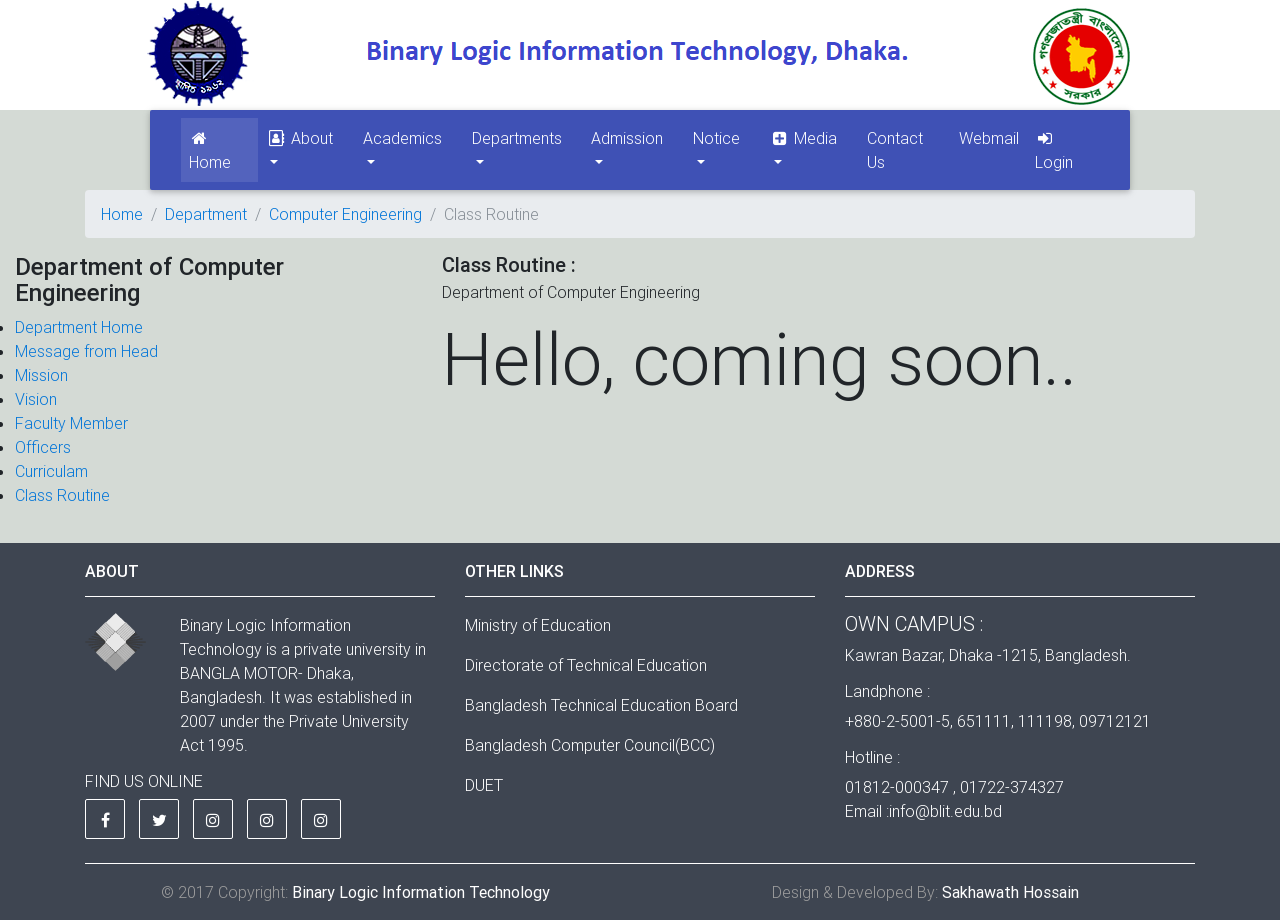
<file: computer-class-routine.html>
<!DOCTYPE html>
<html lang="en">

<head>
    <meta charset="utf-8">
    <meta name="viewport" content="width=device-width, initial-scale=1, shrink-to-fit=no">
	<meta name="keywords" content="Binary, International, University,BLIT, Private University,Binary Logic Information Technology,Binary university,Binary private university of Bangladesh, Binary varsity" />
    <meta http-equiv="x-ua-compatible" content="ie=edge">
	<meta name="rights" content="Sakhawath Hossain" />
	
    <title>Binary Logic Information Technology,Dhaka.</title>
	
    <!-- Font Awesome -->
    <link rel="stylesheet" href="https://maxcdn.bootstrapcdn.com/font-awesome/4.7.0/css/font-awesome.min.css">
    <!-- Bootstrap core CSS -->
    <link href="css/bootstrap.min.css" rel="stylesheet">
    <!-- Material Design Bootstrap -->
    <link href="css/mdb.min.css" rel="stylesheet">
	<!-- Css animations  -->
    <link rel="stylesheet" href="css/animate.css">
    <!-- My custom styles (optional) -->
    <link href="css/style.css" rel="stylesheet">
</head>

<body class="bg">

<!-- header section start here -->
	<section class="white text-center">
        <div class="container"> 
			<a href=""><img src="img/logo.png" alt="Binary Logic Information Technology,Dhaka." class="img-fluid"></a>
		</div>
	</section>
<!-- header section ends here -->
	
<!-- nav section start here -->

    <section>
		<nav class="navbar navbar-expand-lg navbar-dark indigo">
			<div class="container">
				<a class="navbar-brand d-lg-none d-xl-none" href="#">GO to..</a>
				<button class="navbar-toggler" type="button" data-toggle="collapse" data-target="#navbarNavDropdown" aria-controls="navbarNavDropdown"
					aria-expanded="false" aria-label="Toggle navigation">
					<span class="navbar-toggler-icon"></span>
				</button>
				<div class="collapse navbar-collapse" id="navbarNavDropdown">
					<ul class="navbar-nav">
						<li class="nav-item active">
							<a class="nav-link" href="#"><i class="fa fa-home" aria-hidden="true"></i>Home <span class="sr-only">(current)</span></a>
						</li>

						<li class="nav-item dropdown">
							<a class="nav-link dropdown-toggle" href="#" id="navbarDropdownMenuLink" data-toggle="dropdown" aria-haspopup="true"
								aria-expanded="false"><i class="fa fa-address-book-o" aria-hidden="true"></i>
							About
							</a>
							<div class="dropdown-menu" aria-labelledby="navbarDropdownMenuLink">
								<a class="dropdown-item" href="#">About BLIT</a>
								
								<a class="dropdown-item" href="#">Principles-Speech</a>
								<a class="dropdown-item" href="#">Guiding Principles</a>
							</div>
						</li>
						
						<li class="nav-item dropdown">
							<a class="nav-link dropdown-toggle" href="#" id="navbarDropdownMenuLink2" data-toggle="dropdown" aria-haspopup="true"
								aria-expanded="false">
							Academics
							</a>
							<div class="dropdown-menu" aria-labelledby="navbarDropdownMenuLink2">
								<a class="dropdown-item" href="#">Syllabus</a>
								<a class="dropdown-item" href="#">Information & Polices</a>
								<a class="dropdown-item" href="#">Grading & Performance</a>
								<a class="dropdown-item" href="#">Student Guidlines</a>
							</div>
						</li>
						
						<li class="nav-item dropdown">
							<a class="nav-link dropdown-toggle" href="#" id="navbarDropdownMenuLink3" data-toggle="dropdown" aria-haspopup="true"
								aria-expanded="false">
							Departments
							</a>
							<div class="dropdown-menu" aria-labelledby="navbarDropdownMenuLink3">
								<a class="dropdown-item" href="#">Computer</a>
								<a class="dropdown-item" href="#">Civil</a>
								<a class="dropdown-item" href="#">Electrical</a>
								<a class="dropdown-item" href="#">Electronics</a>
							</div>
						</li>
						
						<li class="nav-item dropdown">
							<a class="nav-link dropdown-toggle" href="#" id="navbarDropdownMenuLink4" data-toggle="dropdown" aria-haspopup="true"
								aria-expanded="false">
							Admission
							</a>
							<div class="dropdown-menu" aria-labelledby="navbarDropdownMenuLink4">
								<a class="dropdown-item" href="#">Requirements</a>
								<a class="dropdown-item" href="#">Admission Notice</a>
								<a class="dropdown-item" href="#">Apply Online</a>
								
							</div>
						</li>
						
						<li class="nav-item dropdown">
							<a class="nav-link dropdown-toggle" href="#" id="navbarDropdownMenuLink5" data-toggle="dropdown" aria-haspopup="true"
								aria-expanded="false">
							Notice
							</a>
							<div class="dropdown-menu" aria-labelledby="navbarDropdownMenuLink5">
								<a class="dropdown-item" href="#">All Notice</a>
								<a class="dropdown-item" href="#">Results</a>
								<a class="dropdown-item" href="#">Job Notice</a>
							</div>
						</li>
						
						<li class="nav-item dropdown">
							<a class="nav-link dropdown-toggle" href="#" id="navbarDropdownMenuLink6" data-toggle="dropdown" aria-haspopup="true"
								aria-expanded="false">
								<i class="fa fa-plus-square" aria-hidden="true"></i>
							Media
							</a>
							<div class="dropdown-menu" aria-labelledby="navbarDropdownMenuLink6">
								<a class="dropdown-item" href="#">Computer</a>
								<a class="dropdown-item" href="#">Civil</a>
								<a class="dropdown-item" href="#">Electrical</a>
								<a class="dropdown-item" href="#">Electronics</a>
							</div>
						</li>
						
						<li class="nav-item">
							<a class="nav-link" href="#">Contact Us </a>
						</li>
						
						<li class="nav-item ">
							<a class="nav-link" href="#">Webmail</a>
						</li>
						
						<li class="nav-item ">
							<a class="nav-link" href="#"><i class="fa fa-sign-in" aria-hidden="true"></i>Login</a>
						</li>
					</ul>
				</div>
			</div>
		</nav>
    </section>
<!-- nav section ends here -->
	
<!-- breadcrumb section starts Here -->
	<div class="container">
		<ol class="breadcrumb">
			  <li class="breadcrumb-item"><a href="index.html">Home</a></li>
			  <li class="breadcrumb-item"><a href="">Department</a></li>
			  <li class="breadcrumb-item"><a href="computer.html">Computer Engineering</a></li>
			  <li class="breadcrumb-item active">Class Routine</li>
		</ol>
	</div>	
<!-- breadcrumb section starts Here -->

<!-- Computer section starts Here -->
	<section class="container-fluid">
		<div class="row">
			<div class="col-md-12 col-lg-4">
				<div>
					<h3 class="h4">Department of Computer Engineering</h3>
					<ul>
						<li><a href="computer.html">Department Home</a></li>
						<li><a href="computer-m-f-head.html">Message from Head</a></li>
						<li><a href="computer-mission.html">Mission</a></li>
						<li><a href="computer-vision.html">Vision</a></li>
						<li><a href="computer-faculty-member.html">Faculty Member</a></li>
						<li><a href="computer-officers.html">Officers</a></li>
						<li><a href="computer-curriculam.html">Curriculam</a></li>
						<li><a href="computer-class-routine.html">Class Routine</a></li>
					</ul>
				</div>
			</div>

			<div class="col-md-12 col-lg-8">
					<h5 class="mt-0 mb-1 h5 ">Class Routine :</h5>
					<p class="">Department of Computer Engineering</p>
					<h1 class="display-3">Hello, coming soon..</h1>
			</div>
		</div>
	</section>
<!-- Computer section Ends Here -->
		


<!--Footer section start here-->
	<footer class="page-footer stylish-color-dark">
		<div class="container">
			<div class="row">
				<div class="col-md-12 col-lg-4">
					<h6 class="title font-bold">ABOUT</h6>
					<hr class="hr-light">
					<div class="row">
						<div class="col-md-3">
							<img src="img/mini-logo.png" alt="mini-logo">
						</div>
						<div class="col-md-9">
							<p>Binary Logic Information Technology is a private university in BANGLA MOTOR- Dhaka, Bangladesh. It was established in 2007 under the Private University Act 1995.</p>
						</div>
					</div>

					<h6>FIND US ONLINE</h6>
					<ul class="social-icon mb-2">
						<li><a href="https://web.facebook.com/sakhawath.hossain.906" target="_blank" class="fa fa-facebook"></a></li>
						<li><a href="https://twitter.com/sakhawath911" target="_blank" class="fa fa-twitter"></a></li>
						<li><a href="https://www.instagram.com/sakhawath765/" target="_blank" class="fa fa-instagram"></a></li>
						<li><a href="https://www.instagram.com/sakhawath765/" target="_blank" class="fa fa-instagram"></a></li>
						<li><a href="https://www.instagram.com/sakhawath765/" target="_blank" class="fa fa-instagram"></a></li>
					</ul>	
				</div>
				
				<hr class="hr-light">
				<div class="mx-auto  col-md-12 col-lg-4">
					<h6 class="title font-bold">OTHER LINKS</h6>
					<hr class="hr-light">
						<p><a href="http://www.moedu.gov.bd/" target="_blank">Ministry of Education</a></p>
						<p><a href="http://www.techedu.gov.bd/" target="_blank">Directorate of Technical Education</a></p>
						<p><a href="http://www.bteb.gov.bd/" target="_blank">Bangladesh Technical Education Board</a></p>
						<p><a href="http://www.bcc.gov.bd/" target="_blank">Bangladesh Computer Council(BCC)</a></p>
						<p><a href="http://www.duet.ac.bd/" target="_blank">DUET</a></p>
				</div>
				
				<hr class="hr-light">
				<div class="col-md-12 col-lg-4">
					<h6 class="title font-bold">ADDRESS</h6>
					<hr class="hr-light">
						<h5>OWN CAMPUS : </h5>
						<address>
							Kawran Bazar, Dhaka -1215, Bangladesh.
						</address>
						<!-- <h5>Bogra CAMPUS : </h5>
						<address>
							Kawran Bazar, Dhaka -1215, Bangladesh.
						</address> -->
						<h6>Landphone :</h6>
						<address>+880-2-5001-5, 651111, 111198, 09712121
						</address>
						<h6>Hotline  :</h6>
						<address>01812-000347 , 01722-374327<br>
							<a href="https://www.google.com/gmail/"  target="_blank" >Email :info@blit.edu.bd</a>
						</address>
				</div>
			</div>
			
			<hr class="hr-light">
			<div class="row">
				<div class="col-md-12 col-lg-6">
					<p class="text-center grey-text">© 2017 Copyright: <a href="index.html" target="_blank"><strong> Binary Logic Information Technology</strong></a></p>
				</div>
				<div class="col-md-12 col-lg-6">
					<p class="text-center grey-text">Design & Developed By: <a href="https://web.facebook.com/sakhawath.hossain.906" target="_blank"><strong>Sakhawath Hossain</strong></a></p>
				</div>
			</div>
		</div>
	</footer>
<!--/.Footer section Ends here-->	

<a href="#0" class="cd-top">Top</a>
	
<!-- /Ends my project here-->

    <!-- SCRIPTS -->
    <!-- JQuery -->
    <script type="text/javascript" src="js/jquery-3.2.1.min.js"></script>
    <!-- Bootstrap tooltips -->
    <script type="text/javascript" src="js/popper.min.js"></script>
    <!-- Bootstrap core JavaScript -->
    <script type="text/javascript" src="js/bootstrap.min.js"></script>
    <!-- MDB core JavaScript -->
    <script type="text/javascript" src="js/mdb.min.js"></script>
	<script src="js/typed.js"></script>
	<script src="js/custom.js"></script>
</body>

</html>
</file>
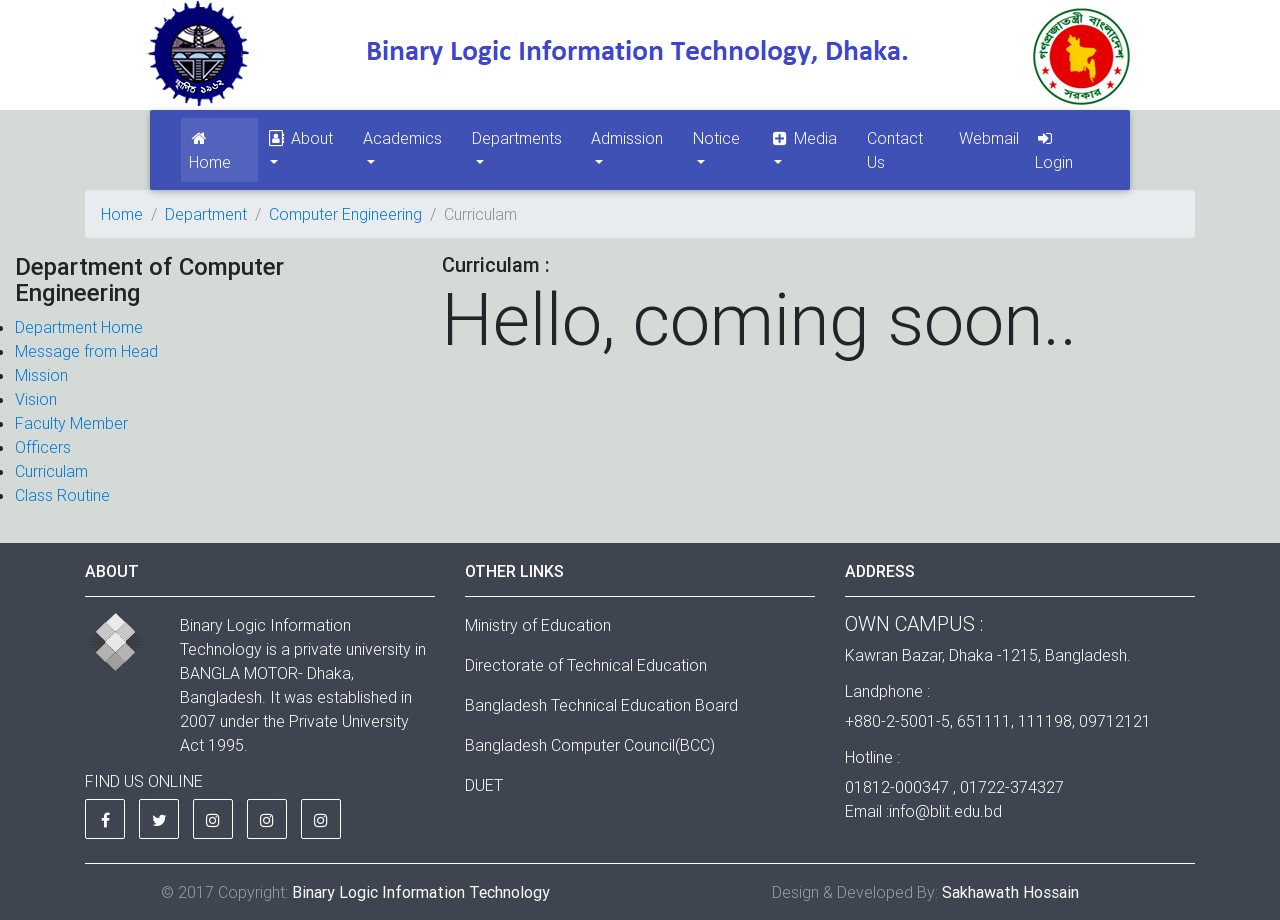
<file: computer-curriculam.html>
<!DOCTYPE html>
<html lang="en">

<head>
    <meta charset="utf-8">
    <meta name="viewport" content="width=device-width, initial-scale=1, shrink-to-fit=no">
	<meta name="keywords" content="Binary, International, University,BLIT, Private University,Binary Logic Information Technology,Binary university,Binary private university of Bangladesh, Binary varsity" />
    <meta http-equiv="x-ua-compatible" content="ie=edge">
	<meta name="rights" content="Sakhawath Hossain" />
	
    <title>Binary Logic Information Technology,Dhaka.</title>
	
    <!-- Font Awesome -->
    <link rel="stylesheet" href="https://maxcdn.bootstrapcdn.com/font-awesome/4.7.0/css/font-awesome.min.css">
    <!-- Bootstrap core CSS -->
    <link href="css/bootstrap.min.css" rel="stylesheet">
    <!-- Material Design Bootstrap -->
    <link href="css/mdb.min.css" rel="stylesheet">
	<!-- Css animations  -->
    <link rel="stylesheet" href="css/animate.css">
    <!-- My custom styles (optional) -->
    <link href="css/style.css" rel="stylesheet">
</head>

<body class="bg">

<!-- header section start here -->
	<section class="white text-center">
        <div class="container"> 
			<a href=""><img src="img/logo.png" alt="Binary Logic Information Technology,Dhaka." class="img-fluid"></a>
		</div>
	</section>
<!-- header section ends here -->
	
<!-- nav section start here -->

    <section>
		<nav class="navbar navbar-expand-lg navbar-dark indigo">
			<div class="container">
				<a class="navbar-brand d-lg-none d-xl-none" href="#">GO to..</a>
				<button class="navbar-toggler" type="button" data-toggle="collapse" data-target="#navbarNavDropdown" aria-controls="navbarNavDropdown"
					aria-expanded="false" aria-label="Toggle navigation">
					<span class="navbar-toggler-icon"></span>
				</button>
				<div class="collapse navbar-collapse" id="navbarNavDropdown">
					<ul class="navbar-nav">
						<li class="nav-item active">
							<a class="nav-link" href="#"><i class="fa fa-home" aria-hidden="true"></i>Home <span class="sr-only">(current)</span></a>
						</li>

						<li class="nav-item dropdown">
							<a class="nav-link dropdown-toggle" href="#" id="navbarDropdownMenuLink" data-toggle="dropdown" aria-haspopup="true"
								aria-expanded="false"><i class="fa fa-address-book-o" aria-hidden="true"></i>
							About
							</a>
							<div class="dropdown-menu" aria-labelledby="navbarDropdownMenuLink">
								<a class="dropdown-item" href="#">About BLIT</a>
								
								<a class="dropdown-item" href="#">Principles-Speech</a>
								<a class="dropdown-item" href="#">Guiding Principles</a>
							</div>
						</li>
						
						<li class="nav-item dropdown">
							<a class="nav-link dropdown-toggle" href="#" id="navbarDropdownMenuLink2" data-toggle="dropdown" aria-haspopup="true"
								aria-expanded="false">
							Academics
							</a>
							<div class="dropdown-menu" aria-labelledby="navbarDropdownMenuLink2">
								<a class="dropdown-item" href="#">Syllabus</a>
								<a class="dropdown-item" href="#">Information & Polices</a>
								<a class="dropdown-item" href="#">Grading & Performance</a>
								<a class="dropdown-item" href="#">Student Guidlines</a>
							</div>
						</li>
						
						<li class="nav-item dropdown">
							<a class="nav-link dropdown-toggle" href="#" id="navbarDropdownMenuLink3" data-toggle="dropdown" aria-haspopup="true"
								aria-expanded="false">
							Departments
							</a>
							<div class="dropdown-menu" aria-labelledby="navbarDropdownMenuLink3">
								<a class="dropdown-item" href="#">Computer</a>
								<a class="dropdown-item" href="#">Civil</a>
								<a class="dropdown-item" href="#">Electrical</a>
								<a class="dropdown-item" href="#">Electronics</a>
							</div>
						</li>
						
						<li class="nav-item dropdown">
							<a class="nav-link dropdown-toggle" href="#" id="navbarDropdownMenuLink4" data-toggle="dropdown" aria-haspopup="true"
								aria-expanded="false">
							Admission
							</a>
							<div class="dropdown-menu" aria-labelledby="navbarDropdownMenuLink4">
								<a class="dropdown-item" href="#">Requirements</a>
								<a class="dropdown-item" href="#">Admission Notice</a>
								<a class="dropdown-item" href="#">Apply Online</a>
								
							</div>
						</li>
						
						<li class="nav-item dropdown">
							<a class="nav-link dropdown-toggle" href="#" id="navbarDropdownMenuLink5" data-toggle="dropdown" aria-haspopup="true"
								aria-expanded="false">
							Notice
							</a>
							<div class="dropdown-menu" aria-labelledby="navbarDropdownMenuLink5">
								<a class="dropdown-item" href="#">All Notice</a>
								<a class="dropdown-item" href="#">Results</a>
								<a class="dropdown-item" href="#">Job Notice</a>
							</div>
						</li>
						
						<li class="nav-item dropdown">
							<a class="nav-link dropdown-toggle" href="#" id="navbarDropdownMenuLink6" data-toggle="dropdown" aria-haspopup="true"
								aria-expanded="false">
								<i class="fa fa-plus-square" aria-hidden="true"></i>
							Media
							</a>
							<div class="dropdown-menu" aria-labelledby="navbarDropdownMenuLink6">
								<a class="dropdown-item" href="#">Computer</a>
								<a class="dropdown-item" href="#">Civil</a>
								<a class="dropdown-item" href="#">Electrical</a>
								<a class="dropdown-item" href="#">Electronics</a>
							</div>
						</li>
						
						<li class="nav-item">
							<a class="nav-link" href="#">Contact Us </a>
						</li>
						
						<li class="nav-item ">
							<a class="nav-link" href="#">Webmail</a>
						</li>
						
						<li class="nav-item ">
							<a class="nav-link" href="#"><i class="fa fa-sign-in" aria-hidden="true"></i>Login</a>
						</li>
					</ul>
				</div>
			</div>
		</nav>
    </section>
<!-- nav section ends here -->
	
<!-- breadcrumb section starts Here -->
	<div class="container">
		<ol class="breadcrumb">
			  <li class="breadcrumb-item"><a href="index.html">Home</a></li>
			  <li class="breadcrumb-item"><a href="">Department</a></li>
			  <li class="breadcrumb-item"><a href="computer.html">Computer Engineering</a></li>
			  <li class="breadcrumb-item active">Curriculam</li>
		</ol>
	</div>	
<!-- breadcrumb section starts Here -->

<!-- Computer section starts Here -->
	<section class="container-fluid">
		<div class="row">
			<div class="col-md-12 col-lg-4">
				<div>
					<h3 class="h4">Department of Computer Engineering</h3>
					<ul>
						<li><a href="computer.html">Department Home</a></li>
						<li><a href="computer-m-f-head.html">Message from Head</a></li>
						<li><a href="computer-mission.html">Mission</a></li>
						<li><a href="computer-vision.html">Vision</a></li>
						<li><a href="computer-faculty-member.html">Faculty Member</a></li>
						<li><a href="computer-officers.html">Officers</a></li>
						<li><a href="computer-curriculam.html">Curriculam</a></li>
						<li><a href="computer-class-routine.html">Class Routine</a></li>
					</ul>
				</div>
			</div>

			<div class="col-md-12 col-lg-8">
					<h5 class="mt-0 mb-1 h5 ">Curriculam :</h5>
					<h1 class="display-3">Hello, coming soon..</h1>
			</div>
		</div>
	</section>
<!-- Computer section Ends Here -->
		


<!--Footer section start here-->
	<footer class="page-footer stylish-color-dark">
		<div class="container">
			<div class="row">
				<div class="col-md-12 col-lg-4">
					<h6 class="title font-bold">ABOUT</h6>
					<hr class="hr-light">
					<div class="row">
						<div class="col-md-3">
							<img src="img/mini-logo.png" alt="mini-logo">
						</div>
						<div class="col-md-9">
							<p>Binary Logic Information Technology is a private university in BANGLA MOTOR- Dhaka, Bangladesh. It was established in 2007 under the Private University Act 1995.</p>
						</div>
					</div>

					<h6>FIND US ONLINE</h6>
					<ul class="social-icon mb-2">
						<li><a href="https://web.facebook.com/sakhawath.hossain.906" target="_blank" class="fa fa-facebook"></a></li>
						<li><a href="https://twitter.com/sakhawath911" target="_blank" class="fa fa-twitter"></a></li>
						<li><a href="https://www.instagram.com/sakhawath765/" target="_blank" class="fa fa-instagram"></a></li>
						<li><a href="https://www.instagram.com/sakhawath765/" target="_blank" class="fa fa-instagram"></a></li>
						<li><a href="https://www.instagram.com/sakhawath765/" target="_blank" class="fa fa-instagram"></a></li>
					</ul>	
				</div>
				
				<hr class="hr-light">
				<div class="mx-auto  col-md-12 col-lg-4">
					<h6 class="title font-bold">OTHER LINKS</h6>
					<hr class="hr-light">
						<p><a href="http://www.moedu.gov.bd/" target="_blank">Ministry of Education</a></p>
						<p><a href="http://www.techedu.gov.bd/" target="_blank">Directorate of Technical Education</a></p>
						<p><a href="http://www.bteb.gov.bd/" target="_blank">Bangladesh Technical Education Board</a></p>
						<p><a href="http://www.bcc.gov.bd/" target="_blank">Bangladesh Computer Council(BCC)</a></p>
						<p><a href="http://www.duet.ac.bd/" target="_blank">DUET</a></p>
				</div>
				
				<hr class="hr-light">
				<div class="col-md-12 col-lg-4">
					<h6 class="title font-bold">ADDRESS</h6>
					<hr class="hr-light">
						<h5>OWN CAMPUS : </h5>
						<address>
							Kawran Bazar, Dhaka -1215, Bangladesh.
						</address>
						<!-- <h5>Bogra CAMPUS : </h5>
						<address>
							Kawran Bazar, Dhaka -1215, Bangladesh.
						</address> -->
						<h6>Landphone :</h6>
						<address>+880-2-5001-5, 651111, 111198, 09712121
						</address>
						<h6>Hotline  :</h6>
						<address>01812-000347 , 01722-374327<br>
							<a href="https://www.google.com/gmail/"  target="_blank" >Email :info@blit.edu.bd</a>
						</address>
				</div>
			</div>
			
			<hr class="hr-light">
			<div class="row">
				<div class="col-md-12 col-lg-6">
					<p class="text-center grey-text">© 2017 Copyright: <a href="index.html" target="_blank"><strong> Binary Logic Information Technology</strong></a></p>
				</div>
				<div class="col-md-12 col-lg-6">
					<p class="text-center grey-text">Design & Developed By: <a href="https://web.facebook.com/sakhawath.hossain.906" target="_blank"><strong>Sakhawath Hossain</strong></a></p>
				</div>
			</div>
		</div>
	</footer>
<!--/.Footer section Ends here-->	

<a href="#0" class="cd-top">Top</a>
	
<!-- /Ends my project here-->

    <!-- SCRIPTS -->
    <!-- JQuery -->
    <script type="text/javascript" src="js/jquery-3.2.1.min.js"></script>
    <!-- Bootstrap tooltips -->
    <script type="text/javascript" src="js/popper.min.js"></script>
    <!-- Bootstrap core JavaScript -->
    <script type="text/javascript" src="js/bootstrap.min.js"></script>
    <!-- MDB core JavaScript -->
    <script type="text/javascript" src="js/mdb.min.js"></script>
	<script src="js/typed.js"></script>
	<script src="js/custom.js"></script>
</body>

</html>
</file>
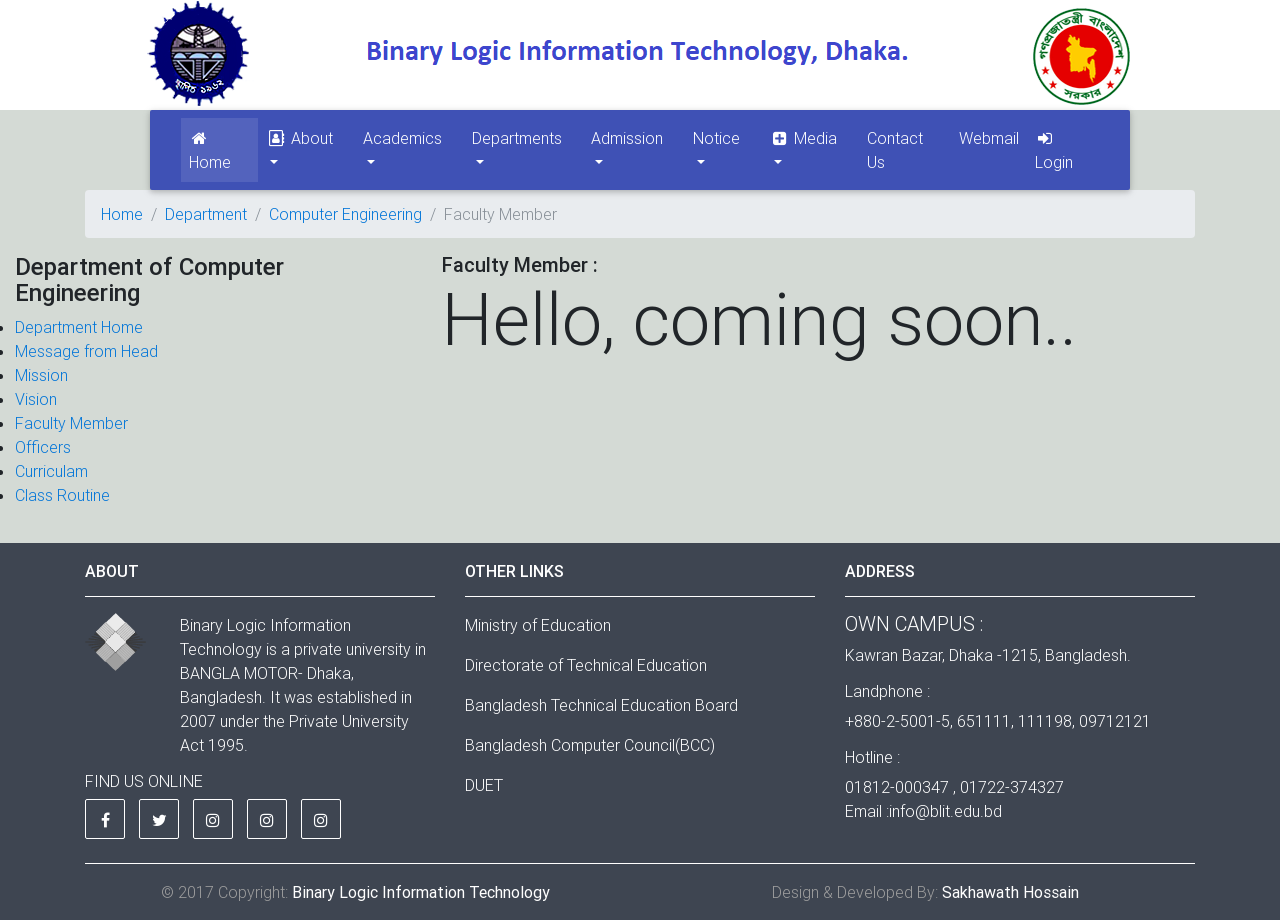
<file: computer-faculty-member.html>
<!DOCTYPE html>
<html lang="en">

<head>
    <meta charset="utf-8">
    <meta name="viewport" content="width=device-width, initial-scale=1, shrink-to-fit=no">
	<meta name="keywords" content="Binary, International, University,BLIT, Private University,Binary Logic Information Technology,Binary university,Binary private university of Bangladesh, Binary varsity" />
    <meta http-equiv="x-ua-compatible" content="ie=edge">
	<meta name="rights" content="Sakhawath Hossain" />
	
    <title>Binary Logic Information Technology,Dhaka.</title>
	
    <!-- Font Awesome -->
    <link rel="stylesheet" href="https://maxcdn.bootstrapcdn.com/font-awesome/4.7.0/css/font-awesome.min.css">
    <!-- Bootstrap core CSS -->
    <link href="css/bootstrap.min.css" rel="stylesheet">
    <!-- Material Design Bootstrap -->
    <link href="css/mdb.min.css" rel="stylesheet">
	<!-- Css animations  -->
    <link rel="stylesheet" href="css/animate.css">
    <!-- My custom styles (optional) -->
    <link href="css/style.css" rel="stylesheet">
</head>

<body class="bg">

<!-- header section start here -->
	<section class="white text-center">
        <div class="container"> 
			<a href=""><img src="img/logo.png" alt="Binary Logic Information Technology,Dhaka." class="img-fluid"></a>
		</div>
	</section>
<!-- header section ends here -->
	
<!-- nav section start here -->

    <section>
		<nav class="navbar navbar-expand-lg navbar-dark indigo">
			<div class="container">
				<a class="navbar-brand d-lg-none d-xl-none" href="#">GO to..</a>
				<button class="navbar-toggler" type="button" data-toggle="collapse" data-target="#navbarNavDropdown" aria-controls="navbarNavDropdown"
					aria-expanded="false" aria-label="Toggle navigation">
					<span class="navbar-toggler-icon"></span>
				</button>
				<div class="collapse navbar-collapse" id="navbarNavDropdown">
					<ul class="navbar-nav">
						<li class="nav-item active">
							<a class="nav-link" href="#"><i class="fa fa-home" aria-hidden="true"></i>Home <span class="sr-only">(current)</span></a>
						</li>

						<li class="nav-item dropdown">
							<a class="nav-link dropdown-toggle" href="#" id="navbarDropdownMenuLink" data-toggle="dropdown" aria-haspopup="true"
								aria-expanded="false"><i class="fa fa-address-book-o" aria-hidden="true"></i>
							About
							</a>
							<div class="dropdown-menu" aria-labelledby="navbarDropdownMenuLink">
								<a class="dropdown-item" href="#">About BLIT</a>
								
								<a class="dropdown-item" href="#">Principles-Speech</a>
								<a class="dropdown-item" href="#">Guiding Principles</a>
							</div>
						</li>
						
						<li class="nav-item dropdown">
							<a class="nav-link dropdown-toggle" href="#" id="navbarDropdownMenuLink2" data-toggle="dropdown" aria-haspopup="true"
								aria-expanded="false">
							Academics
							</a>
							<div class="dropdown-menu" aria-labelledby="navbarDropdownMenuLink2">
								<a class="dropdown-item" href="#">Syllabus</a>
								<a class="dropdown-item" href="#">Information & Polices</a>
								<a class="dropdown-item" href="#">Grading & Performance</a>
								<a class="dropdown-item" href="#">Student Guidlines</a>
							</div>
						</li>
						
						<li class="nav-item dropdown">
							<a class="nav-link dropdown-toggle" href="#" id="navbarDropdownMenuLink3" data-toggle="dropdown" aria-haspopup="true"
								aria-expanded="false">
							Departments
							</a>
							<div class="dropdown-menu" aria-labelledby="navbarDropdownMenuLink3">
								<a class="dropdown-item" href="#">Computer</a>
								<a class="dropdown-item" href="#">Civil</a>
								<a class="dropdown-item" href="#">Electrical</a>
								<a class="dropdown-item" href="#">Electronics</a>
							</div>
						</li>
						
						<li class="nav-item dropdown">
							<a class="nav-link dropdown-toggle" href="#" id="navbarDropdownMenuLink4" data-toggle="dropdown" aria-haspopup="true"
								aria-expanded="false">
							Admission
							</a>
							<div class="dropdown-menu" aria-labelledby="navbarDropdownMenuLink4">
								<a class="dropdown-item" href="#">Requirements</a>
								<a class="dropdown-item" href="#">Admission Notice</a>
								<a class="dropdown-item" href="#">Apply Online</a>
								
							</div>
						</li>
						
						<li class="nav-item dropdown">
							<a class="nav-link dropdown-toggle" href="#" id="navbarDropdownMenuLink5" data-toggle="dropdown" aria-haspopup="true"
								aria-expanded="false">
							Notice
							</a>
							<div class="dropdown-menu" aria-labelledby="navbarDropdownMenuLink5">
								<a class="dropdown-item" href="#">All Notice</a>
								<a class="dropdown-item" href="#">Results</a>
								<a class="dropdown-item" href="#">Job Notice</a>
							</div>
						</li>
						
						<li class="nav-item dropdown">
							<a class="nav-link dropdown-toggle" href="#" id="navbarDropdownMenuLink6" data-toggle="dropdown" aria-haspopup="true"
								aria-expanded="false">
								<i class="fa fa-plus-square" aria-hidden="true"></i>
							Media
							</a>
							<div class="dropdown-menu" aria-labelledby="navbarDropdownMenuLink6">
								<a class="dropdown-item" href="#">Computer</a>
								<a class="dropdown-item" href="#">Civil</a>
								<a class="dropdown-item" href="#">Electrical</a>
								<a class="dropdown-item" href="#">Electronics</a>
							</div>
						</li>
						
						<li class="nav-item">
							<a class="nav-link" href="#">Contact Us </a>
						</li>
						
						<li class="nav-item ">
							<a class="nav-link" href="#">Webmail</a>
						</li>
						
						<li class="nav-item ">
							<a class="nav-link" href="#"><i class="fa fa-sign-in" aria-hidden="true"></i>Login</a>
						</li>
					</ul>
				</div>
			</div>
		</nav>
    </section>
<!-- nav section ends here -->
	
<!-- breadcrumb section starts Here -->
	<div class="container">
		<ol class="breadcrumb">
			  <li class="breadcrumb-item"><a href="index.html">Home</a></li>
			  <li class="breadcrumb-item"><a href="">Department</a></li>
			  <li class="breadcrumb-item"><a href="computer.html">Computer Engineering</a></li>
			  <li class="breadcrumb-item active">Faculty Member</li>
		</ol>
	</div>	
<!-- breadcrumb section starts Here -->

<!-- Computer section starts Here -->
	<section class="container-fluid">
		<div class="row">
			<div class="col-md-12 col-lg-4">
				<div>
					<h3 class="h4">Department of Computer Engineering</h3>
					<ul>
						<li><a href="computer.html">Department Home</a></li>
						<li><a href="computer-m-f-head.html">Message from Head</a></li>
						<li><a href="computer-mission.html">Mission</a></li>
						<li><a href="computer-vision.html">Vision</a></li>
						<li><a href="computer-faculty-member.html">Faculty Member</a></li>
						<li><a href="computer-officers.html">Officers</a></li>
						<li><a href="computer-curriculam.html">Curriculam</a></li>
						<li><a href="computer-class-routine.html">Class Routine</a></li>
					</ul>
				</div>
			</div>

			<div class="col-md-12 col-lg-8">
					<h5 class="mt-0 mb-1 h5 ">Faculty Member :</h5>
					<h1 class="display-3">Hello, coming soon..</h1>
			</div>
		</div>
	</section>
<!-- Computer section Ends Here -->
		


<!--Footer section start here-->
	<footer class="page-footer stylish-color-dark">
		<div class="container">
			<div class="row">
				<div class="col-md-12 col-lg-4">
					<h6 class="title font-bold">ABOUT</h6>
					<hr class="hr-light">
					<div class="row">
						<div class="col-md-3">
							<img src="img/mini-logo.png" alt="mini-logo">
						</div>
						<div class="col-md-9">
							<p>Binary Logic Information Technology is a private university in BANGLA MOTOR- Dhaka, Bangladesh. It was established in 2007 under the Private University Act 1995.</p>
						</div>
					</div>

					<h6>FIND US ONLINE</h6>
					<ul class="social-icon mb-2">
						<li><a href="https://web.facebook.com/sakhawath.hossain.906" target="_blank" class="fa fa-facebook"></a></li>
						<li><a href="https://twitter.com/sakhawath911" target="_blank" class="fa fa-twitter"></a></li>
						<li><a href="https://www.instagram.com/sakhawath765/" target="_blank" class="fa fa-instagram"></a></li>
						<li><a href="https://www.instagram.com/sakhawath765/" target="_blank" class="fa fa-instagram"></a></li>
						<li><a href="https://www.instagram.com/sakhawath765/" target="_blank" class="fa fa-instagram"></a></li>
					</ul>	
				</div>
				
				<hr class="hr-light">
				<div class="mx-auto  col-md-12 col-lg-4">
					<h6 class="title font-bold">OTHER LINKS</h6>
					<hr class="hr-light">
						<p><a href="http://www.moedu.gov.bd/" target="_blank">Ministry of Education</a></p>
						<p><a href="http://www.techedu.gov.bd/" target="_blank">Directorate of Technical Education</a></p>
						<p><a href="http://www.bteb.gov.bd/" target="_blank">Bangladesh Technical Education Board</a></p>
						<p><a href="http://www.bcc.gov.bd/" target="_blank">Bangladesh Computer Council(BCC)</a></p>
						<p><a href="http://www.duet.ac.bd/" target="_blank">DUET</a></p>
				</div>
				
				<hr class="hr-light">
				<div class="col-md-12 col-lg-4">
					<h6 class="title font-bold">ADDRESS</h6>
					<hr class="hr-light">
						<h5>OWN CAMPUS : </h5>
						<address>
							Kawran Bazar, Dhaka -1215, Bangladesh.
						</address>
						<!-- <h5>Bogra CAMPUS : </h5>
						<address>
							Kawran Bazar, Dhaka -1215, Bangladesh.
						</address> -->
						<h6>Landphone :</h6>
						<address>+880-2-5001-5, 651111, 111198, 09712121
						</address>
						<h6>Hotline  :</h6>
						<address>01812-000347 , 01722-374327<br>
							<a href="https://www.google.com/gmail/"  target="_blank" >Email :info@blit.edu.bd</a>
						</address>
				</div>
			</div>
			
			<hr class="hr-light">
			<div class="row">
				<div class="col-md-12 col-lg-6">
					<p class="text-center grey-text">© 2017 Copyright: <a href="index.html" target="_blank"><strong> Binary Logic Information Technology</strong></a></p>
				</div>
				<div class="col-md-12 col-lg-6">
					<p class="text-center grey-text">Design & Developed By: <a href="https://web.facebook.com/sakhawath.hossain.906" target="_blank"><strong>Sakhawath Hossain</strong></a></p>
				</div>
			</div>
		</div>
	</footer>
<!--/.Footer section Ends here-->	

<a href="#0" class="cd-top">Top</a>
	
<!-- /Ends my project here-->

    <!-- SCRIPTS -->
    <!-- JQuery -->
    <script type="text/javascript" src="js/jquery-3.2.1.min.js"></script>
    <!-- Bootstrap tooltips -->
    <script type="text/javascript" src="js/popper.min.js"></script>
    <!-- Bootstrap core JavaScript -->
    <script type="text/javascript" src="js/bootstrap.min.js"></script>
    <!-- MDB core JavaScript -->
    <script type="text/javascript" src="js/mdb.min.js"></script>
	<script src="js/typed.js"></script>
	<script src="js/custom.js"></script>
</body>

</html>
</file>
<file: css/style.css>
/* MY CUSTOM STYLES */
.white {background:#FFFFFF;}
.bg {background:#D4DAD5;}
.seminer-bg {background: #B7C5CE;}

.mt-col-2 {margin-top: 1rem !important;}
.table-responsive {
	display: -moz-stack;
	width: 100%;
	overflow-x: auto;
	-ms-overflow-style: -ms-autohiding-scrollbar;
}
/* Navigation Menu Css Start Here */

*{margin:0;padding:0;text-decoration:none}
body{background:#555;}

header{position:relative;
		width:100%;
		background:#333;}
.logo{position:relative;
z-index:123;
padding:10px;
font:18px verdana;
color:#6DDB07;
float:left;
width:15%}
.logo a{color:#6DDB07;}
nav{position:relative;
width:980px;
margin:0 auto;}
#cssmenu,#cssmenu ul,#cssmenu ul li,#cssmenu ul li a,#cssmenu #head-mobile{border:0;
list-style:none;
line-height:1;
display:block;
position:relative;
-webkit-box-sizing:border-box;
-moz-box-sizing:border-box;
box-sizing:border-box}
#cssmenu:after,#cssmenu > ul:after{content:".";
display:block;
clear:both;
visibility:hidden;
line-height:0;
height:0}
#cssmenu #head-mobile{display:none}
#cssmenu{font-family:;
background:#333}
#cssmenu > ul > li{float:left}
#cssmenu > ul > li > a{padding:17px;
font-size:16px;
letter-spacing:px;
text-decoration:none;
color:#ddd;
font-weight:700;}
#cssmenu > ul > li:hover > a,#cssmenu ul li.active a{color:#fff}
#cssmenu > ul > li:hover,#cssmenu ul li.active:hover,#cssmenu ul li.active,#cssmenu ul li.has-sub.active:hover{background:#448D00!important;
-webkit-transition:background .3s ease;-ms-transition:background .3s ease;transition:background .3s ease;}
#cssmenu > ul > li.has-sub > a{padding-right:30px}
#cssmenu > ul > li.has-sub > a:after{position:absolute;
top:22px;
right:11px;
width:8px;
height:2px;
display:block;
background:#ddd;
content:''}
#cssmenu > ul > li.has-sub > a:before{position:absolute;
top:19px;
right:14px;
display:block;
width:2px;
height:8px;
background:#ddd;
content:'';
-webkit-transition:all .25s ease;
-ms-transition:all .25s ease;
transition:all .25s ease}
#cssmenu > ul > li.has-sub:hover > a:before{top:23px;height:0}
#cssmenu ul ul{position:absolute;left:-9999px; z-index:1;}
#cssmenu ul ul li{height:0;
-webkit-transition:all .25s ease;
-ms-transition:all .25s ease;
background:#333;
transition:all .25s ease}
#cssmenu ul ul li:hover{}
#cssmenu li:hover > ul{left:auto}
#cssmenu li:hover > ul > li{height:35px}
#cssmenu ul ul ul{margin-left:100%;
top:0}
#cssmenu ul ul li a{border-bottom:1px solid rgba(150,150,150,0.15);padding:11px 15px;width:260px;font-size:17px;text-decoration:none;color:#ddd;font-weight:400;}
#cssmenu ul ul li:last-child > a,#cssmenu ul ul li.last-item > a{border-bottom:0}
#cssmenu ul ul li:hover > a,#cssmenu ul ul li a:hover{color:#fff}
#cssmenu ul ul li.has-sub > a:after{position:absolute;top:16px;right:11px;width:8px;height:2px;display:block;background:#ddd;content:''}
#cssmenu ul ul li.has-sub > a:before{position:absolute;top:13px;right:14px;display:block;width:2px;height:8px;background:#ddd;content:'';-webkit-transition:all .25s ease;-ms-transition:all .25s ease;transition:all .25s ease}
#cssmenu ul ul > li.has-sub:hover > a:before{top:17px;height:0}
#cssmenu ul ul li.has-sub:hover,#cssmenu ul li.has-sub ul li.has-sub ul li:hover{background:#363636;}
#cssmenu ul ul ul li.active a{border-left:1px solid #333}
#cssmenu > ul > li.has-sub > ul > li.active > a,#cssmenu > ul ul > li.has-sub > ul > li.active> a{border-top:1px solid #333}

@media screen and (max-width:1000px){
.logo{position:absolute;top:0;left: 0;width:100%;height:46px;text-align:center;padding:10px 0 0 0 ;float:none}
.logo2{display:none}
nav{width:100%;}
#cssmenu{width:100%}
#cssmenu ul{width:100%;display:none}
#cssmenu ul li{width:100%;border-top:1px solid #444}
#cssmenu ul li:hover{background:#363636;}
#cssmenu ul ul li,#cssmenu li:hover > ul > li{height:auto}
#cssmenu ul li a,#cssmenu ul ul li a{width:100%;border-bottom:0}
#cssmenu > ul > li{float:none}
#cssmenu ul ul li a{padding-left:25px}
#cssmenu ul ul li{background:#333!important;}
#cssmenu ul ul li:hover{background:#363636!important}
#cssmenu ul ul ul li a{padding-left:35px}
#cssmenu ul ul li a{color:#ddd;background:none}
#cssmenu ul ul li:hover > a,#cssmenu ul ul li.active > a{color:#fff}
#cssmenu ul ul,#cssmenu ul ul ul{position:relative;left:0;width:100%;margin:0;text-align:left}
#cssmenu > ul > li.has-sub > a:after,#cssmenu > ul > li.has-sub > a:before,#cssmenu ul ul > li.has-sub > a:after,#cssmenu ul ul > li.has-sub > a:before{display:none}
#cssmenu #head-mobile{display:block;padding:23px;color:#ddd;font-size:12px;font-weight:700}
.button{width:55px;height:46px;position:absolute;right:0;top:0;cursor:pointer;z-index: 12399994;}
.button:after{position:absolute;top:22px;right:20px;display:block;height:4px;width:20px;border-top:2px solid #dddddd;border-bottom:2px solid #dddddd;content:''}
.button:before{-webkit-transition:all .3s ease;-ms-transition:all .3s ease;transition:all .3s ease;position:absolute;top:16px;right:20px;display:block;height:2px;width:20px;background:#ddd;content:''}
.button.menu-opened:after{-webkit-transition:all .3s ease;-ms-transition:all .3s ease;transition:all .3s ease;top:23px;border:0;height:2px;width:19px;background:#fff;-webkit-transform:rotate(45deg);-moz-transform:rotate(45deg);-ms-transform:rotate(45deg);-o-transform:rotate(45deg);transform:rotate(45deg)}
.button.menu-opened:before{top:23px;background:#fff;width:19px;-webkit-transform:rotate(-45deg);-moz-transform:rotate(-45deg);-ms-transform:rotate(-45deg);-o-transform:rotate(-45deg);transform:rotate(-45deg)}
#cssmenu .submenu-button{position:absolute;z-index:99;right:0;top:0;display:block;border-left:1px solid #444;height:46px;width:46px;cursor:pointer}
#cssmenu .submenu-button.submenu-opened{background:#262626}
#cssmenu ul ul .submenu-button{height:34px;width:34px}
#cssmenu .submenu-button:after{position:absolute;top:22px;right:19px;width:8px;height:2px;display:block;background:#ddd;content:''}
#cssmenu ul ul .submenu-button:after{top:15px;right:13px}
#cssmenu .submenu-button.submenu-opened:after{background:#fff}
#cssmenu .submenu-button:before{position:absolute;top:19px;right:22px;display:block;width:2px;height:8px;background:#ddd;content:''}
#cssmenu ul ul .submenu-button:before{top:12px;right:16px}
#cssmenu .submenu-button.submenu-opened:before{display:none}
#cssmenu ul ul ul li.active a{border-left:none}
#cssmenu > ul > li.has-sub > ul > li.active > a,#cssmenu > ul ul > li.has-sub > ul > li.active > a{border-top:none}
}

/* Navigation Menu Css ends Here */





/* start Preloader */

/* ends Preloader
header
	{
		min-height: 20px;
		padding-top: 18px;
		padding-bottom: 10px;
	}
header .fa
	{
		color: #28a7e9;
	}
header span
	{
		font-weight: bold;
		padding-right: 10px;
		padding-left: 4px;
	}
header a
	{
		color: #999;
		font-weight: 600;
	}
header .social-icon
	{
		text-align: right;
	}
header .social-icon li a
	{
		border: none;
		width: 20px;
		height: 20px;
		line-height: 20px;
		text-align: center;
	}
end header */



.zoomincarosol {
  width:;
  height:;
  text-align:center;
  background: url("");
  background-size: auto;
  background-attachment: fixed;
  background-repeat: repeat;
  position: relative;
  -webkit-user-select: none;
  -moz-user-select: none;
  -ms-user-select: none;
  -webkit-animation: zoomin 10s ease-in infinite;
  animation: zoomin 10s ease-in infinite;
  transition: all .10s ease-in-out;
  overflow: hidden;
}
.zoomoutcarosol {
  width:;
  height:;
  text-align:center;
  background: none;
  -webkit-animation: zoomout 10s ease-in infinite;
  animation: zoomout 10s ease-in infinite;
  transition: all .5s ease-in-out;
  overflow: hidden;
}
.carotf {
	background: rgba(0 , 0 , 0, 0.6) !important;
}
/* Zoom in Keyframes */
@-webkit-keyframes zoomin {
  0% {transform: scale(1);}
  95% {transform: scale(1.3);}
  100% {transform: scale(1);}
}
@keyframes zoomin {
  0% {transform: scale(1);}
  95% {transform: scale(1.3);}
  100% {transform: scale(1);}
} /*End of Zoom in Keyframes */

/* Zoom out Keyframes */
@-webkit-keyframes zoomout {
  0% {transform: scale(1);}
  95% {transform: scale(1.3);}
  100% {transform: scale(1);}
}
@keyframes zoomout {
    0% {transform: scale(1);}
  95% {transform: scale(1.3);}
  100% {transform: scale(1);}
}/*End of Zoom out Keyframes */







/*popular-course section css starts here*/
.col-big{
    position: relative;
	min-height: 1px;
	padding-right: 15px;
	padding-left: 15px;
	width:20%;
}

.hovereffect {
  width: 100%;
  height: 100%;
  float: left;
  overflow: hidden;
  position: relative;
  text-align: center;
  cursor: default;
}

.hovereffect .overlay {
  width: 100%;
  height: 100%;
  position: absolute;
  overflow: hidden;
  top: 0;
  left: 0;
  background-color: rgba(75,75,75,0.7);
  -webkit-transition: all 0.4s ease-in-out;
  transition: all 0.4s ease-in-out;
}

.hovereffect:hover .overlay {
  background-color: #3D46CD;
}

.hovereffect img {
  display: block;
  position: relative;
}

.hovereffect h2 {
  text-transform: uppercase;
  color: #fff;
  text-align: center;
  position: relative;
  font-size: 17px;
  padding: 10px;
  background: rgba(0, 0, 0, 0.6);
  -webkit-transform: translateY(45px);
  -ms-transform: translateY(45px);
  transform: translateY(45px);
  -webkit-transition: all 0.4s ease-in-out;
  transition: all 0.4s ease-in-out;
}

.hovereffect:hover h2 {
  -webkit-transform: translateY(5px);
  -ms-transform: translateY(5px);
  transform: translateY(5px);
  margin:0px;
}

.hovereffect p.info {
  display: inline-block;
  text-decoration: none;
  padding: 7px 14px;
  text-transform: uppercase;
  color: #fff;
  border: 1px solid #fff;
  background-color: transparent;
  opacity: 0;
  filter: alpha(opacity=0);
  -webkit-transform: scale(0);
  -ms-transform: scale(0);
  transform: scale(0);
  -webkit-transition: all 0.4s ease-in-out;
  transition: all 0.4s ease-in-out;
  font-weight: normal;
  margin: 7px;
}

.hovereffect:hover p.info {
  opacity: 1;
  filter: alpha(opacity=100);
  -webkit-transform: scale(1);
  -ms-transform: scale(1);
  transform: scale(1);
}

.hovereffect p.info:hover {
  box-shadow: 0 0 5px #fff;
}
.orange-lighter-hover {
  color: #f57c00;
  -webkit-transition: .4s;
  transition: .4s; }
  .orange-lighter-hover:hover {
    -webkit-transition: .4s;
    transition: .4s;
    color: #ffa243; }
/*popular-course section css Ends here*/




/*For portfolio Section*/
.portfolio{
    background: url(../images/bg.png) no-repeat top center fixed;
    background-size:cover;
    -webkit-background-size:cover;
    -moz-background-size:cover;
    -ms-background-size:cover;
    width: 100%;
    overflow: hidden;
}

.community-edition{
    background:#fff;
    padding:40px 15px;
    border:1px solid #ececec;
    box-shadow:2px 2px 5px 0 rgba(55,50,40, .20);
    -webkit-box-shadow:2px 2px 5px 0 rgba(55,50,40, .20);
    -moz-box-shadow:2px 2px 5px 0 rgba(55,50,40, .20);
    -o-box-shadow:2px 2px 5px 0 rgba(55,50,40, .20);
    -ms-box-shadow:2px 2px 5px 0 rgba(55,50,40, .20);
    transition:.3s ease-in-out;
    -moz-transition:.3s ease-in-out;
    -webkit-transition:.3s ease-in-out;
}
.community-edition:hover{
    background:#3D46CD;
    color:#fff;
}
.community-edition:hover i {
    color:#fff;
}
.community-edition:hover h4 {
    color:#fff;
}
.community-edition:hover p {
    color:#fff;
}

.community-edition i{
    font-size:60px;
    color:#3D46CD;
    margin-bottom: 20px;
}
.community-edition h4{
    font-size:16px;
    color:#000;
    text-transform:uppercase;
    font-weight:600;
    letter-spacing:1px;
    margin-top:15px;
}
.community-edition p{
    font-size:12px;
    color:#777777;
}
.portfolio-wrapper2{
    margin-top:25px;
}


/*
Separator
*/
.separator {
    height: 2px;
    width: 80px;
    margin: auto;
    background: #ededed;
}

/*
Section
*/
.sections {
    padding-top: 100px;
    padding-bottom: 100px;
    position: relative;
    overflow: hidden;
}
.sections2 {
    padding-top:40px;
    padding-bottom:40px;
    position: relative;
    overflow: hidden;
}
.sections.footer {
    padding-bottom: 80px;
}
section .subtitle h5 {
    margin-top: 10px;
    font-size: 1.3rem;
    font-family: 'roboto', sans-serif;
}
.parallax-section {
    max-width: 100%;
    color: #ffffff;
}
section .title-half h2 {
    font-size: 3rem;
    line-height: 4rem;
    font-weight: 300;
    margin-bottom: 1.4rem;
}
section .subtitle-half h5 {
    font-weight: 100;
    font-size: 12px;
}


.heading {
    margin-bottom: 4rem;
}
.overlay {
    background-color: rgba(0, 0, 0, 0.3);
    width: 100%;
    
}
.overlay-fluid-block {
    background-color: rgba(0, 0, 0, 0.15);
    width: 100%;
}
.home-overlay-fluid {
    background-color: rgba(41, 41, 41, 0.68);
    width: 80%;
    margin: auto;
}
.overlay-img {
    background: rgba(0, 0, 0, 0.3);
    width: 100%;
    padding-top: 100px;
    padding-bottom: 100px;
    color: #ffffff;
}
.no-padding {
    padding: 0 !important;
}
.fluid-blocks-col {
    padding: 70px 40px 0 80px;
}
.fluid-blocks-col-right {
    padding: 70px 80px 0 40px;
}
/* start social icon */
.social-icon
	{
		position: relative;
		padding: 0;
		margin: 0;
	}
.social-icon h4
	{
		display: inline-block;
		padding-right: 20px;
	}
.social-icon li
	{
		display: inline-block;
		list-style: none;
	}
.social-icon li a
	{
		border: 1px solid #fff;
		border-radius: 2px;
		color: #fff;
		width: 40px;
		height: 40px;
		line-height: 40px;
		text-align: center;
		text-decoration: none;
		-webkit-transition: all 0.4s ease-in-out;
		        transition: all 0.4s ease-in-out;
		margin-right: 10px;
	}
.social-icon li a:hover
	{
		background: #28a7e9;
		border-color: transparent;
	}
/* end social icon */

a:hover {
	color: #fb6256;
	text-decoration: none;
	cursor: pointer;
}

/*---------------------------------Back To top Css Starts Here---------------------------------*/
.cd-top {
  display: inline-block;
  height: 40px;
  width: 40px;
  position: fixed;
  bottom: 40px;
  right: 10px;
  box-shadow: 0 0 10px rgba(0, 0, 0, 0.05);
  /* image replacement properties */
  overflow: hidden;
  text-indent: 100%;
  white-space: nowrap;
  background: #0d47a1 url(../img/svg/cd-top-arrow.svg) no-repeat center 50%;
  border-radius:50px;
  visibility: hidden;
  opacity: 0;
  -webkit-transition: opacity .3s 0s, visibility 0s .3s;
  -moz-transition: opacity .3s 0s, visibility 0s .3s;
  transition: opacity .3s 0s, visibility 0s .3s;
}
.cd-top.cd-is-visible, .cd-top.cd-fade-out, .no-touch .cd-top:hover {
  -webkit-transition: opacity .3s 0s, visibility 0s 0s;
  -moz-transition: opacity .3s 0s, visibility 0s 0s;
  transition: opacity .3s 0s, visibility 0s 0s;
}
.cd-top.cd-is-visible {
  /* the button becomes visible */
  visibility: visible;
  opacity: 1;
}
.cd-top.cd-fade-out {
  /* if the user keeps scrolling down, the button is out of focus and becomes less visible */
  opacity: .5;
}
.no-touch .cd-top:hover {
  background-color: #e86256;
  opacity: 1;
}
@media only screen and (min-width: 768px) {
  .cd-top {
    right: 20px;
    bottom: 20px;
  }
}
@media only screen and (min-width: 1024px) {
  .cd-top {
    height: 60px;
    width: 60px;
    right: 30px;
    bottom: 30px;
  }
}
/*---------------------------------Back To top Css Ends Here---------------------------------*/

/*---------------------------------login and registration form css strats Here---------------------------------*/

.form-signin {
  max-width: 400px; 
  display:block;
  background-color: #f7f7f7;
  -moz-box-shadow: 0 0 3px 3px #888;
    -webkit-box-shadow: 0 0 3px 3px #888;
	box-shadow: 0 0 3px 3px #888;
  border-radius:2px;
}
.main{
	padding: 38px;
}
.social-box{
  margin: 0 auto;
  padding: 38px;
  border-bottom:1px #ccc solid;
}
.social-box a{
  font-weight:bold;
  font-size:18px;
  padding:8px;
}
.social-box a i{
  font-weight:bold;
  font-size:20px;
}
.heading-desc{
	font-size:20px;
	font-weight:bold;
	padding:38px 38px 0px 38px;
	
}
.form-signin .form-signin-heading,
.form-signin .checkbox {
  margin-bottom: 10px;
}
.form-signin .checkbox {
  font-weight: normal;
}
.form-signin .form-control {
  position: relative;
  font-size: 16px;
  height: 20px;
  padding: 20px;
  -webkit-box-sizing: border-box;
     -moz-box-sizing: border-box;
          box-sizing: border-box;
}
.form-signin .form-control:focus {
  z-index: 2;
}
.form-signin input[type="text"] {
  margin-bottom: 10px;
  border-radius: 5px;
  
}
.form-signin input[type="password"] {
  margin-bottom: 10px;
  border-radius: 5px;
}
.login-footer{
	background:#f0f0f0;
	margin: 0 auto;
	border-top: 1px solid #dadada;
	padding:20px;
}
.login-footer .left-section a{
	font-weight:bold;
	color:#8a8a8a;
	line-height:19px;
}
.mg-btm{
	margin-bottom:20px;
}
/*---------------------------------login and registration form  Css Ends Here---------------------------------*/
</file>
